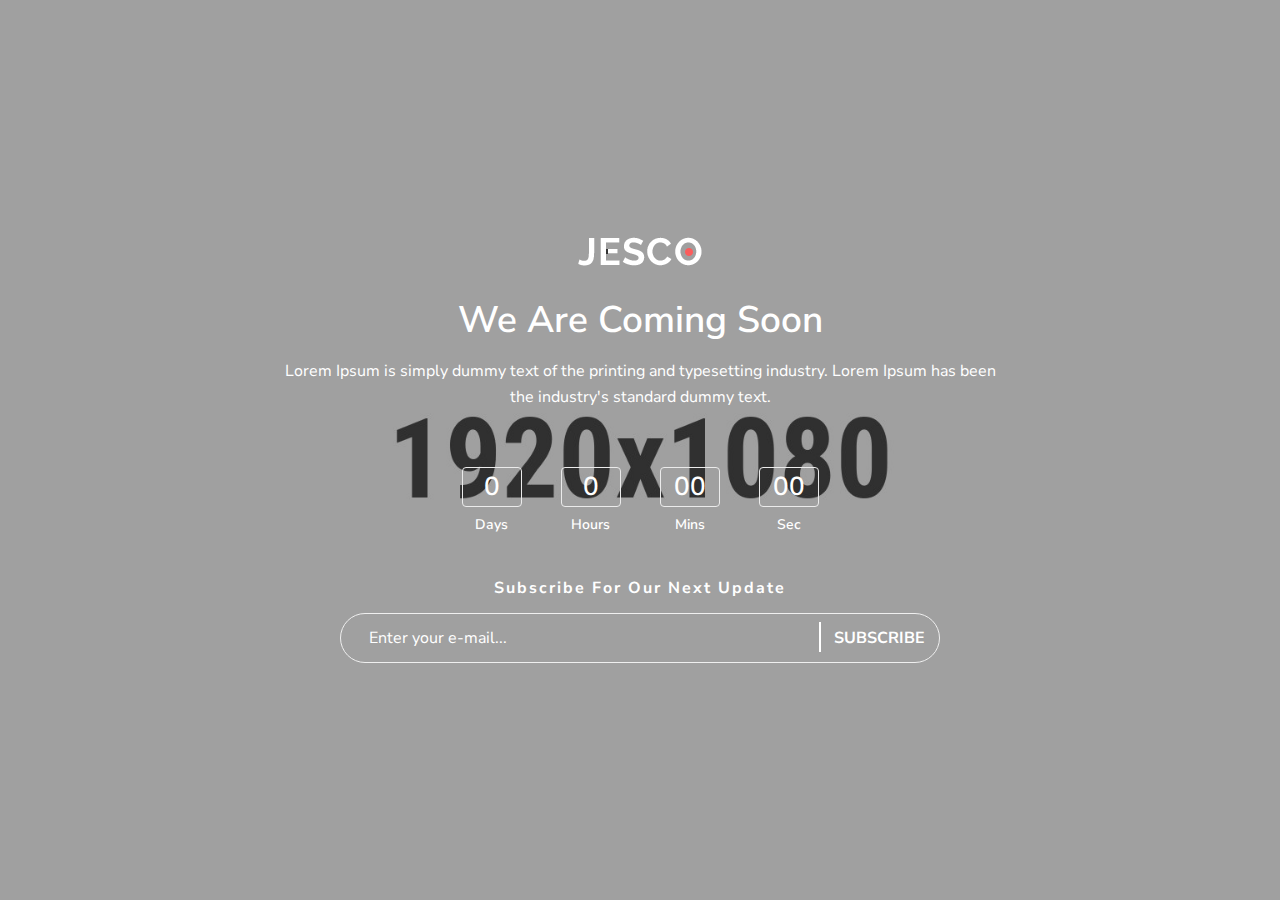
<file: coming-soon.html>
<!DOCTYPE html>
<html lang="zxx">

<head>
    <meta charset="UTF-8">
    <meta http-equiv="x-ua-compatible" content="ie=edge" />
    <meta name="robots" content="index, follow" />
    <title>Jesco - Fashoin eCommerce HTML Template</title>
    <meta name="description" content="Jesco - Fashoin eCommerce HTML Template" />
    <meta name="viewport" content="width=device-width, initial-scale=1, shrink-to-fit=no" />

    <!-- Add site Favicon -->
    <link rel="shortcut icon" href="assets/images/favicon/favicon.ico" type="image/png">

    <!-- vendor css (Icon Font) -->
    <link rel="stylesheet" href="assets/css/vendor/bootstrap.bundle.min.css" />
    <link rel="stylesheet" href="assets/css/vendor/pe-icon-7-stroke.css" />
    <link rel="stylesheet" href="assets/css/vendor/font.awesome.css" />

    <!-- plugins css (All Plugins Files) -->
    <link rel="stylesheet" href="assets/css/plugins/animate.css" />
    <link rel="stylesheet" href="assets/css/plugins/swiper-bundle.min.css" />
    <link rel="stylesheet" href="assets/css/plugins/jquery-ui.min.css" />
    <link rel="stylesheet" href="assets/css/plugins/nice-select.css" />
    <link rel="stylesheet" href="assets/css/plugins/venobox.css" />
    <link rel="stylesheet" href="assets/css/style.css" />

</head>

<body>

    <!--coming soon area start-->
    <div class="coming_soon_area js-ripples">
        <div class="container">
            <div class="row">
                <div class="col-12">
                    <div class="coming_soon_container">
                        <div class="coming_soon_logo text-center">
                            <a href="#"><img src="assets/images/logo/logo-white.png" alt=""></a>
                        </div>

                        <div class="coming_soon_title">
                            <h2 class="title">We are coming soon</h2>
                            <p>Lorem Ipsum is simply dummy text of the printing and typesetting industry. Lorem Ipsum has been the industry's standard dummy text.</p>
                        </div>
                        <div class="coming_soon_timing">
                            <div data-countdown="2023/12/15"></div>
                        </div>
                        <div class="coming_soon_newsletter">
                            <h3>Subscribe for our next update</h3>
                            <div id="mc_embed_signup" class="subscribe_form">
                                <form id="mc-embedded-subscribe-form" class="validate" novalidate="" target="_blank" name="mc-embedded-subscribe-form" method="post" action="http://devitems.us11.list-manage.com/subscribe/post?u=6bbb9b6f5827bd842d9640c82&amp;id=05d85f18ef">
                                    <div id="mc_embed_signup_scroll" class="mc-form">
                                        <input id="mc-email" type="email" autocomplete="off" placeholder="Enter your e-mail..." />
                                        <button id="mc-embedded-subscribe">Subscribe</button>
                                    </div>
                                </form>
                                <!-- mailchimp-alerts Start -->
                                <div class="mailchimp-alerts text-centre">
                                    <div class="mailchimp-submitting"></div>
                                    <!-- mailchimp-submitting end -->
                                    <div class="mailchimp-success"></div>
                                    <!-- mailchimp-success end -->
                                    <div class="mailchimp-error"></div>
                                    <!-- mailchimp-error end -->
                                </div>
                                <!-- mailchimp-alerts end -->
                            </div>
                        </div>
                    </div>
                </div>
            </div>
        </div>
    </div>
    <!--coming soon area end-->

    <!-- Vendor JS -->
    <script src="assets/js/vendor/modernizr-3.11.2.min.js"></script>
    <script src="assets/js/vendor/jquery-3.6.0.min.js"></script>
    <script src="assets/js/vendor/jquery-migrate-3.3.2.min.js"></script>
    <script src="assets/js/vendor/bootstrap.bundle.min.js"></script>
    <script src="assets/js/plugins/swiper-bundle.min.js"></script>
    <script src="assets/js/plugins/jquery-ui.min.js"></script>
    <script src="assets/js/plugins/jquery.nice-select.min.js"></script>
    <script src="assets/js/plugins/countdown.js"></script>
    <script src="assets/js/plugins/scrollup.js"></script>
    <script src="assets/js/plugins/jquery.zoom.min.js"></script>
    <script src="assets/js/plugins/venobox.min.js"></script>
    <script src="assets/js/plugins/ajax-mail.js"></script>
    <script src="assets/js/main.js"></script>
</body>

</html>
</file>
<file: assets/css/vendor/pe-icon-7-stroke.css>
@font-face {
	font-family: 'Pe-icon-7-stroke';
	src:url('../../fonts/Pe-icon-7-stroke/Pe-icon-7-stroke.eot?d7yf1v');
	src:url('../../fonts/Pe-icon-7-stroke/Pe-icon-7-stroke.eot?#iefixd7yf1v') format('embedded-opentype'),
		url('../../fonts/Pe-icon-7-stroke/Pe-icon-7-stroke.woff?d7yf1v') format('woff'),
		url('../../fonts/Pe-icon-7-stroke/Pe-icon-7-stroke.ttf?d7yf1v') format('truetype'),
		url('../../fonts/Pe-icon-7-stroke/Pe-icon-7-stroke.svg?d7yf1v#Pe-icon-7-stroke') format('svg');
	font-weight: normal;
	font-style: normal;
}

[class^="pe-7s-"], [class*=" pe-7s-"] {
	display: inline-block;
	font-family: 'Pe-icon-7-stroke';
	speak: none;
	font-style: normal;
	font-weight: normal;
	font-variant: normal;
	text-transform: none;
	line-height: 1;

	/* Better Font Rendering =========== */
	-webkit-font-smoothing: antialiased;
	-moz-osx-font-smoothing: grayscale;
}

.pe-7s-album:before {
	content: "\e6aa";
}
.pe-7s-arc:before {
	content: "\e6ab";
}
.pe-7s-back-2:before {
	content: "\e6ac";
}
.pe-7s-bandaid:before {
	content: "\e6ad";
}
.pe-7s-car:before {
	content: "\e6ae";
}
.pe-7s-diamond:before {
	content: "\e6af";
}
.pe-7s-door-lock:before {
	content: "\e6b0";
}
.pe-7s-eyedropper:before {
	content: "\e6b1";
}
.pe-7s-female:before {
	content: "\e6b2";
}
.pe-7s-gym:before {
	content: "\e6b3";
}
.pe-7s-hammer:before {
	content: "\e6b4";
}
.pe-7s-headphones:before {
	content: "\e6b5";
}
.pe-7s-helm:before {
	content: "\e6b6";
}
.pe-7s-hourglass:before {
	content: "\e6b7";
}
.pe-7s-leaf:before {
	content: "\e6b8";
}
.pe-7s-magic-wand:before {
	content: "\e6b9";
}
.pe-7s-male:before {
	content: "\e6ba";
}
.pe-7s-map-2:before {
	content: "\e6bb";
}
.pe-7s-next-2:before {
	content: "\e6bc";
}
.pe-7s-paint-bucket:before {
	content: "\e6bd";
}
.pe-7s-pendrive:before {
	content: "\e6be";
}
.pe-7s-photo:before {
	content: "\e6bf";
}
.pe-7s-piggy:before {
	content: "\e6c0";
}
.pe-7s-plugin:before {
	content: "\e6c1";
}
.pe-7s-refresh-2:before {
	content: "\e6c2";
}
.pe-7s-rocket:before {
	content: "\e6c3";
}
.pe-7s-settings:before {
	content: "\e6c4";
}
.pe-7s-shield:before {
	content: "\e6c5";
}
.pe-7s-smile:before {
	content: "\e6c6";
}
.pe-7s-usb:before {
	content: "\e6c7";
}
.pe-7s-vector:before {
	content: "\e6c8";
}
.pe-7s-wine:before {
	content: "\e6c9";
}
.pe-7s-cloud-upload:before {
	content: "\e68a";
}
.pe-7s-cash:before {
	content: "\e68c";
}
.pe-7s-close:before {
	content: "\e680";
}
.pe-7s-bluetooth:before {
	content: "\e68d";
}
.pe-7s-cloud-download:before {
	content: "\e68b";
}
.pe-7s-way:before {
	content: "\e68e";
}
.pe-7s-close-circle:before {
	content: "\e681";
}
.pe-7s-id:before {
	content: "\e68f";
}
.pe-7s-angle-up:before {
	content: "\e682";
}
.pe-7s-wristwatch:before {
	content: "\e690";
}
.pe-7s-angle-up-circle:before {
	content: "\e683";
}
.pe-7s-world:before {
	content: "\e691";
}
.pe-7s-angle-right:before {
	content: "\e684";
}
.pe-7s-volume:before {
	content: "\e692";
}
.pe-7s-angle-right-circle:before {
	content: "\e685";
}
.pe-7s-users:before {
	content: "\e693";
}
.pe-7s-angle-left:before {
	content: "\e686";
}
.pe-7s-user-female:before {
	content: "\e694";
}
.pe-7s-angle-left-circle:before {
	content: "\e687";
}
.pe-7s-up-arrow:before {
	content: "\e695";
}
.pe-7s-angle-down:before {
	content: "\e688";
}
.pe-7s-switch:before {
	content: "\e696";
}
.pe-7s-angle-down-circle:before {
	content: "\e689";
}
.pe-7s-scissors:before {
	content: "\e697";
}
.pe-7s-wallet:before {
	content: "\e600";
}
.pe-7s-safe:before {
	content: "\e698";
}
.pe-7s-volume2:before {
	content: "\e601";
}
.pe-7s-volume1:before {
	content: "\e602";
}
.pe-7s-voicemail:before {
	content: "\e603";
}
.pe-7s-video:before {
	content: "\e604";
}
.pe-7s-user:before {
	content: "\e605";
}
.pe-7s-upload:before {
	content: "\e606";
}
.pe-7s-unlock:before {
	content: "\e607";
}
.pe-7s-umbrella:before {
	content: "\e608";
}
.pe-7s-trash:before {
	content: "\e609";
}
.pe-7s-tools:before {
	content: "\e60a";
}
.pe-7s-timer:before {
	content: "\e60b";
}
.pe-7s-ticket:before {
	content: "\e60c";
}
.pe-7s-target:before {
	content: "\e60d";
}
.pe-7s-sun:before {
	content: "\e60e";
}
.pe-7s-study:before {
	content: "\e60f";
}
.pe-7s-stopwatch:before {
	content: "\e610";
}
.pe-7s-star:before {
	content: "\e611";
}
.pe-7s-speaker:before {
	content: "\e612";
}
.pe-7s-signal:before {
	content: "\e613";
}
.pe-7s-shuffle:before {
	content: "\e614";
}
.pe-7s-shopbag:before {
	content: "\e615";
}
.pe-7s-share:before {
	content: "\e616";
}
.pe-7s-server:before {
	content: "\e617";
}
.pe-7s-search:before {
	content: "\e618";
}
.pe-7s-film:before {
	content: "\e6a5";
}
.pe-7s-science:before {
	content: "\e619";
}
.pe-7s-disk:before {
	content: "\e6a6";
}
.pe-7s-ribbon:before {
	content: "\e61a";
}
.pe-7s-repeat:before {
	content: "\e61b";
}
.pe-7s-refresh:before {
	content: "\e61c";
}
.pe-7s-add-user:before {
	content: "\e6a9";
}
.pe-7s-refresh-cloud:before {
	content: "\e61d";
}
.pe-7s-paperclip:before {
	content: "\e69c";
}
.pe-7s-radio:before {
	content: "\e61e";
}
.pe-7s-note2:before {
	content: "\e69d";
}
.pe-7s-print:before {
	content: "\e61f";
}
.pe-7s-network:before {
	content: "\e69e";
}
.pe-7s-prev:before {
	content: "\e620";
}
.pe-7s-mute:before {
	content: "\e69f";
}
.pe-7s-power:before {
	content: "\e621";
}
.pe-7s-medal:before {
	content: "\e6a0";
}
.pe-7s-portfolio:before {
	content: "\e622";
}
.pe-7s-like2:before {
	content: "\e6a1";
}
.pe-7s-plus:before {
	content: "\e623";
}
.pe-7s-left-arrow:before {
	content: "\e6a2";
}
.pe-7s-play:before {
	content: "\e624";
}
.pe-7s-key:before {
	content: "\e6a3";
}
.pe-7s-plane:before {
	content: "\e625";
}
.pe-7s-joy:before {
	content: "\e6a4";
}
.pe-7s-photo-gallery:before {
	content: "\e626";
}
.pe-7s-pin:before {
	content: "\e69b";
}
.pe-7s-phone:before {
	content: "\e627";
}
.pe-7s-plug:before {
	content: "\e69a";
}
.pe-7s-pen:before {
	content: "\e628";
}
.pe-7s-right-arrow:before {
	content: "\e699";
}
.pe-7s-paper-plane:before {
	content: "\e629";
}
.pe-7s-delete-user:before {
	content: "\e6a7";
}
.pe-7s-paint:before {
	content: "\e62a";
}
.pe-7s-bottom-arrow:before {
	content: "\e6a8";
}
.pe-7s-notebook:before {
	content: "\e62b";
}
.pe-7s-note:before {
	content: "\e62c";
}
.pe-7s-next:before {
	content: "\e62d";
}
.pe-7s-news-paper:before {
	content: "\e62e";
}
.pe-7s-musiclist:before {
	content: "\e62f";
}
.pe-7s-music:before {
	content: "\e630";
}
.pe-7s-mouse:before {
	content: "\e631";
}
.pe-7s-more:before {
	content: "\e632";
}
.pe-7s-moon:before {
	content: "\e633";
}
.pe-7s-monitor:before {
	content: "\e634";
}
.pe-7s-micro:before {
	content: "\e635";
}
.pe-7s-menu:before {
	content: "\e636";
}
.pe-7s-map:before {
	content: "\e637";
}
.pe-7s-map-marker:before {
	content: "\e638";
}
.pe-7s-mail:before {
	content: "\e639";
}
.pe-7s-mail-open:before {
	content: "\e63a";
}
.pe-7s-mail-open-file:before {
	content: "\e63b";
}
.pe-7s-magnet:before {
	content: "\e63c";
}
.pe-7s-loop:before {
	content: "\e63d";
}
.pe-7s-look:before {
	content: "\e63e";
}
.pe-7s-lock:before {
	content: "\e63f";
}
.pe-7s-lintern:before {
	content: "\e640";
}
.pe-7s-link:before {
	content: "\e641";
}
.pe-7s-like:before {
	content: "\e642";
}
.pe-7s-light:before {
	content: "\e643";
}
.pe-7s-less:before {
	content: "\e644";
}
.pe-7s-keypad:before {
	content: "\e645";
}
.pe-7s-junk:before {
	content: "\e646";
}
.pe-7s-info:before {
	content: "\e647";
}
.pe-7s-home:before {
	content: "\e648";
}
.pe-7s-help2:before {
	content: "\e649";
}
.pe-7s-help1:before {
	content: "\e64a";
}
.pe-7s-graph3:before {
	content: "\e64b";
}
.pe-7s-graph2:before {
	content: "\e64c";
}
.pe-7s-graph1:before {
	content: "\e64d";
}
.pe-7s-graph:before {
	content: "\e64e";
}
.pe-7s-global:before {
	content: "\e64f";
}
.pe-7s-gleam:before {
	content: "\e650";
}
.pe-7s-glasses:before {
	content: "\e651";
}
.pe-7s-gift:before {
	content: "\e652";
}
.pe-7s-folder:before {
	content: "\e653";
}
.pe-7s-flag:before {
	content: "\e654";
}
.pe-7s-filter:before {
	content: "\e655";
}
.pe-7s-file:before {
	content: "\e656";
}
.pe-7s-expand1:before {
	content: "\e657";
}
.pe-7s-exapnd2:before {
	content: "\e658";
}
.pe-7s-edit:before {
	content: "\e659";
}
.pe-7s-drop:before {
	content: "\e65a";
}
.pe-7s-drawer:before {
	content: "\e65b";
}
.pe-7s-download:before {
	content: "\e65c";
}
.pe-7s-display2:before {
	content: "\e65d";
}
.pe-7s-display1:before {
	content: "\e65e";
}
.pe-7s-diskette:before {
	content: "\e65f";
}
.pe-7s-date:before {
	content: "\e660";
}
.pe-7s-cup:before {
	content: "\e661";
}
.pe-7s-culture:before {
	content: "\e662";
}
.pe-7s-crop:before {
	content: "\e663";
}
.pe-7s-credit:before {
	content: "\e664";
}
.pe-7s-copy-file:before {
	content: "\e665";
}
.pe-7s-config:before {
	content: "\e666";
}
.pe-7s-compass:before {
	content: "\e667";
}
.pe-7s-comment:before {
	content: "\e668";
}
.pe-7s-coffee:before {
	content: "\e669";
}
.pe-7s-cloud:before {
	content: "\e66a";
}
.pe-7s-clock:before {
	content: "\e66b";
}
.pe-7s-check:before {
	content: "\e66c";
}
.pe-7s-chat:before {
	content: "\e66d";
}
.pe-7s-cart:before {
	content: "\e66e";
}
.pe-7s-camera:before {
	content: "\e66f";
}
.pe-7s-call:before {
	content: "\e670";
}
.pe-7s-calculator:before {
	content: "\e671";
}
.pe-7s-browser:before {
	content: "\e672";
}
.pe-7s-box2:before {
	content: "\e673";
}
.pe-7s-box1:before {
	content: "\e674";
}
.pe-7s-bookmarks:before {
	content: "\e675";
}
.pe-7s-bicycle:before {
	content: "\e676";
}
.pe-7s-bell:before {
	content: "\e677";
}
.pe-7s-battery:before {
	content: "\e678";
}
.pe-7s-ball:before {
	content: "\e679";
}
.pe-7s-back:before {
	content: "\e67a";
}
.pe-7s-attention:before {
	content: "\e67b";
}
.pe-7s-anchor:before {
	content: "\e67c";
}
.pe-7s-albums:before {
	content: "\e67d";
}
.pe-7s-alarm:before {
	content: "\e67e";
}
.pe-7s-airplay:before {
	content: "\e67f";
}
</file>
<file: assets/css/plugins/nice-select.css>
.nice-select {
  -webkit-tap-highlight-color: transparent;
  background-color: #fff;
  border-radius: 5px;
  border: solid 1px #e8e8e8;
  box-sizing: border-box;
  clear: both;
  cursor: pointer;
  display: block;
  float: left;
  font-family: inherit;
  font-size: 14px;
  font-weight: normal;
  height: 42px;
  line-height: 40px;
  outline: none;
  padding-left: 18px;
  padding-right: 30px;
  position: relative;
  text-align: left !important;
  -webkit-transition: all 0.2s ease-in-out;
  transition: all 0.2s ease-in-out;
  -webkit-user-select: none;
     -moz-user-select: none;
      -ms-user-select: none;
          user-select: none;
  white-space: nowrap;
  width: auto; }
  .nice-select:hover {
    border-color: #dbdbdb; }
  .nice-select:active, .nice-select.open, .nice-select:focus {
    border-color: #999; }
  .nice-select:after {
    border-bottom: 2px solid #999;
    border-right: 2px solid #999;
    content: '';
    display: block;
    height: 5px;
    margin-top: -4px;
    pointer-events: none;
    position: absolute;
    right: 12px;
    top: 50%;
    -webkit-transform-origin: 66% 66%;
        -ms-transform-origin: 66% 66%;
            transform-origin: 66% 66%;
    -webkit-transform: rotate(45deg);
        -ms-transform: rotate(45deg);
            transform: rotate(45deg);
    -webkit-transition: all 0.15s ease-in-out;
    transition: all 0.15s ease-in-out;
    width: 5px; }
  .nice-select.open:after {
    -webkit-transform: rotate(-135deg);
        -ms-transform: rotate(-135deg);
            transform: rotate(-135deg); }
  .nice-select.open .list {
    opacity: 1;
    pointer-events: auto;
    -webkit-transform: scale(1) translateY(0);
        -ms-transform: scale(1) translateY(0);
            transform: scale(1) translateY(0); }
  .nice-select.disabled {
    border-color: #ededed;
    color: #999;
    pointer-events: none; }
    .nice-select.disabled:after {
      border-color: #ffffff; }
  .nice-select.wide {
    width: 100%; }
    .nice-select.wide .list {
      left: 0 !important;
      right: 0 !important; }
  .nice-select.right {
    float: right; }
    .nice-select.right .list {
      left: auto;
      right: 0; }
  .nice-select.small {
    font-size: 12px;
    height: 36px;
    line-height: 34px; }
    .nice-select.small:after {
      height: 4px;
      width: 4px; }
    .nice-select.small .option {
      line-height: 34px;
      min-height: 34px; }
  .nice-select .list {
    background-color: #fff;
    border-radius: 5px;
    box-shadow: 0 0 0 1px rgba(68, 68, 68, 0.11);
    box-sizing: border-box;
    margin-top: 4px;
    opacity: 0;
    overflow: hidden;
    padding: 0;
    pointer-events: none;
    position: absolute;
    top: 100%;
    left: 0;
    -webkit-transform-origin: 50% 0;
        -ms-transform-origin: 50% 0;
            transform-origin: 50% 0;
    -webkit-transform: scale(0.75) translateY(-21px);
        -ms-transform: scale(0.75) translateY(-21px);
            transform: scale(0.75) translateY(-21px);
    -webkit-transition: all 0.2s cubic-bezier(0.5, 0, 0, 1.25), opacity 0.15s ease-out;
    transition: all 0.2s cubic-bezier(0.5, 0, 0, 1.25), opacity 0.15s ease-out;
    z-index: 9; }
    .nice-select .list:hover .option:not(:hover) {
      background-color: transparent !important; }
  .nice-select .option {
    cursor: pointer;
    font-weight: 400;
    line-height: 40px;
    list-style: none;
    min-height: 40px;
    outline: none;
    padding-left: 18px;
    padding-right: 29px;
    text-align: left;
    -webkit-transition: all 0.2s;
    transition: all 0.2s; }
    .nice-select .option:hover, .nice-select .option.focus, .nice-select .option.selected.focus {
      background-color: #f6f6f6; }
    .nice-select .option.selected {
      font-weight: bold; }
    .nice-select .option.disabled {
      background-color: transparent;
      color: #999;
      cursor: default; }

.no-csspointerevents .nice-select .list {
  display: none; }

.no-csspointerevents .nice-select.open .list {
  display: block; }
</file>
<file: assets/css/plugins/venobox.css>
/* ------ venobox.css version: 1.9.3 --------*/
.vbox-overlay *, .vbox-overlay *:before, .vbox-overlay *:after{
    -webkit-backface-visibility: hidden;
    -webkit-box-sizing:border-box;
    -moz-box-sizing:border-box;
    box-sizing:border-box;
}
.vbox-overlay * { 
    -webkit-backface-visibility: visible;
    backface-visibility: visible;
}
.vbox-overlay{
    display: -webkit-flex;
    display: flex;
    -webkit-flex-direction: column;
    flex-direction: column;
    -webkit-justify-content: center;
    justify-content: center;
    -webkit-align-items: center;
    align-items: center;
    position: fixed;
    left: 0;
    top: 0;
    bottom: 0;
    right: 0;
    z-index: 999999;
}

/* ----- navigation ----- */
.vbox-title{
    width: 100%;
    height: 40px;
    float: left;
    text-align: center;
    line-height: 28px;
    font-size: 12px;
    padding: 6px 50px;
    overflow: hidden;
    position: fixed;
    display: none;
    left: 0;
    z-index: 89;
}
.vbox-close{
    cursor: pointer;
    position: fixed;
    top: -1px;
    right: 0;
    width: 50px;
    height: 40px;
    padding: 6px;
    display: block;
    background-position:10px center;
    overflow: hidden;
    font-size: 24px;
    line-height: 1;
    text-align: center;
    z-index: 99;
}
.vbox-left{
    cursor: pointer;
    position: fixed;
    left: 0;
    height: 40px;
    overflow: hidden;
    line-height: 28px;
    font-size: 12px;
    z-index: 99;
    display: flex;
    align-items:center;
}
.vbox-num{
    display: inline-block;
    margin: 6px 0 6px 15px;
}
/* ----- Social share ----- */
.vbox-share{
    line-height: 28px;
    font-size: 12px;
    overflow: hidden;
    position: fixed;
    left: 0;
    z-index: 98;
    display: flex;
    align-items:center;
    justify-content: center;
    width: 100%;
    text-align: center;
}
.vbox-share svg{
    max-height: 28px;
    width: 28px;
    z-index: 10;
    margin-left: 12px;
    margin-top: 6px;
    margin-bottom: 6px;
    vertical-align: middle;
}


/* ----- navigation ARROWS ----- */
.vbox-next, .vbox-prev{
    position: fixed;
    top: 50%;
    margin-top: -15px;
    overflow: hidden;
    cursor: pointer;
    display: block;
    width: 45px;
    height: 45px;
    z-index: 99;
}
.vbox-next span, .vbox-prev span{
    position: relative;
    width: 20px;
    height: 20px;
    border: 2px solid transparent;
    border-top-color: #B6B6B6;
    border-right-color: #B6B6B6;
    text-indent: -100px;
    position: absolute;
    top: 8px;
    display: block;
}
.vbox-prev{
    left: 15px;
}
.vbox-next{
    right: 15px;
}
.vbox-prev span{
    left: 10px;
    -ms-transform: rotate(-135deg);
    -webkit-transform: rotate(-135deg);
    transform: rotate(-135deg);
}
.vbox-next span{
    -ms-transform: rotate(45deg);
    -webkit-transform: rotate(45deg);
    transform: rotate(45deg);
    right: 10px;
}
/* ------- inline window ------ */
.vbox-inline{
    width: 420px;
    height: 315px;
    height: 70vh;
    padding: 10px;
    background: #fff;
    margin: 0 auto;
    overflow: auto;
    text-align: left;
}
/* ------- Video & iFrames window ------ */
.venoframe{
    max-width: 100%;
    width: 100%;
    border: none;
    width: 100%;
    height: 260px;
    height: 70vh;
}
.venoframe.vbvid{
    height: 260px;
}
@media (min-width: 768px) {
    .venoframe, .vbox-inline{
        width: 90%;
        height: 360px;
        height: 70vh;
    }
    .venoframe.vbvid{
        width: 640px;
        height: 360px;
    }
}
@media (min-width: 992px) {
    .venoframe, .vbox-inline{
        max-width: 1200px;
        width: 80%;
        height: 540px;
        height: 70vh;
    }
    .venoframe.vbvid{
        width: 960px;
        height: 540px;
    }
}
/* 
Please do NOT edit this part! 
or at least read this note: http://i.imgur.com/7C0ws9e.gif
*/
.vbox-open{
    overflow: hidden;
}
.vbox-container{
    position: absolute;
    left: 0;
    right: 0;
    top: 0;
    bottom: 0;
    overflow-x: hidden;
    overflow-y: scroll;
    overflow-scrolling: touch;
    -webkit-overflow-scrolling: touch;
    z-index: 20;
    max-height: 100%;

}

.vbox-content{
    text-align: center;
    float: left;
    width: 100%;
    position: relative;
    overflow: hidden;
    padding: 20px 4%;
}
.vbox-container img{
    max-width: 100%;
    height: auto;
}
.vbox-figlio{
    box-shadow: 0 0 12px rgba(0,0,0,0.19), 0 6px 6px rgba(0,0,0,0.23);
    max-width: 100%;
    text-align: initial;
}
img.vbox-figlio{
    -webkit-user-select: none;
-khtml-user-select: none;
-moz-user-select: none;
-o-user-select: none;
user-select: none;
}
.vbox-content.swipe-left{
    margin-left: -200px !important;
}
.vbox-content.swipe-right{
    margin-left: 200px !important;
}
.vbox-animated{
    webkit-transition: margin 300ms ease-out;
    transition: margin 300ms ease-out;
}

/* ---------- preloader ----------
 * SPINKIT 
 * http://tobiasahlin.com/spinkit/
-------------------------------- */
.sk-double-bounce,.sk-rotating-plane{width:40px;height:40px;margin:40px auto}.sk-rotating-plane{background-color:#333;-webkit-animation:sk-rotatePlane 1.2s infinite ease-in-out;animation:sk-rotatePlane 1.2s infinite ease-in-out}@-webkit-keyframes sk-rotatePlane{0%{-webkit-transform:perspective(120px) rotateX(0) rotateY(0);transform:perspective(120px) rotateX(0) rotateY(0)}50%{-webkit-transform:perspective(120px) rotateX(-180.1deg) rotateY(0);transform:perspective(120px) rotateX(-180.1deg) rotateY(0)}100%{-webkit-transform:perspective(120px) rotateX(-180deg) rotateY(-179.9deg);transform:perspective(120px) rotateX(-180deg) rotateY(-179.9deg)}}@keyframes sk-rotatePlane{0%{-webkit-transform:perspective(120px) rotateX(0) rotateY(0);transform:perspective(120px) rotateX(0) rotateY(0)}50%{-webkit-transform:perspective(120px) rotateX(-180.1deg) rotateY(0);transform:perspective(120px) rotateX(-180.1deg) rotateY(0)}100%{-webkit-transform:perspective(120px) rotateX(-180deg) rotateY(-179.9deg);transform:perspective(120px) rotateX(-180deg) rotateY(-179.9deg)}}.sk-double-bounce{position:relative}.sk-double-bounce .sk-child{width:100%;height:100%;border-radius:50%;background-color:#333;opacity:.6;position:absolute;top:0;left:0;-webkit-animation:sk-doubleBounce 2s infinite ease-in-out;animation:sk-doubleBounce 2s infinite ease-in-out}.sk-chasing-dots .sk-child,.sk-spinner-pulse,.sk-three-bounce .sk-child{background-color:#333;border-radius:100%}.sk-double-bounce .sk-double-bounce2{-webkit-animation-delay:-1s;animation-delay:-1s}@-webkit-keyframes sk-doubleBounce{0%,100%{-webkit-transform:scale(0);transform:scale(0)}50%{-webkit-transform:scale(1);transform:scale(1)}}@keyframes sk-doubleBounce{0%,100%{-webkit-transform:scale(0);transform:scale(0)}50%{-webkit-transform:scale(1);transform:scale(1)}}.sk-wave{margin:40px auto;width:50px;height:40px;text-align:center;font-size:10px}.sk-wave .sk-rect{background-color:#333;height:100%;width:6px;display:inline-block;-webkit-animation:sk-waveStretchDelay 1.2s infinite ease-in-out;animation:sk-waveStretchDelay 1.2s infinite ease-in-out}.sk-wave .sk-rect1{-webkit-animation-delay:-1.2s;animation-delay:-1.2s}.sk-wave .sk-rect2{-webkit-animation-delay:-1.1s;animation-delay:-1.1s}.sk-wave .sk-rect3{-webkit-animation-delay:-1s;animation-delay:-1s}.sk-wave .sk-rect4{-webkit-animation-delay:-.9s;animation-delay:-.9s}.sk-wave .sk-rect5{-webkit-animation-delay:-.8s;animation-delay:-.8s}@-webkit-keyframes sk-waveStretchDelay{0%,100%,40%{-webkit-transform:scaleY(.4);transform:scaleY(.4)}20%{-webkit-transform:scaleY(1);transform:scaleY(1)}}@keyframes sk-waveStretchDelay{0%,100%,40%{-webkit-transform:scaleY(.4);transform:scaleY(.4)}20%{-webkit-transform:scaleY(1);transform:scaleY(1)}}.sk-wandering-cubes{margin:40px auto;width:40px;height:40px;position:relative}.sk-wandering-cubes .sk-cube{background-color:#333;width:10px;height:10px;position:absolute;top:0;left:0;-webkit-animation:sk-wanderingCube 1.8s ease-in-out -1.8s infinite both;animation:sk-wanderingCube 1.8s ease-in-out -1.8s infinite both}.sk-chasing-dots,.sk-spinner-pulse{width:40px;height:40px;margin:40px auto}.sk-wandering-cubes .sk-cube2{-webkit-animation-delay:-.9s;animation-delay:-.9s}@-webkit-keyframes sk-wanderingCube{0%{-webkit-transform:rotate(0);transform:rotate(0)}25%{-webkit-transform:translateX(30px) rotate(-90deg) scale(.5);transform:translateX(30px) rotate(-90deg) scale(.5)}50%{-webkit-transform:translateX(30px) translateY(30px) rotate(-179deg);transform:translateX(30px) translateY(30px) rotate(-179deg)}50.1%{-webkit-transform:translateX(30px) translateY(30px) rotate(-180deg);transform:translateX(30px) translateY(30px) rotate(-180deg)}75%{-webkit-transform:translateX(0) translateY(30px) rotate(-270deg) scale(.5);transform:translateX(0) translateY(30px) rotate(-270deg) scale(.5)}100%{-webkit-transform:rotate(-360deg);transform:rotate(-360deg)}}@keyframes sk-wanderingCube{0%{-webkit-transform:rotate(0);transform:rotate(0)}25%{-webkit-transform:translateX(30px) rotate(-90deg) scale(.5);transform:translateX(30px) rotate(-90deg) scale(.5)}50%{-webkit-transform:translateX(30px) translateY(30px) rotate(-179deg);transform:translateX(30px) translateY(30px) rotate(-179deg)}50.1%{-webkit-transform:translateX(30px) translateY(30px) rotate(-180deg);transform:translateX(30px) translateY(30px) rotate(-180deg)}75%{-webkit-transform:translateX(0) translateY(30px) rotate(-270deg) scale(.5);transform:translateX(0) translateY(30px) rotate(-270deg) scale(.5)}100%{-webkit-transform:rotate(-360deg);transform:rotate(-360deg)}}.sk-spinner-pulse{-webkit-animation:sk-pulseScaleOut 1s infinite ease-in-out;animation:sk-pulseScaleOut 1s infinite ease-in-out}@-webkit-keyframes sk-pulseScaleOut{0%{-webkit-transform:scale(0);transform:scale(0)}100%{-webkit-transform:scale(1);transform:scale(1);opacity:0}}@keyframes sk-pulseScaleOut{0%{-webkit-transform:scale(0);transform:scale(0)}100%{-webkit-transform:scale(1);transform:scale(1);opacity:0}}.sk-chasing-dots{position:relative;text-align:center;-webkit-animation:sk-chasingDotsRotate 2s infinite linear;animation:sk-chasingDotsRotate 2s infinite linear}.sk-chasing-dots .sk-child{width:60%;height:60%;display:inline-block;position:absolute;top:0;-webkit-animation:sk-chasingDotsBounce 2s infinite ease-in-out;animation:sk-chasingDotsBounce 2s infinite ease-in-out}.sk-chasing-dots .sk-dot2{top:auto;bottom:0;-webkit-animation-delay:-1s;animation-delay:-1s}@-webkit-keyframes sk-chasingDotsRotate{100%{-webkit-transform:rotate(360deg);transform:rotate(360deg)}}@keyframes sk-chasingDotsRotate{100%{-webkit-transform:rotate(360deg);transform:rotate(360deg)}}@-webkit-keyframes sk-chasingDotsBounce{0%,100%{-webkit-transform:scale(0);transform:scale(0)}50%{-webkit-transform:scale(1);transform:scale(1)}}@keyframes sk-chasingDotsBounce{0%,100%{-webkit-transform:scale(0);transform:scale(0)}50%{-webkit-transform:scale(1);transform:scale(1)}}.sk-three-bounce{margin:40px auto;width:80px;text-align:center}.sk-three-bounce .sk-child{width:20px;height:20px;display:inline-block;-webkit-animation:sk-three-bounce 1.4s ease-in-out 0s infinite both;animation:sk-three-bounce 1.4s ease-in-out 0s infinite both}.sk-circle .sk-child:before,.sk-fading-circle .sk-circle:before{display:block;border-radius:100%;content:'';background-color:#333}.sk-three-bounce .sk-bounce1{-webkit-animation-delay:-.32s;animation-delay:-.32s}.sk-three-bounce .sk-bounce2{-webkit-animation-delay:-.16s;animation-delay:-.16s}@-webkit-keyframes sk-three-bounce{0%,100%,80%{-webkit-transform:scale(0);transform:scale(0)}40%{-webkit-transform:scale(1);transform:scale(1)}}@keyframes sk-three-bounce{0%,100%,80%{-webkit-transform:scale(0);transform:scale(0)}40%{-webkit-transform:scale(1);transform:scale(1)}}.sk-circle{margin:40px auto;width:40px;height:40px;position:relative}.sk-circle .sk-child{width:100%;height:100%;position:absolute;left:0;top:0}.sk-circle .sk-child:before{margin:0 auto;width:15%;height:15%;-webkit-animation:sk-circleBounceDelay 1.2s infinite ease-in-out both;animation:sk-circleBounceDelay 1.2s infinite ease-in-out both}.sk-circle .sk-circle2{-webkit-transform:rotate(30deg);-ms-transform:rotate(30deg);transform:rotate(30deg)}.sk-circle .sk-circle3{-webkit-transform:rotate(60deg);-ms-transform:rotate(60deg);transform:rotate(60deg)}.sk-circle .sk-circle4{-webkit-transform:rotate(90deg);-ms-transform:rotate(90deg);transform:rotate(90deg)}.sk-circle .sk-circle5{-webkit-transform:rotate(120deg);-ms-transform:rotate(120deg);transform:rotate(120deg)}.sk-circle .sk-circle6{-webkit-transform:rotate(150deg);-ms-transform:rotate(150deg);transform:rotate(150deg)}.sk-circle .sk-circle7{-webkit-transform:rotate(180deg);-ms-transform:rotate(180deg);transform:rotate(180deg)}.sk-circle .sk-circle8{-webkit-transform:rotate(210deg);-ms-transform:rotate(210deg);transform:rotate(210deg)}.sk-circle .sk-circle9{-webkit-transform:rotate(240deg);-ms-transform:rotate(240deg);transform:rotate(240deg)}.sk-circle .sk-circle10{-webkit-transform:rotate(270deg);-ms-transform:rotate(270deg);transform:rotate(270deg)}.sk-circle .sk-circle11{-webkit-transform:rotate(300deg);-ms-transform:rotate(300deg);transform:rotate(300deg)}.sk-circle .sk-circle12{-webkit-transform:rotate(330deg);-ms-transform:rotate(330deg);transform:rotate(330deg)}.sk-circle .sk-circle2:before{-webkit-animation-delay:-1.1s;animation-delay:-1.1s}.sk-circle .sk-circle3:before{-webkit-animation-delay:-1s;animation-delay:-1s}.sk-circle .sk-circle4:before{-webkit-animation-delay:-.9s;animation-delay:-.9s}.sk-circle .sk-circle5:before{-webkit-animation-delay:-.8s;animation-delay:-.8s}.sk-circle .sk-circle6:before{-webkit-animation-delay:-.7s;animation-delay:-.7s}.sk-circle .sk-circle7:before{-webkit-animation-delay:-.6s;animation-delay:-.6s}.sk-circle .sk-circle8:before{-webkit-animation-delay:-.5s;animation-delay:-.5s}.sk-circle .sk-circle9:before{-webkit-animation-delay:-.4s;animation-delay:-.4s}.sk-circle .sk-circle10:before{-webkit-animation-delay:-.3s;animation-delay:-.3s}.sk-circle .sk-circle11:before{-webkit-animation-delay:-.2s;animation-delay:-.2s}.sk-circle .sk-circle12:before{-webkit-animation-delay:-.1s;animation-delay:-.1s}@-webkit-keyframes sk-circleBounceDelay{0%,100%,80%{-webkit-transform:scale(0);transform:scale(0)}40%{-webkit-transform:scale(1);transform:scale(1)}}@keyframes sk-circleBounceDelay{0%,100%,80%{-webkit-transform:scale(0);transform:scale(0)}40%{-webkit-transform:scale(1);transform:scale(1)}}.sk-cube-grid{width:40px;height:40px;margin:40px auto}.sk-cube-grid .sk-cube{width:33.33%;height:33.33%;background-color:#333;float:left;-webkit-animation:sk-cubeGridScaleDelay 1.3s infinite ease-in-out;animation:sk-cubeGridScaleDelay 1.3s infinite ease-in-out}.sk-cube-grid .sk-cube1{-webkit-animation-delay:.2s;animation-delay:.2s}.sk-cube-grid .sk-cube2{-webkit-animation-delay:.3s;animation-delay:.3s}.sk-cube-grid .sk-cube3{-webkit-animation-delay:.4s;animation-delay:.4s}.sk-cube-grid .sk-cube4{-webkit-animation-delay:.1s;animation-delay:.1s}.sk-cube-grid .sk-cube5{-webkit-animation-delay:.2s;animation-delay:.2s}.sk-cube-grid .sk-cube6{-webkit-animation-delay:.3s;animation-delay:.3s}.sk-cube-grid .sk-cube7{-webkit-animation-delay:0ms;animation-delay:0ms}.sk-cube-grid .sk-cube8{-webkit-animation-delay:.1s;animation-delay:.1s}.sk-cube-grid .sk-cube9{-webkit-animation-delay:.2s;animation-delay:.2s}@-webkit-keyframes sk-cubeGridScaleDelay{0%,100%,70%{-webkit-transform:scale3D(1,1,1);transform:scale3D(1,1,1)}35%{-webkit-transform:scale3D(0,0,1);transform:scale3D(0,0,1)}}@keyframes sk-cubeGridScaleDelay{0%,100%,70%{-webkit-transform:scale3D(1,1,1);transform:scale3D(1,1,1)}35%{-webkit-transform:scale3D(0,0,1);transform:scale3D(0,0,1)}}.sk-fading-circle{margin:40px auto;width:40px;height:40px;position:relative}.sk-fading-circle .sk-circle{width:100%;height:100%;position:absolute;left:0;top:0}.sk-fading-circle .sk-circle:before{margin:0 auto;width:15%;height:15%;-webkit-animation:sk-circleFadeDelay 1.2s infinite ease-in-out both;animation:sk-circleFadeDelay 1.2s infinite ease-in-out both}.sk-fading-circle .sk-circle2{-webkit-transform:rotate(30deg);-ms-transform:rotate(30deg);transform:rotate(30deg)}.sk-fading-circle .sk-circle3{-webkit-transform:rotate(60deg);-ms-transform:rotate(60deg);transform:rotate(60deg)}.sk-fading-circle .sk-circle4{-webkit-transform:rotate(90deg);-ms-transform:rotate(90deg);transform:rotate(90deg)}.sk-fading-circle .sk-circle5{-webkit-transform:rotate(120deg);-ms-transform:rotate(120deg);transform:rotate(120deg)}.sk-fading-circle .sk-circle6{-webkit-transform:rotate(150deg);-ms-transform:rotate(150deg);transform:rotate(150deg)}.sk-fading-circle .sk-circle7{-webkit-transform:rotate(180deg);-ms-transform:rotate(180deg);transform:rotate(180deg)}.sk-fading-circle .sk-circle8{-webkit-transform:rotate(210deg);-ms-transform:rotate(210deg);transform:rotate(210deg)}.sk-fading-circle .sk-circle9{-webkit-transform:rotate(240deg);-ms-transform:rotate(240deg);transform:rotate(240deg)}.sk-fading-circle .sk-circle10{-webkit-transform:rotate(270deg);-ms-transform:rotate(270deg);transform:rotate(270deg)}.sk-fading-circle .sk-circle11{-webkit-transform:rotate(300deg);-ms-transform:rotate(300deg);transform:rotate(300deg)}.sk-fading-circle .sk-circle12{-webkit-transform:rotate(330deg);-ms-transform:rotate(330deg);transform:rotate(330deg)}.sk-fading-circle .sk-circle2:before{-webkit-animation-delay:-1.1s;animation-delay:-1.1s}.sk-fading-circle .sk-circle3:before{-webkit-animation-delay:-1s;animation-delay:-1s}.sk-fading-circle .sk-circle4:before{-webkit-animation-delay:-.9s;animation-delay:-.9s}.sk-fading-circle .sk-circle5:before{-webkit-animation-delay:-.8s;animation-delay:-.8s}.sk-fading-circle .sk-circle6:before{-webkit-animation-delay:-.7s;animation-delay:-.7s}.sk-fading-circle .sk-circle7:before{-webkit-animation-delay:-.6s;animation-delay:-.6s}.sk-fading-circle .sk-circle8:before{-webkit-animation-delay:-.5s;animation-delay:-.5s}.sk-fading-circle .sk-circle9:before{-webkit-animation-delay:-.4s;animation-delay:-.4s}.sk-fading-circle .sk-circle10:before{-webkit-animation-delay:-.3s;animation-delay:-.3s}.sk-fading-circle .sk-circle11:before{-webkit-animation-delay:-.2s;animation-delay:-.2s}.sk-fading-circle .sk-circle12:before{-webkit-animation-delay:-.1s;animation-delay:-.1s}@-webkit-keyframes sk-circleFadeDelay{0%,100%,39%{opacity:0}40%{opacity:1}}@keyframes sk-circleFadeDelay{0%,100%,39%{opacity:0}40%{opacity:1}}.sk-folding-cube{margin:40px auto;width:40px;height:40px;position:relative;-webkit-transform:rotateZ(45deg);transform:rotateZ(45deg)}.sk-folding-cube .sk-cube{float:left;width:50%;height:50%;position:relative;-webkit-transform:scale(1.1);-ms-transform:scale(1.1);transform:scale(1.1)}.sk-folding-cube .sk-cube:before{content:'';position:absolute;top:0;left:0;width:100%;height:100%;background-color:#333;-webkit-animation:sk-foldCubeAngle 2.4s infinite linear both;animation:sk-foldCubeAngle 2.4s infinite linear both;-webkit-transform-origin:100% 100%;-ms-transform-origin:100% 100%;transform-origin:100% 100%}.sk-folding-cube .sk-cube2{-webkit-transform:scale(1.1) rotateZ(90deg);transform:scale(1.1) rotateZ(90deg)}.sk-folding-cube .sk-cube3{-webkit-transform:scale(1.1) rotateZ(180deg);transform:scale(1.1) rotateZ(180deg)}.sk-folding-cube .sk-cube4{-webkit-transform:scale(1.1) rotateZ(270deg);transform:scale(1.1) rotateZ(270deg)}.sk-folding-cube .sk-cube2:before{-webkit-animation-delay:.3s;animation-delay:.3s}.sk-folding-cube .sk-cube3:before{-webkit-animation-delay:.6s;animation-delay:.6s}.sk-folding-cube .sk-cube4:before{-webkit-animation-delay:.9s;animation-delay:.9s}@-webkit-keyframes sk-foldCubeAngle{0%,10%{-webkit-transform:perspective(140px) rotateX(-180deg);transform:perspective(140px) rotateX(-180deg);opacity:0}25%,75%{-webkit-transform:perspective(140px) rotateX(0);transform:perspective(140px) rotateX(0);opacity:1}100%,90%{-webkit-transform:perspective(140px) rotateY(180deg);transform:perspective(140px) rotateY(180deg);opacity:0}}@keyframes sk-foldCubeAngle{0%,10%{-webkit-transform:perspective(140px) rotateX(-180deg);transform:perspective(140px) rotateX(-180deg);opacity:0}25%,75%{-webkit-transform:perspective(140px) rotateX(0);transform:perspective(140px) rotateX(0);opacity:1}100%,90%{-webkit-transform:perspective(140px) rotateY(180deg);transform:perspective(140px) rotateY(180deg);opacity:0}}
</file>
<file: assets/css/style.css>
@charset "UTF-8";
/*-----------------------------------------------------------------------------------

    Template Name: Template Name
    Version: 1.0

-----------------------------------------------------------------------------------

    CSS INDEX
    ===================

    01. Template default CSS

-----------------------------------------------------------------------------------*/
/*************************
 Bootstrap Custom Container
************************/
@import url("https://fonts.googleapis.com/css2?family=Nunito+Sans:ital,wght@0,300;0,400;0,600;0,700;0,800;1,300;1,400;1,600;1,700;1,800&display=swap");
.container,
.container-fluid,
.container-lg,
.container-md,
.container-sm,
.container-xl,
.container-xxl {
  width: 100%;
  padding-right: 15px;
  padding-left: 15px;
  margin-right: auto;
  margin-left: auto;
}

@media (min-width: 576px) {
  .container,
.container-sm {
    max-width: 540px;
  }
}
@media (min-width: 768px) {
  .container,
.container-md,
.container-sm {
    max-width: 720px;
  }
}
@media (min-width: 992px) {
  .container,
.container-lg,
.container-md,
.container-sm {
    max-width: 960px;
  }
}
@media (min-width: 1200px) {
  .container,
.container-lg,
.container-md,
.container-sm,
.container-xl {
    max-width: 1200px;
  }
}
@media (min-width: 1400px) {
  .container,
.container-lg,
.container-md,
.container-sm,
.container-xl,
.container-xxl {
    max-width: 1200px;
  }
}
.row {
  --bs-gutter-x: 30px;
}

/*----------------------------------------*/
/*  01. Template default CSS
/*----------------------------------------*/
/*-- Google Font --*/
/*-- Common Style --*/
*,
*::after,
*::before {
  -webkit-box-sizing: border-box;
          box-sizing: border-box;
}

html,
body {
  height: 100%;
}

body {
  font-family: "Nunito Sans", sans-serif;
  font-size: 16px;
  font-weight: 400;
  font-style: normal;
  line-height: 1.625;
  position: relative;
  visibility: visible;
  color: #474747;
}
body[dir=rtl] {
  text-align: right;
}

h1,
h2,
h3,
h4,
h5,
h6 {
  font-family: "Nunito Sans", sans-serif;
  color: #000;
}

a,
button {
  -webkit-transition: all 0.3s ease 0s;
  transition: all 0.3s ease 0s;
  text-decoration: none;
  background-color: transparent;
  border: 0;
}

textarea {
  width: 100%;
  padding-left: 20px;
  padding-top: 20px;
  outline: 0;
}

label {
  margin-bottom: 15px;
}

.form-control {
  display: block;
  width: 100%;
  min-height: 45px;
  padding: 6px 80px 6px 20px;
  font-size: 14px;
  font-weight: 400;
  line-height: 1.625;
  color: #474747;
  border-radius: 5px;
  background-color: #fff;
}

.form-control:focus {
  color: #495057;
  background-color: #fff;
  border-color: #ced4da;
  outline: 0;
  -webkit-box-shadow: none;
  box-shadow: none;
}

p:last-child {
  margin-bottom: 0;
}

ol,
ul,
dl {
  margin-top: 0;
  margin-bottom: 0;
  padding: 0;
  margin: 0;
  list-style: none;
}

li {
  list-style: none;
}

input:focus,
button:focus {
  outline: 0px dotted;
  outline: 0px auto -webkit-focus-ring-color;
  -webkit-box-shadow: none;
          box-shadow: none;
}

input {
  display: inline-block;
  line-height: 50px;
  height: 50px;
  font-size: 15px;
  width: 100%;
  background: transparent;
  border-radius: 0;
  -webkit-border-radius: 0;
  text-align: left;
  box-shadow: none;
  -webkit-box-shadow: none;
  padding-left: 20px;
  padding-right: 10px;
  outline: 0;
}

.img-responsive {
  max-width: 100%;
  display: block;
  width: 100%;
}

.pt-100px {
  padding-top: 100px;
}
@media only screen and (min-width: 992px) and (max-width: 1199px) {
  .pt-100px {
    padding-top: 80px;
  }
}
@media only screen and (min-width: 768px) and (max-width: 991px) {
  .pt-100px {
    padding-top: 60px;
  }
}
@media only screen and (max-width: 767px) {
  .pt-100px {
    padding-top: 60px;
  }
}

.pb-100px {
  padding-bottom: 100px;
}
@media only screen and (min-width: 992px) and (max-width: 1199px) {
  .pb-100px {
    padding-bottom: 80px;
  }
}
@media only screen and (min-width: 768px) and (max-width: 991px) {
  .pb-100px {
    padding-bottom: 60px;
  }
}
@media only screen and (max-width: 767px) {
  .pb-100px {
    padding-bottom: 60px;
  }
}

.pt-70px {
  padding-top: 70px;
}

.pb-40px {
  padding-bottom: 40px;
}

.line-height-1 {
  line-height: 1;
}

.mb-30px0px {
  margin-bottom: 60px;
}

.mt-30px0px {
  margin-top: 60px;
}

.mt-30px {
  margin-top: 30px;
}

.mb-30px {
  margin-bottom: 30px;
}

.ml-20px {
  margin-left: 20px;
}

.ml-15px {
  margin-left: 15px;
}

.mr-15px {
  margin-right: 15px;
}

.ml-5px {
  margin-left: 5px;
}

.ml-10px {
  margin-left: 10px;
}

.pl-35px {
  padding-left: 35px;
}

.pr-35px {
  padding-right: 35px;
}

.mb-n-50 {
  margin-bottom: -50px;
}

.mb-50px {
  margin-bottom: 50px;
}

.mb-40px {
  margin-bottom: 40px;
}

.ml-auto {
  margin-left: auto;
}

.mr-auto {
  margin-right: auto;
}

.bg-black {
  background-color: #2f333a;
}

.bg-gray {
  background-color: #f4f4f4;
}

#scrollUp {
  width: 50px;
  height: 50px;
  background-color: #fb5d5d;
  color: #fff;
  right: 20px;
  bottom: 60px;
  text-align: center;
  overflow: hidden;
  border-radius: 50px;
  z-index: 9811 !important;
  font-size: 36px;
  display: -webkit-box;
  display: -ms-flexbox;
  display: flex;
  -webkit-box-orient: vertical;
  -webkit-box-direction: normal;
      -ms-flex-direction: column;
          flex-direction: column;
  -webkit-box-pack: center;
      -ms-flex-pack: center;
          justify-content: center;
  -webkit-box-align: center;
      -ms-flex-align: center;
          align-items: center;
}
#scrollUp:hover {
  background: #fb5d5d;
  color: #fff;
  -webkit-box-shadow: 0 5px 15px 0 rgba(153, 63, 107, 0.5);
          box-shadow: 0 5px 15px 0 rgba(153, 63, 107, 0.5);
  -webkit-transform: translateY(-1px);
          transform: translateY(-1px);
}

.slider-animated-1 > * {
  -webkit-animation-duration: 1s;
          animation-duration: 1s;
  -webkit-animation-fill-mode: both;
          animation-fill-mode: both;
  -webkit-animation-name: fadeOutUp;
          animation-name: fadeOutUp;
}

.swiper-slide-active .slider-animated-1 > * {
  -webkit-animation-name: fadeInUp;
          animation-name: fadeInUp;
}
.swiper-slide-active .slider-animated-1 > *:nth-child(1) {
  -webkit-animation-delay: 0.5s;
          animation-delay: 0.5s;
}
.swiper-slide-active .slider-animated-1 > *:nth-child(2) {
  -webkit-animation-delay: 1s;
          animation-delay: 1s;
}
.swiper-slide-active .slider-animated-1 > *:nth-child(3) {
  -webkit-animation-delay: 1.5s;
          animation-delay: 1.5s;
}
.swiper-slide-active .slider-animated-1 > *:nth-child(4) {
  -webkit-animation-delay: 2s;
          animation-delay: 2s;
}
.swiper-slide-active .slider-animated-1 > *:nth-child(5) {
  -webkit-animation-delay: 2.5s;
          animation-delay: 2.5s;
}
.swiper-slide-active .slider-animated-1 > *:nth-child(6) {
  -webkit-animation-delay: 3s;
          animation-delay: 3s;
}

.section-title .title {
  font-size: 36px;
  font-family: "Nunito Sans", sans-serif;
  font-weight: 800;
  margin-bottom: 11px;
  background: linear-gradient(-96deg, #fd3d6b 0%, #fd7863 98%, #f3dfe0 100%);
  -webkit-background-clip: text;
  -webkit-text-fill-color: transparent;
  display: inline-block;
}
@media only screen and (max-width: 767px) {
  .section-title .title {
    font-size: 30px;
  }
}

/* Fixed Header */
.sticky-nav.menu_fixed {
  position: fixed;
  top: 0;
  left: 0;
  width: 100%;
  z-index: 99;
  -webkit-animation: sticky 1s;
  animation: sticky 1s;
  -webkit-box-shadow: 2px 4px 8px rgba(51, 51, 51, 0.25);
  box-shadow: 2px 4px 8px rgba(51, 51, 51, 0.25);
  background-color: #fff;
}

@-webkit-keyframes sticky {
  0% {
    -webkit-transform: translateY(-100%);
    transform: translateY(-100%);
  }
  100% {
    -webkit-transform: translateY(0%);
    transform: translateY(0%);
  }
}
@keyframes sticky {
  0% {
    -webkit-transform: translateY(-100%);
    transform: translateY(-100%);
  }
  100% {
    -webkit-transform: translateY(0%);
    transform: translateY(0%);
  }
}
.header-to-bar {
  display: -webkit-box;
  display: -ms-flexbox;
  display: flex;
  color: #b5b5b5;
  font-size: 14px;
  -webkit-box-orient: vertical;
  -webkit-box-direction: normal;
      -ms-flex-direction: column;
          flex-direction: column;
  line-height: 50px;
  background-color: #242424;
  -webkit-box-pack: center;
      -ms-flex-pack: center;
          justify-content: center;
  -webkit-box-align: center;
      -ms-flex-align: center;
          align-items: center;
  font-weight: 300;
}

@media only screen and (min-width: 768px) and (max-width: 991px), only screen and (max-width: 767px) {
  .header-main {
    padding: 15px 0;
  }
}

/* Actions */
.header-actions {
  display: -webkit-box;
  display: -ms-flexbox;
  display: flex;
  -webkit-box-pack: end;
      -ms-flex-pack: end;
          justify-content: flex-end;
}
.header-actions > * + * {
  margin-left: 20px;
}
@media only screen and (max-width: 575px) {
  .header-actions > * + * {
    margin-left: 15px;
  }
}
@media only screen and (max-width: 479px) {
  .header-actions > * + * {
    margin-left: 10px;
  }
}
.header-actions .header-action-btn {
  position: relative;
  display: -webkit-box;
  display: -ms-flexbox;
  display: flex;
  text-decoration: none;
  color: #000000;
  font-weight: 600;
}
.header-actions .header-action-btn.login-btn {
  color: #fb5d5d;
}
@media only screen and (max-width: 479px) {
  .header-actions .header-action-btn.login-btn {
    font-size: 13px;
  }
}
.header-actions .header-action-btn:hover {
  color: #fb5d5d;
}
.header-actions .header-action-btn i {
  -webkit-transition: 0s;
  transition: 0s;
  font-size: 25px;
}
@media only screen and (max-width: 575px) {
  .header-actions .header-action-btn i {
    font-size: 25px;
  }
}
@media only screen and (max-width: 479px) {
  .header-actions .header-action-btn i {
    font-size: 22px;
  }
}
.header-actions .header-action-btn i:hover {
  color: #fb5d5d;
}
.header-actions .header-action-btn .header-action-num {
  font-size: 11px;
  font-weight: 700;
  position: absolute;
  z-index: 2;
  top: -10px;
  right: -7px;
  display: -webkit-box;
  display: -ms-flexbox;
  display: flex;
  -webkit-box-orient: vertical;
  -webkit-box-direction: normal;
      -ms-flex-direction: column;
          flex-direction: column;
  -webkit-box-pack: center;
      -ms-flex-pack: center;
          justify-content: center;
  -webkit-box-align: center;
      -ms-flex-align: center;
          align-items: center;
  color: #fff;
  border-radius: 50%;
  background-color: #fb5d5d;
  width: 21px;
  height: 21px;
}
.header-actions .header-action-btn .cart-amount {
  display: block;
  font-size: 16px;
  font-weight: 700;
  text-align: center;
  padding-left: 15px;
  color: #0f0f0f;
  -webkit-transition: all 0.3s ease 0s;
  transition: all 0.3s ease 0s;
}
.header-actions .header-action-btn:hover .cart-amount {
  color: #fb5d5d;
}

/* search category */
/* Main Menu */
.main-menu {
  display: -webkit-box;
  display: -ms-flexbox;
  display: flex;
  -webkit-box-pack: center;
      -ms-flex-pack: center;
          justify-content: center;
}
.main-menu ul {
  display: -webkit-box;
  display: -ms-flexbox;
  display: flex;
  -ms-flex-wrap: wrap;
      flex-wrap: wrap;
  margin-bottom: 0;
  padding-left: 0;
  list-style: none;
}
.main-menu ul li + li {
  margin-left: 50px;
}
.main-menu ul li a {
  font-size: 14px;
  font-weight: 600;
  text-decoration: none;
  text-transform: uppercase;
  color: #4c4c4c;
  display: block;
  position: relative;
  line-height: 100px;
}
.main-menu ul li a i {
  font-size: 24px;
  position: absolute;
  display: inline-block;
  top: 50%;
  margin-top: -14px;
}
.main-menu ul li:hover > a, .main-menu ul li.active > a {
  color: #fb5d5d !important;
}
.main-menu ul li.dropdown {
  position: relative;
}
.main-menu ul li.dropdown ul.sub-menu {
  position: absolute;
  z-index: 9;
  text-align: left;
  opacity: 0;
  visibility: hidden;
  -o-transform-origin: 0% 0%;
  -ms-transform-origin: 0% 0%;
  -moz-transform-origin: 0% 0%;
  -webkit-transform-origin: 0% 0%;
  transform-style: preserve-3d;
  -o-transform-style: preserve-3d;
  -moz-transform-style: preserve-3d;
  -webkit-transform-style: preserve-3d;
  transform: rotateX(-75deg);
  -o-transform: rotateX(-75deg);
  -moz-transform: rotateX(-75deg);
  -webkit-transform: rotateX(-75deg);
  min-width: 205px;
  left: auto !important;
  background: #fff;
  -webkit-box-shadow: 0 0 3.76px 0.24px rgba(0, 0, 0, 0.15);
          box-shadow: 0 0 3.76px 0.24px rgba(0, 0, 0, 0.15);
  display: block;
  -o-transition: -o-transform 0.3s, opacity 0.3s;
  -ms-transition: -ms-transform 0.3s, opacity 0.3s;
  -moz-transition: -moz-transform 0.3s, opacity 0.3s;
  -webkit-transition: -webkit-transform 0.3s, opacity 0.3s;
}
.main-menu ul li.dropdown ul li {
  padding: 0;
  margin: 0;
  display: block;
}
.main-menu ul li.dropdown ul li a {
  display: block;
  line-height: 19px;
  padding: 12px 0px 12px 20px;
  border-bottom: 1px solid #eee;
  font-weight: 400;
  font-size: 14px;
  height: 44px;
  color: #000000;
}
.main-menu ul li.dropdown ul li a:hover {
  padding-left: 25px;
}
.main-menu ul li.dropdown:hover .sub-menu {
  opacity: 1;
  visibility: visible;
  transform: rotateX(0deg);
  -o-transform: rotateX(0deg);
  -moz-transform: rotateX(0deg);
  -webkit-transform: rotateX(0deg);
  -o-transition: -o-transform 0.3s, opacity 0.3s;
  -ms-transition: -ms-transform 0.3s, opacity 0.3s;
  -moz-transition: -moz-transform 0.3s, opacity 0.3s;
  -webkit-transition: -webkit-transform 0.3s, opacity 0.3s;
}
.main-menu ul li.dropdown:hover .mega-menu {
  opacity: 1;
  visibility: visible;
  transform: rotateX(0deg);
  -o-transform: rotateX(0deg);
  -moz-transform: rotateX(0deg);
  -webkit-transform: rotateX(0deg);
  -o-transition: -o-transform 0.3s, opacity 0.3s;
  -ms-transition: -ms-transform 0.3s, opacity 0.3s;
  -moz-transition: -moz-transform 0.3s, opacity 0.3s;
  -webkit-transition: -webkit-transform 0.3s, opacity 0.3s;
}
.main-menu ul li .mega-menu {
  position: absolute;
  -webkit-box-shadow: 0 0 3.76px 0.24px rgba(0, 0, 0, 0.15);
          box-shadow: 0 0 3.76px 0.24px rgba(0, 0, 0, 0.15);
  background: #fff;
  padding: 20px 0px 30px 30px;
  opacity: 0;
  visibility: hidden;
  -o-transform-origin: 0% 0%;
  -ms-transform-origin: 0% 0%;
  -moz-transform-origin: 0% 0%;
  -webkit-transform-origin: 0% 0%;
  transform-style: preserve-3d;
  -o-transform-style: preserve-3d;
  -moz-transform-style: preserve-3d;
  -webkit-transform-style: preserve-3d;
  transform: rotateX(-75deg);
  -o-transform: rotateX(-75deg);
  -moz-transform: rotateX(-75deg);
  -webkit-transform: rotateX(-75deg);
  left: 0;
  width: 100%;
  z-index: 2;
  -o-transition: -o-transform 0.3s, opacity 0.3s;
  -ms-transition: -ms-transform 0.3s, opacity 0.3s;
  -moz-transition: -moz-transform 0.3s, opacity 0.3s;
  -webkit-transition: -webkit-transform 0.3s, opacity 0.3s;
  z-index: 15;
}
.main-menu ul li .mega-menu li ul {
  width: 25%;
  margin-right: 30px;
}
.main-menu ul li .mega-menu li ul li.title a {
  color: #000000;
  font-size: 16px;
  font-weight: 500;
  display: block;
  border-bottom: 1px solid #ebebeb;
  margin-bottom: 15px;
  padding-bottom: 5px;
  height: auto;
}
.main-menu ul li .mega-menu li ul li.title a:hover {
  color: #fb5d5d;
  padding-left: 0px;
}
.main-menu ul li .mega-menu li ul li a {
  color: #1d1d1d;
  text-transform: capitalize;
  line-height: 30px;
  font-weight: 400;
  font-size: 14px;
  display: block;
  padding: 0;
  border: 0;
  height: auto;
}
.main-menu ul li .mega-menu li ul li a:hover {
  color: #fb5d5d;
  padding-left: 10px;
}
.main-menu ul li .mega-menu ul.menu-banner {
  margin-top: 20px;
}
.main-menu ul li .mega-menu ul.menu-banner li {
  width: 33.33%;
  padding-right: 30px;
}
.main-menu ul li .mega-menu ul.menu-banner li a {
  padding: 0;
  margin: 0;
  position: relative;
  overflow: hidden;
  height: auto;
  border-radius: 5px;
}
.main-menu ul li .mega-menu ul.menu-banner li a img {
  -webkit-transition: all 0.3s ease 0s;
  transition: all 0.3s ease 0s;
}
.main-menu ul li .mega-menu ul.menu-banner li a:hover img {
  -webkit-transition: all 300ms linear;
  transition: all 300ms linear;
  -webkit-transform: scale(1.035) rotate(0.05deg);
  transform: scale(1.035) rotate(0.05deg);
}
.main-menu.manu-color-white ul li a {
  color: #000;
}

/* mobile search */
.action-form {
  position: relative;
}

.submit {
  position: absolute;
  top: 0;
  left: auto;
  right: 0;
  display: -webkit-box;
  display: -ms-flexbox;
  display: flex;
  -webkit-box-align: center;
      -ms-flex-align: center;
          align-items: center;
  -webkit-box-pack: center;
      -ms-flex-pack: center;
          justify-content: center;
  width: 60px;
  height: 100%;
  background: #fb5d5d;
  color: #FFF;
  font-size: 20px;
  border-radius: 0px 5px 5px 0px;
  -webkit-box-shadow: none;
          box-shadow: none;
  outline: 0;
}

body.offcanvas-open {
  overflow: hidden;
  padding-right: 17px;
}

.offcanvas {
  font-size: 14px;
  font-weight: 400;
  position: fixed;
  z-index: 1000;
  top: 0;
  right: 0;
  left: auto;
  display: block;
  width: 400px;
  height: 100%;
  padding: 20px;
  -webkit-transition: all 0.5s ease 0s;
  transition: all 0.5s ease 0s;
  -webkit-transform: translateX(100%);
  transform: translateX(100%);
  background-color: #fff;
  -webkit-box-shadow: none;
  box-shadow: none;
  overflow: auto;
  visibility: visible;
}
@media only screen and (max-width: 479px) {
  .offcanvas {
    width: 300px;
  }
}
.offcanvas .inner {
  position: relative;
  z-index: 9;
  display: -webkit-box;
  display: -ms-flexbox;
  display: flex;
  -webkit-box-orient: vertical;
  -webkit-box-direction: normal;
  -ms-flex-direction: column;
  flex-direction: column;
  height: 100%;
}
.offcanvas .inner .head {
  display: -webkit-box;
  display: -ms-flexbox;
  display: flex;
  -ms-flex-wrap: wrap;
  flex-wrap: wrap;
  -webkit-box-pack: justify;
  -ms-flex-pack: justify;
  justify-content: space-between;
  width: 100%;
  padding: 30px 20px;
}
.offcanvas .inner .head .title {
  color: #000;
  font-weight: 700;
}
.offcanvas .inner .head .offcanvas-close {
  position: relative;
  width: 20px;
  height: 20px;
  text-indent: -9999px;
  border: 0;
  background-color: transparent;
}
.offcanvas .inner .head .offcanvas-close::after {
  position: absolute;
  top: calc(50% - 1px);
  left: 0;
  width: 20px;
  height: 2px;
  content: "";
  -webkit-transition: all 0.5s ease 0s;
  transition: all 0.5s ease 0s;
  -webkit-transform: rotate(-45deg);
  transform: rotate(-45deg);
  background-color: #fb5d5d;
}
.offcanvas .inner .head .offcanvas-close::before {
  position: absolute;
  top: calc(50% - 1px);
  left: 0;
  width: 20px;
  height: 2px;
  content: "";
  -webkit-transition: all 0.5s ease 0s;
  transition: all 0.5s ease 0s;
  -webkit-transform: rotate(45deg);
  transform: rotate(45deg);
  background-color: #fb5d5d;
}
.offcanvas .inner .head .offcanvas-close:hover:before {
  -webkit-transform: rotate(180deg);
  transform: rotate(180deg);
}
.offcanvas .inner .head .offcanvas-close:hover:after {
  -webkit-transform: rotate(0deg);
  transform: rotate(0deg);
}
.offcanvas .inner .offcanvas-userpanel ul li {
  display: block;
  background: transparent;
  width: 100%;
  text-align: left;
  display: block;
  color: #000;
  cursor: pointer;
  text-transform: uppercase;
}
.offcanvas .inner .offcanvas-userpanel ul li.offcanvas-userpanel__role a {
  color: #000;
  display: block;
  padding: 10px 0px;
  font-size: 14px;
  font-weight: 600;
}
.offcanvas .inner .offcanvas-userpanel ul li.offcanvas-userpanel__role a i {
  float: right;
  font-size: 22px;
  display: -webkit-box;
  display: -ms-flexbox;
  display: flex;
  -ms-flex-item-align: center;
      -ms-grid-row-align: center;
      align-self: center;
  -webkit-box-align: center;
      -ms-flex-align: center;
          align-items: center;
  -webkit-box-pack: center;
      -ms-flex-pack: center;
          justify-content: center;
}
.offcanvas .inner .offcanvas-userpanel ul li.offcanvas-userpanel__role a:hover {
  color: #fb5d5d;
}
.offcanvas .inner .offcanvas-userpanel ul li.offcanvas-userpanel__role ul.user-sub-menu {
  display: none;
}
.offcanvas .inner .offcanvas-userpanel ul li.offcanvas-userpanel__role ul.user-sub-menu li a {
  display: block;
  padding: 7px 10px 7px 10px;
  font-size: 12px;
  font-weight: 500;
  color: #000;
}
.offcanvas .inner .offcanvas-userpanel ul li.offcanvas-userpanel__role ul.user-sub-menu li a:hover {
  color: #fb5d5d;
}
.offcanvas .inner .offcanvas-userpanel ul li.offcanvas-userpanel__role ul.user-sub-menu li a.current {
  color: #fb5d5d;
}
.offcanvas .inner .offcanvas-menu ul li {
  position: relative;
  display: block;
  line-height: 28px;
}
.offcanvas .inner .offcanvas-menu ul li a {
  display: block;
  padding: 10px 0px;
  text-transform: capitalize;
  color: #474747;
  border-top: 1px solid #eee;
  font-size: 16px;
  font-weight: 600;
}
.offcanvas .inner .offcanvas-menu ul li .sub-menu {
  position: static;
  top: auto;
  display: none;
  visibility: visible;
  width: 100%;
  min-width: auto;
  padding: 0;
  -webkit-transition: none;
  transition: none;
  opacity: 1;
  -webkit-box-shadow: none;
  box-shadow: none;
}
.offcanvas .inner .offcanvas-menu ul li .sub-menu li {
  line-height: inherit;
  position: relative;
}
.offcanvas .inner .offcanvas-menu ul li .sub-menu li a {
  text-transform: capitalize;
  font-weight: 400;
  padding-left: 10px;
  padding-right: 0px;
  display: block;
  border-top: 1px solid #eee;
  font-size: 14px;
  font-weight: 500;
}
.offcanvas .inner .offcanvas-menu ul li .sub-menu li:last-child {
  border-bottom: 0px solid #eee;
}
.offcanvas .inner .offcanvas-menu ul li .menu-expand {
  position: absolute;
  z-index: 2;
  top: 0;
  right: 0px;
  width: 24px;
  height: 49px;
  cursor: pointer;
  background-color: transparent;
}
.offcanvas .inner .offcanvas-menu ul li:hover > a {
  color: #fb5d5d;
}
.offcanvas .inner .offcanvas-menu ul li:hover > span.menu-expand:before {
  background: #fb5d5d;
}
.offcanvas .inner .offcanvas-menu ul li:hover > span.menu-expand:after {
  background: #fb5d5d;
}
.offcanvas .inner .offcanvas-menu ul li:last-child {
  border-bottom: 1px solid #eee;
}
.offcanvas .inner .offcanvas-social li {
  display: inline-block;
  margin: 0 10px 0px 0;
  line-height: 40px;
  padding: 0;
}
@media only screen and (max-width: 479px) {
  .offcanvas .inner .offcanvas-social li {
    margin: 0 5px 0px 0;
  }
}
.offcanvas .inner .offcanvas-social li a {
  position: relative;
  display: inline-block;
  vertical-align: middle;
  color: #fff;
  background: #fb5d5d;
  font-size: 16px;
  padding: 0;
  line-height: 40px;
  width: 40px;
  height: 40px;
  border-radius: 100%;
  text-align: center;
  border: none;
  z-index: 1;
  -webkit-transition: all 300ms linear;
  transition: all 300ms linear;
}
.offcanvas .inner .offcanvas-social li a:hover {
  background: #000;
  color: #fff;
}
@media only screen and (max-width: 479px) {
  .offcanvas .inner .offcanvas-social li a {
    line-height: 35px;
    width: 35px;
    height: 35px;
    font-size: 15px;
  }
}
.offcanvas .inner .foot .buttons a {
  display: block;
  text-transform: capitalize;
  font-weight: 500;
  font-size: 16px;
  border: none;
  color: #fff;
  -webkit-box-shadow: none;
          box-shadow: none;
  padding: 10px 15px;
  line-height: 26px;
  border: none;
  background: #000;
  border-radius: 0px;
  width: auto;
  height: auto;
}
.offcanvas .inner .foot .buttons a:hover {
  background-color: #fb5d5d;
  color: #fff;
}
.offcanvas .inner .foot .buttons .current-btn {
  background-color: #fb5d5d;
  color: #fff;
}
.offcanvas .inner .foot .sub-total {
  display: -webkit-box;
  display: -ms-flexbox;
  display: flex;
  -ms-flex-wrap: wrap;
      flex-wrap: wrap;
  -webkit-box-pack: justify;
      -ms-flex-pack: justify;
          justify-content: space-between;
  padding-top: 15px;
  padding-bottom: 15px;
  border-top: 1px solid #eee;
  margin: 30px 0 0 0px;
}
.offcanvas .inner .foot .sub-total .table > :not(caption) > * > * {
  padding: 0;
  border: 0;
}
.offcanvas .inner .foot .sub-total .table > tbody > tr > td {
  border: none;
  padding: 0;
  color: #000;
  text-transform: capitalize;
  font-size: 20px;
  vertical-align: middle;
  font-weight: 500;
  line-height: 30px;
}
.offcanvas .inner .foot .sub-total .table > tbody > tr > td.theme-color {
  color: #fb5d5d;
}
.offcanvas .inner .foot .sub-total .amount {
  color: #eb2606;
  font-weight: 600;
}
.offcanvas .inner .foot .minicart-message {
  margin-top: 30px;
  margin-bottom: 30px;
}

.offcanvas-menu > ul > li .menu-expand {
  position: absolute;
  z-index: 2;
  top: 0;
  right: 0;
  width: 24px;
  height: 44px;
  cursor: pointer;
  background-color: transparent;
}

.offcanvas-menu > ul.sub-menu > li .menu-expand {
  right: 15px;
}

.offcanvas.offcanvas-mobile-menu {
  right: auto;
  left: 0;
  padding: 0;
  -webkit-transform: translateX(-100%);
  transform: translateX(-100%);
  width: 350px;
  padding: 50px 30px;
}
@media only screen and (max-width: 479px) {
  .offcanvas.offcanvas-mobile-menu {
    width: 300px;
  }
}
.offcanvas.offcanvas-mobile-menu .offcanvas-close {
  position: absolute;
  width: 40px;
  height: 40px;
  text-indent: -9999px;
  border: 0;
  left: 0%;
  top: 5px;
  background-color: #fb5d5d;
  -webkit-animation-delay: 0.5s;
          animation-delay: 0.5s;
  border-radius: 50%;
}
.offcanvas.offcanvas-mobile-menu .offcanvas-close::after {
  position: absolute;
  top: calc(50% - 1px);
  left: 50%;
  margin-left: -10px;
  width: 20px;
  height: 2px;
  content: "";
  -webkit-transition: all 0.5s ease 0s;
  transition: all 0.5s ease 0s;
  -webkit-transform: rotate(-45deg);
  transform: rotate(-45deg);
  background-color: #fff;
}
.offcanvas.offcanvas-mobile-menu .offcanvas-close::before {
  position: absolute;
  top: calc(50% - 1px);
  left: 50%;
  margin-left: -10px;
  width: 20px;
  height: 2px;
  content: "";
  -webkit-transition: all 0.5s ease 0s;
  transition: all 0.5s ease 0s;
  -webkit-transform: rotate(45deg);
  transform: rotate(45deg);
  background-color: #fff;
}
.offcanvas.offcanvas-mobile-menu .offcanvas-close:hover:before {
  -webkit-transform: rotate(180deg);
  transform: rotate(180deg);
}
.offcanvas.offcanvas-mobile-menu .offcanvas-close:hover:after {
  -webkit-transform: rotate(0deg);
  transform: rotate(0deg);
}

.offcanvas.offcanvas-cart .inner .head,
.offcanvas.offcanvas-wishlist .inner .head {
  margin-bottom: 30px;
  padding: 0;
}
.offcanvas.offcanvas-cart .inner .head .title,
.offcanvas.offcanvas-wishlist .inner .head .title {
  font-size: 20px;
}

.offcanvas-menu > ul > li .menu-expand::before,
.offcanvas-menu > ul > li .menu-expand::after {
  position: absolute;
  top: calc(50% - 1px);
  left: calc(50% - 7px);
  width: 14px;
  height: 2px;
  content: "";
  -webkit-transition: all 0.5s ease 0s;
  transition: all 0.5s ease 0s;
  -webkit-transform: scale(0.75);
  transform: scale(0.75);
  background-color: #000;
}

.offcanvas-menu > ul > li .menu-expand::after {
  -webkit-transform: rotate(90deg) scale(0.75);
  transform: rotate(90deg) scale(0.75);
}

.offcanvas-menu > ul > li.active > .menu-expand::after {
  -webkit-transform: rotate(0) scale(0.75);
  transform: rotate(0) scale(0.75);
}

.offcanvas-menu > ul > li .sub-menu li.active > .menu-expand::after {
  -webkit-transform: rotate(0) scale(0.75);
  transform: rotate(0) scale(0.75);
}

.offcanvas.offcanvas-mobile-menu.offcanvas-open {
  -webkit-transform: translateX(0);
  transform: translateX(0);
}
.offcanvas.offcanvas-mobile-menu.offcanvas-open .offcanvas-close {
  left: 80%;
}

.offcanvas-overlay {
  position: fixed;
  z-index: 999;
  top: 0;
  right: 0;
  bottom: 0;
  left: 0;
  display: none;
  background-color: rgba(0, 0, 0, 0.5);
}

.offcanvas.offcanvas-open {
  -webkit-transform: translateX(0);
  transform: translateX(0);
}

.minicart-product-list {
  margin: 0;
  padding-left: 0;
  list-style: none;
}
.minicart-product-list li {
  display: -webkit-box;
  display: -ms-flexbox;
  display: flex;
  -ms-flex-wrap: wrap;
  flex-wrap: wrap;
  margin-bottom: 30px;
  padding-bottom: 30px;
  border-bottom: 1px solid #ebebeb;
}
.minicart-product-list li .image {
  -webkit-box-flex: 1;
  -ms-flex: 1 0 75px;
  flex: 1 0 75px;
}
.minicart-product-list li .image img {
  max-width: 100%;
  border: 1px solid #ebebeb;
}
@media only screen and (max-width: 575px) {
  .minicart-product-list li .image {
    -ms-flex: 1 0 50px;
    -webkit-box-flex: 1;
            flex: 1 0 50px;
  }
}
.minicart-product-list li .content {
  position: relative;
  -webkit-box-flex: 1;
  -ms-flex: 1 0 calc(100% - 150px);
  flex: 1 0 calc(100% - 150px);
  padding-left: 15px;
}
.minicart-product-list li .content .title {
  color: #000;
  font-weight: 400;
}
.minicart-product-list li .content .title:hover {
  color: #fb5d5d;
}
.minicart-product-list li .content .quantity-price {
  font-size: 14px;
  display: block;
  margin-top: 10px;
}
.minicart-product-list li .content .quantity-price .amount {
  color: #fb5d5d;
  font-weight: 500;
  font-size: 18px;
}
.minicart-product-list li .content .remove {
  line-height: 1.5;
  position: absolute;
  top: 0;
  right: 0;
  padding: 0 3px;
  color: #000;
  font-size: 16px;
}
.minicart-product-list li .content .remove:hover {
  color: #eb2606;
}
@media only screen and (max-width: 575px) {
  .minicart-product-list li .content {
    -ms-flex: 1 0 calc(100% - 75px);
    -webkit-box-flex: 1;
            flex: 1 0 calc(100% - 75px);
  }
}
.minicart-product-list li:last-child {
  margin-bottom: 0;
  padding-bottom: 0;
  border-bottom: 0;
}

.bg-color1 {
  background-color: #fcf6f6;
}

.bg-color2 {
  background-color: #cebdb5;
}

.hero-slide-item-2 {
  border-left: 30px solid #fff;
  border-right: 30px solid #fff;
}
@media only screen and (max-width: 479px) {
  .hero-slide-item-2 {
    border: 0;
  }
}

.slider-height {
  height: 800px;
}
@media only screen and (min-width: 1200px) and (max-width: 1599px) {
  .slider-height {
    height: 700px;
  }
}
@media only screen and (min-width: 992px) and (max-width: 1199px) {
  .slider-height {
    height: 550px;
  }
}
@media only screen and (min-width: 768px) and (max-width: 991px) {
  .slider-height {
    height: 500px;
  }
}
@media only screen and (max-width: 767px) {
  .slider-height {
    height: 450px;
  }
}
@media only screen and (max-width: 575px) {
  .slider-height {
    height: 750px;
  }
}

.slider-height-2 {
  height: 800px;
}
@media only screen and (min-width: 1200px) and (max-width: 1599px) {
  .slider-height-2 {
    height: 650px;
  }
}
@media only screen and (min-width: 992px) and (max-width: 1199px) {
  .slider-height-2 {
    height: 550px;
  }
}
@media only screen and (min-width: 768px) and (max-width: 991px) {
  .slider-height-2 {
    height: 500px;
  }
}
@media only screen and (max-width: 767px) {
  .slider-height-2 {
    height: 450px;
  }
}
.hero-slide-image {
  display: -webkit-box;
  display: -ms-flexbox;
  display: flex;
  -webkit-box-orient: vertical;
  -webkit-box-direction: normal;
      -ms-flex-direction: column;
          flex-direction: column;
  -webkit-box-align: end;
      -ms-flex-align: end;
          align-items: flex-end;
}
.hero-slide-image img {
  max-width: 100%;
  -webkit-animation-duration: 1s;
          animation-duration: 1s;
  -webkit-animation-fill-mode: both;
          animation-fill-mode: both;
  -webkit-animation-name: fadeOutUp;
          animation-name: fadeOutUp;
}
@media only screen and (min-width: 992px) and (max-width: 1199px), only screen and (min-width: 768px) and (max-width: 991px) {
  .hero-slide-image img {
    width: 80%;
  }
}
@media only screen and (max-width: 575px) {
  .hero-slide-image img {
    width: 60%;
    margin: auto;
  }
}
@media only screen and (max-width: 479px) {
  .hero-slide-image img {
    width: 70%;
    margin: auto;
  }
}
@media only screen and (max-width: 575px) {
  .hero-slide-image {
    margin-top: 50px;
    text-align: center;
  }
}

@media only screen and (max-width: 575px) {
  .sm-center-view {
    display: -webkit-box;
    display: -ms-flexbox;
    display: flex;
    -webkit-box-orient: vertical;
    -webkit-box-direction: normal;
        -ms-flex-direction: column;
            flex-direction: column;
    -webkit-box-pack: center;
        -ms-flex-pack: center;
            justify-content: center;
    -webkit-box-align: center;
        -ms-flex-align: center;
            align-items: center;
  }
}

.swiper-slide-active .hero-slide-image img {
  -webkit-animation-name: fadeInUp;
          animation-name: fadeInUp;
  -webkit-animation-delay: 1s;
          animation-delay: 1s;
}

.hero-slide-content {
  position: relative;
  z-index: 9;
  text-transform: uppercase;
}
.hero-slide-content .category {
  font-size: 18px;
  font-weight: 600;
  display: block;
  position: relative;
  padding-left: 50px;
  color: #3c3c3c;
  margin-bottom: 15px;
}
.hero-slide-content .category::before {
  position: absolute;
  top: 50%;
  left: 0;
  margin-top: -1.5px;
  background-color: #fb5d5d;
  width: 30px;
  height: 3px;
  content: "";
}
@media only screen and (min-width: 768px) and (max-width: 991px) {
  .hero-slide-content .category {
    font-size: 18px;
  }
}
@media only screen and (max-width: 767px) {
  .hero-slide-content .category {
    font-size: 18px;
  }
}
.hero-slide-content .title-1 {
  font-size: 72px;
  font-weight: 300;
  margin-bottom: 10px;
  color: #3c3c3c;
}
@media only screen and (min-width: 992px) and (max-width: 1199px) {
  .hero-slide-content .title-1 {
    font-size: 60px;
  }
}
@media only screen and (min-width: 768px) and (max-width: 991px) {
  .hero-slide-content .title-1 {
    font-size: 42px;
  }
}
@media only screen and (max-width: 767px) {
  .hero-slide-content .title-1 {
    font-size: 30px;
  }
}
.hero-slide-content .title-2 {
  font-size: 72px;
  font-weight: 700;
  margin-bottom: 47px;
  color: #3c3c3c;
}
.hero-slide-content .title-2 span {
  font-weight: 800;
}
@media only screen and (min-width: 992px) and (max-width: 1199px) {
  .hero-slide-content .title-2 {
    font-size: 60px;
  }
}
@media only screen and (min-width: 768px) and (max-width: 991px) {
  .hero-slide-content .title-2 {
    font-size: 42px;
    margin-bottom: 30px;
  }
}
@media only screen and (max-width: 767px) {
  .hero-slide-content .title-2 {
    font-size: 30px;
    margin-bottom: 30px;
  }
}
@media only screen and (min-width: 768px) and (max-width: 991px), only screen and (max-width: 767px) {
  .hero-slide-content .btn {
    width: 150px;
    height: 50px;
    font-size: 14px;
  }
}
.hero-slide-content .btn i {
  font-size: 16px;
}
@media only screen and (min-width: 768px) and (max-width: 991px), only screen and (max-width: 767px) {
  .hero-slide-content .btn i {
    font-size: 14px;
  }
}
.hero-slide-content.hero-slide-content-2 .title-1 {
  text-transform: capitalize;
  font-weight: 800;
  margin-bottom: 37px;
}
@media only screen and (min-width: 992px) and (max-width: 1199px) {
  .hero-slide-content.hero-slide-content-2 .title-1 {
    font-size: 54px;
  }
}
@media only screen and (min-width: 768px) and (max-width: 991px) {
  .hero-slide-content.hero-slide-content-2 .title-1 {
    font-size: 40px;
  }
}
@media only screen and (max-width: 767px) {
  .hero-slide-content.hero-slide-content-2 .title-1 {
    font-size: 28px;
  }
}

@media only screen and (max-width: 575px) {
  .show-case {
    position: relative;
  }
}

.swiper-slide-active .display-wrapper {
  -webkit-animation-name: fadeIn;
          animation-name: fadeIn;
  -webkit-animation-delay: 1.5s;
          animation-delay: 1.5s;
}

.display-wrapper {
  display: -webkit-box;
  display: -ms-flexbox;
  display: flex;
  -webkit-box-orient: horizontal;
  -webkit-box-direction: normal;
      -ms-flex-direction: row;
          flex-direction: row;
  width: 252px;
  height: 136px;
  -webkit-box-shadow: 0px 0px 29px 0px rgba(0, 0, 0, 0.22);
          box-shadow: 0px 0px 29px 0px rgba(0, 0, 0, 0.22);
  border-radius: 5px;
  -webkit-box-align: center;
      -ms-flex-align: center;
          align-items: center;
  padding: 25px;
  position: absolute;
  bottom: 106px;
  right: 0;
  align-items: center;
  -webkit-box-pack: justify;
      -ms-flex-pack: justify;
          justify-content: space-between;
  background-color: #fff;
  z-index: 1;
  -webkit-animation-duration: 1s;
          animation-duration: 1s;
  -webkit-animation-fill-mode: both;
          animation-fill-mode: both;
  -webkit-animation-name: fadeOutUp;
          animation-name: fadeOutUp;
}
@media only screen and (min-width: 768px) and (max-width: 991px), only screen and (max-width: 767px) {
  .display-wrapper {
    bottom: 30px;
  }
}
@media only screen and (max-width: 479px) {
  .display-wrapper {
    bottom: 0px;
  }
}
.display-wrapper .content-side .title {
  font-size: 21px;
  font-weight: 600;
  color: #393939;
}
.display-wrapper .content-side .price {
  font-size: 18px;
  color: #2f2f2f;
  font-weight: 700;
  display: block;
}
.display-wrapper .content-side .shop-link {
  font-size: 15px;
  color: #fb5d5d;
  display: inline-block;
  text-decoration: underline;
  margin-top: auto;
}
.m-lrb-30px {
  margin: 0;
  border: 30px solid #fff;
  border-top: 0;
}
@media only screen and (max-width: 479px) {
  .m-lrb-30px {
    border: 0;
  }
}

.footer-area {
  color: #fff;
  background: #333333;
}
.footer-area .footer-top {
  padding: 80px 0 75px 0;
}
@media only screen and (min-width: 992px) and (max-width: 1199px) {
  .footer-area .footer-top {
    padding: 80px 0 60px 0;
  }
}
@media only screen and (min-width: 768px) and (max-width: 991px) {
  .footer-area .footer-top {
    padding: 60px 0 40px 0;
  }
}
@media only screen and (max-width: 767px) {
  .footer-area .footer-top {
    padding: 50px 0 50px 0;
  }
}
.footer-area .footer-top .single-wedge .footer-logo {
  margin: 0 0 27px;
}
.footer-area .footer-top .single-wedge .footer-herading {
  font-size: 20px;
  text-transform: capitalize;
  font-weight: 600;
  margin-bottom: 27px;
  position: relative;
  color: #fff;
}
.footer-area .footer-top .single-wedge .about-text {
  font-size: 16px;
  max-width: 290px;
  line-height: 27px;
  color: #afafaf;
  font-weight: 300;
}
@media only screen and (max-width: 767px) {
  .footer-area .footer-top .single-wedge .about-text {
    max-width: 454px;
  }
}
.footer-area .footer-top .single-wedge .footer-links li {
  display: block;
  margin: 0;
  line-height: 1;
  border: 0;
  padding-left: 12px;
  font-weight: 400;
  margin-bottom: 8px;
  position: relative;
}
.footer-area .footer-top .single-wedge .footer-links li::after {
  position: absolute;
  top: 50%;
  left: 0;
  width: 6px;
  height: 1px;
  background-color: #afafaf;
  content: "";
  margin-top: -0.5px;
}
.footer-area .footer-top .single-wedge .footer-links .single-link {
  font-size: 16px;
  line-height: 27px;
  padding: 0;
  display: inline-block;
  text-transform: capitalize;
  color: #afafaf;
  margin-bottom: 0;
  display: inline-block;
  position: relative;
  -webkit-transition: all 300ms linear;
  transition: all 300ms linear;
}
.footer-area .footer-top .single-wedge .footer-links .single-link:hover {
  padding-left: 8px;
  color: #fb5d5d;
}
.footer-area .footer-top .single-wedge .footer-links p {
  margin: 0 0 5px;
  font-weight: 300;
  color: #afafaf;
}
.footer-area .footer-top .single-wedge .footer-links p a {
  color: #afafaf;
}
.footer-area .footer-top .single-wedge .footer-links p a:hover {
  color: #fb5d5d;
}
.footer-area .footer-top .single-wedge .footer-links .payment-img {
  margin: 30px 0 0;
}
.footer-area .footer-top .pl-lg-50px {
  padding-left: 50px;
}
@media only screen and (min-width: 992px) and (max-width: 1199px) {
  .footer-area .footer-top .pl-lg-50px {
    padding-left: 30px;
  }
}
@media only screen and (min-width: 768px) and (max-width: 991px) {
  .footer-area .footer-top .pl-lg-50px {
    padding-left: 0px;
  }
}
@media only screen and (max-width: 767px) {
  .footer-area .footer-top .pl-lg-50px {
    padding-left: 15px;
  }
}

.link-follow li {
  list-style: none;
  display: inline-block;
}
.link-follow a {
  color: #fffefe;
  margin-left: 7px;
  font-size: 16px;
  line-height: 32px;
  width: 32px;
  height: 32px;
  text-align: center;
  background-color: transparent;
  display: block;
  border-radius: 50%;
}
.link-follow a:hover {
  color: #fffefe;
  background-color: #fb5d5d;
}

.footer-bottom {
  background: #393939 none repeat scroll 0 0;
  padding: 25px 0 20px 0;
}
.footer-bottom .copy-text {
  color: #d8d8d8;
  font-size: 14px;
  font-family: "Nunito Sans", sans-serif;
  line-height: 26px;
  font-weight: 300;
}
.footer-bottom .copy-text .company-name {
  color: #d8d8d8;
  font-weight: 300;
}
.footer-bottom .copy-text .company-name:hover {
  color: #fb5d5d;
}
.footer-bottom .copy-text i {
  color: #fb5d5d;
  margin: 0 3px;
  font-size: 16px;
}

@media only screen and (min-width: 768px) and (max-width: 991px) {
  .mb-md-30px {
    margin-bottom: 30px;
  }

  .mt-md-30px {
    margin-top: 30px;
  }

  .mt-md-50px {
    margin-top: 50px;
  }

  .mb-md-60px {
    margin-bottom: 60px;
  }
}
@media only screen and (max-width: 767px) {
  .mb-lm-30px {
    margin-bottom: 30px;
  }

  .mt-lm-50px {
    margin-top: 50px;
  }

  .mt-lm-30px {
    margin-top: 30px;
  }

  .mt-lm-20px {
    margin-top: 20px;
  }

  .mb-lm-20px {
    margin-bottom: 20px;
  }

  .mb-lm-60px {
    margin-bottom: 60px;
  }

  .mb-lm-30px {
    margin-bottom: 30px;
  }

  .mb-lm-10px {
    margin-bottom: 10px;
  }

  .mb-lm-15px {
    margin-bottom: 15px;
  }

  .mt-lm-15px {
    margin-top: 15px;
  }
}
@media only screen and (max-width: 575px) {
  .mb-xs-30px {
    margin-bottom: 30px;
  }

  .mb-xs-15px {
    margin-bottom: 15px;
  }
}
@media only screen and (max-width: 479px) {
  .mb-es-30px {
    margin-bottom: 30px;
  }
}
.modal-dialog {
  margin: 0% auto;
  max-width: 960px;
  width: 960px;
  padding: 35px;
  -webkit-transition: all 0.3s ease 0s;
  transition: all 0.3s ease 0s;
}
@media only screen and (min-width: 768px) and (max-width: 991px) {
  .modal-dialog {
    max-width: 720px;
    width: 720px;
  }
}
@media only screen and (max-width: 767px) {
  .modal-dialog {
    width: 98%;
    max-width: 100%;
    padding: 35px 0;
    margin: auto 2%;
  }
}
.modal-dialog .gallery-thumbs {
  width: 95%;
  margin: auto;
}
.modal-dialog .gallery-thumbs .swiper-slide {
  -webkit-transition: all 0.3s ease 0s;
  transition: all 0.3s ease 0s;
}
.modal-dialog .gallery-thumbs .swiper-slide:hover {
  opacity: 0.5;
}
.modal-dialog .gallery-thumbs .swiper-slide.swiper-slide-thumb-active {
  opacity: 0.5;
}
.modal-dialog .social-info ul {
  display: -webkit-box;
  display: -ms-flexbox;
  display: flex;
}

.modal.fade {
  display: block !important;
  opacity: 0;
  visibility: hidden;
  -webkit-transition: all 0.3s ease 0s;
  transition: all 0.3s ease 0s;
}

.modal.fade.show {
  display: block !important;
  opacity: 1;
  visibility: visible;
  -webkit-transition: all 0.3s ease 0s;
  transition: all 0.3s ease 0s;
}

.shop-category-area .shop-top-bar {
  margin-bottom: 60px;
  -ms-flex-item-align: center;
      -ms-grid-row-align: center;
      align-self: center;
  -webkit-box-align: center;
      -ms-flex-align: center;
          align-items: center;
  -webkit-box-pack: justify;
      -ms-flex-pack: justify;
          justify-content: space-between;
  font-size: 16px;
  padding: 6px 10px 7px 30px;
  border: 1px solid #cfcfcf;
  border-radius: 10px;
}
@media only screen and (max-width: 767px) {
  .shop-category-area .shop-top-bar {
    margin-top: 0px;
  }
}
@media only screen and (max-width: 767px) {
  .shop-category-area .shop-top-bar {
    padding: 15px 10px 5px 30px;
  }
}
.shop-category-area .shop-top-bar p {
  margin: 0;
}
.shop-category-area .shop-top-bar p span {
  color: #fb5d5d;
}
@media only screen and (max-width: 767px) {
  .shop-category-area .shop-top-bar.d-flex {
    display: block !important;
  }
}

.shop-tab {
  line-height: 1;
}
.shop-tab a + a {
  margin-left: 20px;
}
.shop-tab a {
  font-size: 18px;
  color: #9e9e9e;
}
.shop-tab a.active {
  color: #fb5d5d;
}
@media only screen and (max-width: 767px) {
  .shop-tab {
    margin-top: 15px;
    margin-bottom: 5px;
  }
}

.shop-select .nice-select {
  -webkit-tap-highlight-color: transparent;
  background-color: transparent;
  border-radius: 0px;
  border: solid 1px transparent;
  -webkit-box-sizing: border-box;
          box-sizing: border-box;
  clear: both;
  cursor: pointer;
  display: block;
  float: left;
  font-family: "Nunito Sans", sans-serif;
  font-size: 16px;
  font-weight: normal;
  height: 45px;
  line-height: 45px;
  outline: none;
  padding-left: 10px;
  padding-right: 30px;
  position: relative;
  text-align: left !important;
  -webkit-transition: all 0.2s ease-in-out;
  transition: all 0.2s ease-in-out;
  -webkit-user-select: none;
  -moz-user-select: none;
  -ms-user-select: none;
  user-select: none;
  white-space: nowrap;
  max-width: 200px;
  width: 200px;
  color: #6c6c6c;
}
@media only screen and (max-width: 575px) {
  .shop-select .nice-select {
    max-width: 200px;
  }
}
.shop-select .nice-select .current {
  color: #090909;
}
.shop-select .nice-select:after {
  border: 0;
  content: "";
  display: inline-block;
  font-family: "FontAwesome";
  height: auto;
  margin-top: 0;
  pointer-events: none;
  position: absolute;
  right: 20px;
  top: auto;
  -webkit-transform-origin: 0% 0%;
          transform-origin: 0% 0%;
  -webkit-transform: rotate(0deg);
          transform: rotate(0deg);
  -webkit-transition: all 0.15s ease-in-out;
  transition: all 0.15s ease-in-out;
  width: auto;
  color: #fb5d5d;
  font-size: 16px;
}
.shop-select .nice-select .list {
  background-color: #fff;
  border-radius: 0px;
  -webkit-box-shadow: 0 0 0 1px rgba(68, 68, 68, 0.11);
          box-shadow: 0 0 0 1px rgba(68, 68, 68, 0.11);
  -webkit-box-sizing: border-box;
          box-sizing: border-box;
  margin-top: 8px;
  opacity: 0;
  overflow: hidden;
  padding: 0;
  pointer-events: none;
  position: absolute;
  top: 100%;
  left: 0;
  -webkit-transform-origin: 50% 0;
          transform-origin: 50% 0;
  -webkit-transform: scale(0.75) translate(-21px);
          transform: scale(0.75) translate(-21px);
  -webkit-transition: all 0.2s cubic-bezier(0.5, 0, 0, 1.25), opacity 0.15s ease-out;
  transition: all 0.2s cubic-bezier(0.5, 0, 0, 1.25), opacity 0.15s ease-out;
  z-index: 15;
  width: 100%;
  color: #090909;
  font-size: 16px;
}
.shop-select .nice-select.open .list {
  opacity: 1;
  pointer-events: auto;
  -webkit-transform: scale(1) translate(0px);
          transform: scale(1) translate(0px);
}

.shop-sidebar-wrap .sidebar-widget-search {
  margin: 0 0 40px;
  position: relative;
}
.shop-sidebar-wrap .sidebar-widget-search #widgets-searchbox .input-field {
  border: 1px solid #cfcfcf;
  background-color: #f9f9f9;
  border-radius: 10px;
  width: 100%;
  height: 60px;
  padding-left: 15px;
  padding-right: 75px;
  font-size: 16px;
  font-style: italic;
  color: #969696;
  background-color: transparent;
}
.shop-sidebar-wrap .sidebar-widget-search #widgets-searchbox .input-field::-webkit-input-placeholder {
  color: #969696;
}
.shop-sidebar-wrap .sidebar-widget-search #widgets-searchbox .input-field::-moz-placeholder {
  color: #969696;
}
.shop-sidebar-wrap .sidebar-widget-search #widgets-searchbox .input-field:-ms-input-placeholder {
  color: #969696;
}
.shop-sidebar-wrap .sidebar-widget-search #widgets-searchbox .input-field::-ms-input-placeholder {
  color: #969696;
}
.shop-sidebar-wrap .sidebar-widget-search #widgets-searchbox .input-field::placeholder {
  color: #969696;
}
.shop-sidebar-wrap .sidebar-widget-search #widgets-searchbox .widgets-searchbox-btn {
  background-color: transparent;
  border: 0;
  border-left: 1px solid #cfcfcf;
  position: absolute;
  top: 50%;
  right: 0px;
  -webkit-transform: translateY(-50%);
          transform: translateY(-50%);
  font-size: 18px;
  padding-left: 15px;
  padding-right: 15px;
  color: #cfcfcf;
  line-height: 1;
  -webkit-transition: all 0.3s ease 0s;
  transition: all 0.3s ease 0s;
}
.shop-sidebar-wrap .sidebar-widget-search #widgets-searchbox .widgets-searchbox-btn:hover {
  color: #fb5d5d;
}
.shop-sidebar-wrap .sidebar-widget-category li a {
  color: #737070;
  font-size: 16px;
  display: inline-block;
  margin-top: 12px;
}
.shop-sidebar-wrap .sidebar-widget-category li a:hover {
  color: #fb5d5d;
}
.shop-sidebar-wrap .sidebar-widget {
  background-color: #fafafa;
  border-radius: 10px;
  padding: 40px 30px 40px 30px;
  line-height: 1;
  margin: 0 0 40px;
}
@media only screen and (min-width: 992px) and (max-width: 1199px) {
  .shop-sidebar-wrap .sidebar-widget {
    padding: 30px 20px 30px 20px;
  }
}
.shop-sidebar-wrap .sidebar-widget h4 {
  font-size: 18px;
  display: block;
  text-transform: capitalize;
  position: relative;
  font-weight: 600;
  color: #525252;
  margin: 0 0 20px;
  padding-left: 20px;
}
.shop-sidebar-wrap .sidebar-widget h4:before {
  content: "";
  position: absolute;
  left: 0;
  top: 50%;
  width: 11px;
  height: 11px;
  background: transparent;
  border-radius: 50%;
  border: 2px solid #fb5d5d;
  margin-top: -5.5px;
}
.shop-sidebar-wrap .sidebar-widget .price-slider-amount input {
  color: #474747;
  font-size: 14px;
  border: 0;
}
.shop-sidebar-wrap .sidebar-widget .ui-widget-content {
  border: 1px solid #fb5d5d;
}
.shop-sidebar-wrap .sidebar-widget .ui-slider-horizontal {
  height: 3px;
  margin: 20px 0 0;
}
.shop-sidebar-wrap .sidebar-widget .ui-widget-header {
  background: #fb5d5d;
}
.shop-sidebar-wrap .sidebar-widget .ui-slider-handle {
  top: 50%;
  width: 16px;
  height: 16px;
  background: #fff;
  border-radius: 100%;
  outline: none;
  margin-top: -8px;
  border: 5px solid #fb5d5d;
  cursor: pointer;
  -webkit-transition: 0.3s;
  transition: 0.3s;
}
.shop-sidebar-wrap .sidebar-widget .ui-slider-handle.ui-state-hover {
  background: #fb5d5d;
}
.shop-sidebar-wrap .sidebar-widget-tag li {
  line-height: 1;
  display: inline-block;
  margin: 8px 1px;
}
.shop-sidebar-wrap .sidebar-widget-tag li a {
  display: block;
  float: left;
  padding: 10px 20px;
  font-size: 16px;
  color: #7e7e7e;
  font-weight: 400;
  border: 1px solid #d9d9d9;
  border-radius: 5px;
  background: transparent;
  text-transform: capitalize;
}
@media only screen and (min-width: 992px) and (max-width: 1199px) {
  .shop-sidebar-wrap .sidebar-widget-tag li a {
    padding: 8px 14px;
    font-size: 14px;
  }
}
.shop-sidebar-wrap .sidebar-widget-tag li a:hover {
  background-color: #fb5d5d;
  border-color: #fb5d5d;
  color: #fff;
}
.shop-sidebar-wrap .sidebar-widget-list.color ul {
  display: -webkit-box;
  display: -ms-flexbox;
  display: flex;
}
.shop-sidebar-wrap .sidebar-widget-list.color ul li + li {
  margin-left: 10px;
}
.shop-sidebar-wrap .sidebar-widget-list.color ul li a {
  width: 42px;
  height: 42px;
  background-color: transparent;
  border: 1px solid #d9d9d9;
  display: block;
  border-radius: 50%;
  position: relative;
  overflow: hidden;
  z-index: 1;
}
@media only screen and (min-width: 992px) and (max-width: 1199px) {
  .shop-sidebar-wrap .sidebar-widget-list.color ul li a {
    width: 32px;
    height: 32px;
  }
}
.shop-sidebar-wrap .sidebar-widget-list.color ul li a:hover {
  border-color: #fb5d5d;
}
.shop-sidebar-wrap .sidebar-widget-list.color ul li a.active {
  border-color: #fb5d5d;
}
.shop-sidebar-wrap .sidebar-widget-list.color ul li a::before {
  position: absolute;
  top: 50%;
  left: 50%;
  width: 36px;
  height: 36px;
  content: "";
  border-radius: 50%;
  margin-top: -18px;
  margin-left: -18px;
  z-index: -1;
}
@media only screen and (min-width: 992px) and (max-width: 1199px) {
  .shop-sidebar-wrap .sidebar-widget-list.color ul li a::before {
    width: 26px;
    height: 26px;
    margin-top: -13px;
    margin-left: -13px;
  }
}
.shop-sidebar-wrap .sidebar-widget-list.color ul li a.yellow::before {
  background-color: #d28200;
}
.shop-sidebar-wrap .sidebar-widget-list.color ul li a.black::before {
  background-color: #505050;
}
.shop-sidebar-wrap .sidebar-widget-list.color ul li a.red::before {
  background-color: #ff1616;
}
.shop-sidebar-wrap .sidebar-widget-list.color ul li a.pink::before {
  background-color: #ecbbbf;
}
.shop-sidebar-wrap .sidebar-widget-list.size ul {
  display: -webkit-box;
  display: -ms-flexbox;
  display: flex;
}
.shop-sidebar-wrap .sidebar-widget-list.size ul li + li {
  margin-left: 10px;
}
.shop-sidebar-wrap .sidebar-widget-list.size ul li a {
  width: 42px;
  height: 42px;
  background-color: transparent;
  border: 1px solid #d9d9d9;
  display: block;
  border-radius: 50%;
  position: relative;
  overflow: hidden;
  z-index: 1;
  display: -webkit-box;
  display: -ms-flexbox;
  display: flex;
  -webkit-box-orient: vertical;
  -webkit-box-direction: normal;
      -ms-flex-direction: column;
          flex-direction: column;
  -webkit-box-pack: center;
      -ms-flex-pack: center;
          justify-content: center;
  -webkit-box-align: center;
      -ms-flex-align: center;
          align-items: center;
  font-weight: 700;
  font-size: 16px;
  color: #525252;
}
@media only screen and (min-width: 992px) and (max-width: 1199px) {
  .shop-sidebar-wrap .sidebar-widget-list.size ul li a {
    width: 32px;
    height: 32px;
    font-size: 14px;
  }
}
.shop-sidebar-wrap .sidebar-widget-list.size ul li a:hover {
  border-color: #fb5d5d;
}
.shop-sidebar-wrap .sidebar-widget-list.size ul li a.active-2 {
  border-color: #fb5d5d;
}
.shop-sidebar-wrap .sidebar-widget-list.size ul li a::before {
  position: absolute;
  top: 50%;
  left: 50%;
  width: 36px;
  height: 36px;
  content: "";
  border-radius: 50%;
  margin-top: -18px;
  margin-left: -18px;
  z-index: -1;
}
@media only screen and (min-width: 992px) and (max-width: 1199px) {
  .shop-sidebar-wrap .sidebar-widget-list.size ul li a::before {
    width: 26px;
    height: 26px;
    margin-top: -13px;
    margin-left: -13px;
  }
}
.shop-sidebar-wrap .sidebar-widget-list.size ul li a.gray::before {
  background-color: #d6d6d6;
}

.sidebar-widget-image .single-banner {
  position: relative;
  display: block;
  overflow: hidden;
  border-radius: 10px;
}
.sidebar-widget-image .single-banner img {
  width: 100%;
  -webkit-transition: all 0.3s ease 0s;
  transition: all 0.3s ease 0s;
}
.sidebar-widget-image .single-banner:hover img {
  -webkit-transform: scale(1.1) rotate(3deg);
          transform: scale(1.1) rotate(3deg);
}
.sidebar-widget-image .single-banner .item-disc {
  -webkit-box-pack: center;
      -ms-flex-pack: center;
          justify-content: center;
  -webkit-box-align: center;
      -ms-flex-align: center;
          align-items: center;
  position: absolute;
  top: 0;
  left: 0;
  display: -webkit-box;
  display: -ms-flexbox;
  display: flex;
  -webkit-box-orient: vertical;
  -webkit-box-direction: normal;
      -ms-flex-direction: column;
          flex-direction: column;
  width: 100%;
  height: 100%;
  padding: 60px 45px;
  line-height: 1;
}
.sidebar-widget-image .single-banner .title {
  font-size: 30px;
  color: #fb5d5d;
  font-weight: 800;
  margin: 0 0 19px;
}
.sidebar-widget-image .single-banner .shop-link {
  font-size: 18px;
  color: #161616;
  font-weight: 600;
  position: relative;
  display: inline-block;
}
.sidebar-widget-image .single-banner .shop-link::after {
  position: absolute;
  top: auto;
  bottom: 0;
  width: 100%;
  height: 2px;
  background-color: #858585;
  content: "";
  left: 0;
  -webkit-transition: all 0.3s ease 0s;
  transition: all 0.3s ease 0s;
}
.sidebar-widget-image .single-banner .shop-link:hover {
  color: #fb5d5d;
}
.sidebar-widget-image .single-banner .shop-link:hover::after {
  background-color: #fb5d5d;
}

/* Shop list style */
.shop-list-wrapper .content-desc-wrap .content {
  position: relative;
  z-index: 10;
  display: -webkit-box;
  display: -ms-flexbox;
  display: flex;
  -webkit-box-orient: vertical;
  -webkit-box-direction: normal;
      -ms-flex-direction: column;
          flex-direction: column;
  padding: 0px 0px 0px 0px;
  -webkit-transition: all 0.3s ease 0s;
  transition: all 0.3s ease 0s;
  -webkit-box-align: start;
      -ms-flex-align: start;
          align-items: flex-start;
  background-color: #fff;
}
@media only screen and (max-width: 767px) {
  .shop-list-wrapper .content-desc-wrap .content {
    margin-top: 30px;
  }
}
.shop-list-wrapper .content-desc-wrap .content .ratings {
  display: -webkit-box;
  display: -ms-flexbox;
  display: flex;
  -webkit-box-align: start;
      -ms-flex-align: start;
          align-items: flex-start;
  margin-bottom: 4px;
}
.shop-list-wrapper .content-desc-wrap .content .ratings .rating-wrap {
  font-size: 14px;
  line-height: 1;
  position: relative;
  color: #e4e4e4;
  white-space: nowrap;
}
.shop-list-wrapper .content-desc-wrap .content .ratings .rating-wrap::before {
  font-family: "FontAwesome";
  content: "    ";
}
.shop-list-wrapper .content-desc-wrap .content .ratings .rating-wrap .star {
  position: absolute;
  top: 0;
  left: 0;
  overflow: hidden;
  color: #ffde00;
}
.shop-list-wrapper .content-desc-wrap .content .ratings .rating-wrap .star::before {
  font-family: "FontAwesome";
  content: "    ";
}
.shop-list-wrapper .content-desc-wrap .content .ratings .rating-num {
  font-size: 14px;
  line-height: 1;
  margin-left: 6px;
  color: #9f9e9e;
}
.shop-list-wrapper .content-desc-wrap .content .title {
  font-size: 18px;
  margin: 10px 0 10px;
}
.shop-list-wrapper .content-desc-wrap .content .title a {
  text-decoration: none;
  color: #1d1d1d;
}
.shop-list-wrapper .content-desc-wrap .content .title a:hover {
  color: #fb5d5d;
}
.shop-list-wrapper .content-desc-wrap .content p {
  font-size: 14px;
  color: #6c6c6c;
  line-height: 24px;
}
.shop-list-wrapper .content-desc-wrap .box-inner {
  margin-top: 20px;
}
.shop-list-wrapper .content-desc-wrap .box-inner .price {
  font-size: 16px;
  font-family: "Nunito Sans", sans-serif;
  line-height: 1;
  display: block;
  margin: 0 0 20px;
}
.shop-list-wrapper .content-desc-wrap .box-inner .price .new {
  color: #1d1d1d;
  font-weight: 600;
}
.shop-list-wrapper .content-desc-wrap .box-inner .price .old {
  font-size: 14px;
  margin-left: 10px;
  text-decoration: line-through;
  color: #9f9e9e;
}
.shop-list-wrapper .content-desc-wrap .box-inner .add-to-cart {
  width: 170px;
  height: 50px;
  display: -webkit-box;
  display: -ms-flexbox;
  display: flex;
  -webkit-box-orient: vertical;
  -webkit-box-direction: normal;
      -ms-flex-direction: column;
          flex-direction: column;
  -webkit-box-pack: center;
      -ms-flex-pack: center;
          justify-content: center;
  -webkit-box-align: center;
      -ms-flex-align: center;
          align-items: center;
  background: linear-gradient(-155deg, #fd3d6b 0%, #fd7863 98%, #f3dfe0 100%);
  border: 0;
  border-radius: 30px;
  font-size: 14px;
  z-index: 11;
  font-weight: 600;
  -webkit-transition: all 0.3s ease 0s;
  transition: all 0.3s ease 0s;
  color: #fff;
  font-family: "Nunito Sans", sans-serif;
  text-transform: uppercase;
  margin-top: 30px;
  position: relative;
  overflow: hidden;
}
.shop-list-wrapper .content-desc-wrap .box-inner .add-to-cart::before {
  position: absolute;
  content: "";
  top: 0;
  right: 0;
  bottom: 0;
  left: 0;
  background: linear-gradient(155deg, #fd3d6b 0%, #fd7863 98%, #f3dfe0 100%);
  z-index: -1;
  -webkit-transition: opacity 0.3s linear;
  transition: opacity 0.3s linear;
  opacity: 0;
}
.shop-list-wrapper .content-desc-wrap .box-inner .add-to-cart:hover {
  color: #fff;
  -webkit-box-shadow: 0 5px 15px 0 rgba(153, 63, 107, 0.5);
          box-shadow: 0 5px 15px 0 rgba(153, 63, 107, 0.5);
  -webkit-transform: translateY(-1px);
          transform: translateY(-1px);
}
.shop-list-wrapper .content-desc-wrap .box-inner .add-to-cart:hover::before {
  opacity: 1;
}
.shop-list-wrapper .content-desc-wrap .box-inner .actions {
  z-index: 9;
  display: -webkit-box;
  display: -ms-flexbox;
  display: flex;
  -webkit-box-orient: horizontal;
  -webkit-box-direction: normal;
      -ms-flex-direction: row;
          flex-direction: row;
  -webkit-transition: all 0.3s ease 0s;
  transition: all 0.3s ease 0s;
}
.shop-list-wrapper .content-desc-wrap .box-inner .actions .action + .action {
  margin-left: 10px;
}
.shop-list-wrapper .content-desc-wrap .box-inner .actions .action {
  display: -webkit-box;
  display: -ms-flexbox;
  display: flex;
  -webkit-box-align: center;
      -ms-flex-align: center;
          align-items: center;
  -webkit-box-pack: center;
      -ms-flex-pack: center;
          justify-content: center;
  -webkit-box-orient: vertical;
  -webkit-box-direction: normal;
      -ms-flex-direction: column;
          flex-direction: column;
  width: 40px;
  height: 40px;
  -webkit-transition: all 0.3s ease 0s;
  transition: all 0.3s ease 0s;
  text-decoration: none;
  color: #000000;
  border-radius: 50%;
  background-color: #d6d6d6;
  font-size: 24px;
  position: relative;
  z-index: 1;
  overflow: hidden;
}
.shop-list-wrapper .content-desc-wrap .box-inner .actions .action::before {
  position: absolute;
  content: "";
  top: 0;
  right: 0;
  bottom: 0;
  left: 0;
  background: linear-gradient(155deg, #fd3d6b 0%, #fd7863 98%, #f3dfe0 100%);
  z-index: -1;
  -webkit-transition: opacity 0.3s linear;
  transition: opacity 0.3s linear;
  opacity: 0;
}
.shop-list-wrapper .content-desc-wrap .box-inner .actions .action:hover {
  color: #fff;
  -webkit-box-shadow: 0 5px 15px 0 rgba(153, 63, 107, 0.5);
          box-shadow: 0 5px 15px 0 rgba(153, 63, 107, 0.5);
  -webkit-transform: translateY(-1px);
          transform: translateY(-1px);
}
.shop-list-wrapper .content-desc-wrap .box-inner .actions .action:hover::before {
  opacity: 1;
}
.shop-list-wrapper + .shop-list-wrapper {
  margin-top: 50px;
}

.zoom-thumbs {
  width: 95%;
  margin: auto;
}
.zoom-thumbs .swiper-slide img {
  -webkit-transition: all 0.3s ease 0s;
  transition: all 0.3s ease 0s;
}
.zoom-thumbs .swiper-slide:hover img {
  opacity: 0.5;
}
.zoom-thumbs .swiper-slide.swiper-slide-thumb-active img {
  opacity: 0.5;
}

.product-details-content h2 {
  color: #000000;
  font-size: 30px;
  text-transform: capitalize;
  line-height: 1;
  font-weight: 600;
  margin: 0 0 18px 0;
}
@media only screen and (max-width: 767px) {
  .product-details-content h2 {
    font-size: 28px;
  }
}
.product-details-content .pricing-meta {
  font-size: 24px;
  color: #ee3231;
  line-height: 30px;
  margin-bottom: 20px;
}
.product-details-content .pro-details-rating-wrap {
  display: -webkit-box;
  display: -ms-flexbox;
  display: flex;
  line-height: 1;
}
.product-details-content .pro-details-rating-wrap .rating-product {
  margin-right: 5px;
}
.product-details-content .pro-details-rating-wrap .rating-product i {
  color: #fdd835;
  font-size: 16px;
}
.product-details-content .pro-details-rating-wrap .rating-product i + i {
  margin-left: 5px;
}
.product-details-content .pro-details-rating-wrap .read-review a {
  text-decoration: none;
  color: #9f9e9e;
  position: relative;
  margin-left: 8px;
  padding: 0;
  font-size: 16px;
  display: inline-block;
}
.product-details-content .pro-details-rating-wrap .read-review a:hover {
  color: #fb5d5d;
}
.product-details-content .pro-details-list {
  padding: 0 0 30px 0;
  margin: 0 0 15px 0;
  border-bottom: 1px solid #ebebeb;
  display: inline-block;
  width: 100%;
  color: #474747;
}
.product-details-content .pro-details-list p {
  font-weight: 400;
  color: #474747;
  line-height: 24px;
  margin: 0;
}
.product-details-content .pro-details-list li {
  display: block;
  width: 100%;
  line-height: 24px;
}
.product-details-content .pro-details-color-info {
  margin: 35px 0 15px;
}
.product-details-content .pro-details-color-info span {
  color: #525252;
  display: inline-block;
  font-size: 18px;
  font-weight: 600;
  min-width: 70px;
}
.product-details-content .pro-details-color-info .pro-details-color ul {
  display: -webkit-box;
  display: -ms-flexbox;
  display: flex;
}
.product-details-content .pro-details-color-info .pro-details-color ul li + li {
  margin-left: 10px;
}
.product-details-content .pro-details-color-info .pro-details-color ul li a {
  width: 42px;
  height: 42px;
  background-color: transparent;
  border: 1px solid #d9d9d9;
  display: block;
  border-radius: 50%;
  position: relative;
  overflow: hidden;
  z-index: 1;
}
.product-details-content .pro-details-color-info .pro-details-color ul li a:hover {
  border-color: #fb5d5d;
}
.product-details-content .pro-details-color-info .pro-details-color ul li a.active-color {
  border-color: #fb5d5d;
}
.product-details-content .pro-details-color-info .pro-details-color ul li a::before {
  position: absolute;
  top: 50%;
  left: 50%;
  width: 36px;
  height: 36px;
  content: "";
  border-radius: 50%;
  margin-top: -18px;
  margin-left: -18px;
  z-index: -1;
}
.product-details-content .pro-details-color-info .pro-details-color ul li a.yellow::before {
  background-color: #d28200;
}
.product-details-content .pro-details-color-info .pro-details-color ul li a.black::before {
  background-color: #505050;
}
.product-details-content .pro-details-color-info .pro-details-color ul li a.red::before {
  background-color: #ff1616;
}
.product-details-content .pro-details-color-info .pro-details-color ul li a.pink::before {
  background-color: #ecbbbf;
}
.product-details-content .pro-details-size-info {
  margin: 30px 0 30px;
}
.product-details-content .pro-details-size-info span {
  color: #525252;
  display: inline-block;
  font-size: 18px;
  font-weight: 600;
  min-width: 70px;
}
.product-details-content .pro-details-size-info .pro-details-size ul {
  display: -webkit-box;
  display: -ms-flexbox;
  display: flex;
}
.product-details-content .pro-details-size-info .pro-details-size ul li + li {
  margin-left: 10px;
}
.product-details-content .pro-details-size-info .pro-details-size ul li a {
  width: 42px;
  height: 42px;
  background-color: transparent;
  border: 1px solid #d9d9d9;
  display: block;
  border-radius: 50%;
  position: relative;
  overflow: hidden;
  z-index: 1;
  display: -webkit-box;
  display: -ms-flexbox;
  display: flex;
  -webkit-box-orient: vertical;
  -webkit-box-direction: normal;
      -ms-flex-direction: column;
          flex-direction: column;
  -webkit-box-pack: center;
      -ms-flex-pack: center;
          justify-content: center;
  -webkit-box-align: center;
      -ms-flex-align: center;
          align-items: center;
  font-weight: 700;
  font-size: 16px;
  color: #525252;
}
.product-details-content .pro-details-size-info .pro-details-size ul li a:hover {
  border-color: #fb5d5d;
}
.product-details-content .pro-details-size-info .pro-details-size ul li a.active-size {
  border-color: #fb5d5d;
}
.product-details-content .pro-details-size-info .pro-details-size ul li a::before {
  position: absolute;
  top: 50%;
  left: 50%;
  width: 36px;
  height: 36px;
  content: "";
  border-radius: 50%;
  margin-top: -18px;
  margin-left: -18px;
  z-index: -1;
}
.product-details-content .pro-details-size-info .pro-details-size ul li a.gray::before {
  background-color: #d6d6d6;
}
.product-details-content p {
  color: #6c788c;
  font-weight: 300;
  line-height: 30px;
}
.product-details-content .pro-details-quality {
  display: -webkit-inline-box;
  display: -ms-inline-flexbox;
  display: inline-flex;
  margin: 30px 0;
  width: 100%;
}
.product-details-content .pro-details-quality .cart-plus-minus {
  border: 1px solid #ebebeb;
  display: inline-block;
  height: 50px;
  overflow: hidden;
  padding: 0;
  position: relative;
  width: 80px;
  background: #505050;
  border-radius: 5px;
}
.product-details-content .pro-details-quality .cart-plus-minus .qtybutton {
  color: #fff;
  cursor: pointer;
  float: inherit;
  font-size: 18px;
  font-weight: 500;
  line-height: 20px;
  margin: 0;
  position: absolute;
  text-align: center;
  -webkit-transition: all 0.3s ease 0s;
  transition: all 0.3s ease 0s;
  width: 30px;
}
.product-details-content .pro-details-quality .cart-plus-minus input.cart-plus-minus-box {
  background: transparent none repeat scroll 0 0;
  border: medium none;
  color: #fff;
  float: left;
  font-size: 14px;
  height: 50px;
  margin: 0;
  padding: 0;
  text-align: center;
  width: 80px;
  outline: none;
}
.product-details-content .pro-details-quality .cart-plus-minus .inc.qtybutton {
  height: 50px;
  padding-top: 14px;
  right: 0;
  top: 0;
}
.product-details-content .pro-details-quality .cart-plus-minus .dec.qtybutton {
  height: 50px;
  left: 0;
  padding-top: 14px;
  top: 0;
}
.product-details-content .pro-details-quality .pro-details-cart .add-cart {
  position: relative;
  padding: 0 35px;
  height: 50px;
  font-size: 14px;
  font-weight: 600;
  border: none;
  border-radius: 5px;
  -webkit-box-shadow: none;
          box-shadow: none;
  text-transform: uppercase;
  display: inline-block;
  margin-left: 10px;
  background: #fb5d5d;
  color: #fff;
  display: -webkit-box;
  display: -ms-flexbox;
  display: flex;
  -webkit-box-orient: vertical;
  -webkit-box-direction: normal;
      -ms-flex-direction: column;
          flex-direction: column;
  -webkit-box-pack: center;
      -ms-flex-pack: center;
          justify-content: center;
  -webkit-box-align: center;
      -ms-flex-align: center;
          align-items: center;
  letter-spacing: 2px;
}
.product-details-content .pro-details-quality .pro-details-cart .add-cart:hover {
  background-color: #000000;
}
@media only screen and (max-width: 767px) {
  .product-details-content .pro-details-quality .pro-details-cart .add-cart {
    padding: 0 12px;
    letter-spacing: 0px;
  }
}
.product-details-content .pro-details-compare-wishlist a {
  padding: 0;
  border: none;
  color: #fff;
  font-size: 18px;
  margin-left: 10px;
  display: -webkit-box;
  display: -ms-flexbox;
  display: flex;
  -webkit-box-orient: vertical;
  -webkit-box-direction: normal;
      -ms-flex-direction: column;
          flex-direction: column;
  -webkit-box-pack: center;
      -ms-flex-pack: center;
          justify-content: center;
  -webkit-box-align: center;
      -ms-flex-align: center;
          align-items: center;
  border-radius: 5px;
  background-color: #3d3d3d;
  width: 50px;
  height: 50px;
}
.product-details-content .pro-details-compare-wishlist a:hover {
  background-color: #000000;
}
.product-details-content .pro-details-same-style span {
  font-weight: 600;
  color: #5f5f5f;
  display: inline-block;
  margin-right: 5px;
}
.product-details-content .pro-details-same-style a {
  font-weight: 400;
  color: #9f9e9e;
}
.product-details-content .pro-details-same-style a:hover {
  color: #fb5d5d;
}
.product-details-content .pro-details-same-style.pro-details-categories-info {
  margin: 10px 0;
}
.product-details-content .pro-details-same-style.pro-details-social-info a {
  margin-left: 20px;
}

.description-review-topbar.nav {
  border-bottom: none;
  position: relative;
  margin-bottom: 0;
  margin: auto;
  text-align: center;
  display: -webkit-box;
  display: -ms-flexbox;
  display: flex;
  -webkit-box-pack: center;
      -ms-flex-pack: center;
          justify-content: center;
  -webkit-box-align: center;
      -ms-flex-align: center;
          align-items: center;
  height: 60px;
  border-radius: 5px;
  border: 0;
  background-color: #f4f4f4;
}
.description-review-topbar.nav a {
  background: transparent;
  border: 0;
  text-transform: capitalize;
  line-height: 24px;
  color: #3d3d3d;
  padding: 18px 20px;
  margin: 0 10px;
  font-size: 18px;
  font-weight: 600;
  position: relative;
  -webkit-transition: all 300ms linear;
  transition: all 300ms linear;
  display: inline-block;
  font-family: "Nunito Sans", sans-serif;
  display: -webkit-box;
  display: -ms-flexbox;
  display: flex;
  -webkit-box-pack: center;
      -ms-flex-pack: center;
          justify-content: center;
  -webkit-box-align: center;
      -ms-flex-align: center;
          align-items: center;
}
.description-review-topbar.nav a:hover {
  color: #fff;
  background-color: #fb5d5d;
}
.description-review-topbar.nav a.active {
  color: #fff;
  background-color: #fb5d5d;
}
@media only screen and (max-width: 767px) {
  .description-review-topbar.nav a {
    margin: 0 15px;
  }
}
@media only screen and (max-width: 575px) {
  .description-review-topbar.nav a {
    margin: 0 15px;
    font-size: 18px;
  }
}
@media only screen and (max-width: 479px) {
  .description-review-topbar.nav a {
    margin: 0 5px;
    font-size: 14px;
    padding: 18px 10px;
  }
}

.description-review-bottom {
  overflow: hidden;
  font-size: 16px;
  background: #fff;
  padding: 60px 0px 0px 0px;
}
.description-review-bottom .product-description-wrapper {
  text-align: center;
}
.description-review-bottom .product-description-wrapper p {
  margin: 0px;
  font-size: 16px;
  line-height: 30px;
  color: #6c788c;
  font-weight: 300;
}
.description-review-bottom .product-anotherinfo-wrapper li {
  color: #3d3d3d;
  font-size: 16px;
  list-style: outside none none;
  margin: 0 0 13px;
  display: block;
}
.description-review-bottom .product-anotherinfo-wrapper li span {
  color: #525252;
  display: inline-block;
  font-weight: 500;
  margin: 0 26px 0 0;
  min-width: 85px;
}
.description-review-bottom .single-review {
  display: -webkit-box;
  display: -ms-flexbox;
  display: flex;
  margin: 0 0 50px;
}
.description-review-bottom .single-review .review-img {
  -webkit-box-flex: 0;
  -ms-flex: 0 0 90px;
  flex: 0 0 90px;
  margin: 0 15px 0 0;
}
@media only screen and (max-width: 767px) {
  .description-review-bottom .single-review .review-img {
    margin: 0px 0px 20px 0px;
  }
}
.description-review-bottom .single-review .review-top-wrap {
  display: -webkit-box;
  display: -ms-flexbox;
  display: flex;
  -webkit-box-pack: justify;
  -ms-flex-pack: justify;
  justify-content: space-between;
  margin: 0 0 10px;
  -webkit-box-align: center;
  -ms-flex-align: center;
  align-items: center;
}
.description-review-bottom .single-review .review-top-wrap .review-left {
  display: -webkit-box;
  display: -ms-flexbox;
  display: flex;
  -webkit-box-pack: center;
      -ms-flex-pack: center;
          justify-content: center;
  -webkit-box-align: center;
      -ms-flex-align: center;
          align-items: center;
}
.description-review-bottom .single-review .review-top-wrap .review-left .review-name {
  margin-right: 15px;
}
.description-review-bottom .single-review .review-top-wrap .review-left .review-name h4 {
  font-size: 20px;
  margin: 0;
  line-height: 1;
  font-weight: 600;
  color: #525252;
}
.description-review-bottom .single-review .review-top-wrap .review-left .rating-product {
  line-height: 1;
}
.description-review-bottom .single-review .review-top-wrap .review-left .rating-product i {
  overflow: hidden;
  font-size: 14px;
  color: #fdd835;
}
.description-review-bottom .single-review .review-top-wrap .review-left a {
  color: #525252;
}
.description-review-bottom .single-review .review-top-wrap .review-left a:hover {
  color: #fb5d5d;
}
.description-review-bottom .single-review .review-bottom p {
  margin: 0;
  width: 93%;
  color: #6c788c;
}
.description-review-bottom .single-review.child-review {
  margin-left: 70px;
  margin-bottom: 0;
}
@media only screen and (max-width: 767px) {
  .description-review-bottom .single-review.child-review {
    margin-left: 0;
  }
}
@media only screen and (max-width: 767px) {
  .description-review-bottom .single-review {
    display: block;
  }
}
.description-review-bottom .ratting-form-wrapper {
  padding-left: 50px;
  line-height: 1;
}
.description-review-bottom .ratting-form-wrapper h3 {
  margin: 0;
  font-size: 18px;
  font-weight: 600;
  color: #525252;
}
.description-review-bottom .ratting-form-wrapper .star-box {
  display: -webkit-box;
  display: -ms-flexbox;
  display: flex;
  margin: 10px 0 20px;
}
.description-review-bottom .ratting-form-wrapper .star-box span {
  margin: 0 15px 0 0;
  font-size: 18px;
  color: #525252;
  font-weight: 600;
}
.description-review-bottom .ratting-form-wrapper .star-box i {
  overflow: hidden;
  font-size: 14px;
  color: #fdd835;
}
.description-review-bottom .ratting-form-wrapper .rating-form-style {
  margin-bottom: 10px;
}
.description-review-bottom .ratting-form-wrapper .rating-form-style input {
  height: 45px;
  -webkit-box-shadow: none;
  box-shadow: none;
  padding-left: 10px;
  font-size: 14px;
  width: 100%;
  margin-bottom: 15px;
  outline: none;
  padding: 2px 10px 2px 20px;
  background: transparent;
  border: 1px solid #ebebeb;
  color: #474747;
  padding: 2px 10px 2px 20px;
}
.description-review-bottom .ratting-form-wrapper .rating-form-style input:focus {
  border-color: #fb5d5d;
}
.description-review-bottom .ratting-form-wrapper .rating-form-style textarea {
  background: transparent;
  border: 1px solid #ebebeb;
  color: #474747;
  height: 180px;
  padding: 20px 10px 2px 20px;
  margin-bottom: 20px;
  width: 100%;
  outline: none;
}
.description-review-bottom .ratting-form-wrapper .rating-form-style textarea:focus {
  border-color: #fb5d5d;
}
.description-review-bottom .ratting-form-wrapper .rating-form-style button {
  width: 170px;
  height: 50px;
}
@media only screen and (min-width: 768px) and (max-width: 991px) {
  .description-review-bottom .ratting-form-wrapper {
    margin-top: 50px;
    padding: 0;
  }
}
@media only screen and (max-width: 767px) {
  .description-review-bottom .ratting-form-wrapper {
    margin-top: 50px;
    padding: 0;
  }
}

.pro-details-size-color {
  margin: 20px 0 0px;
}
.pro-details-size-color .pro-details-color-wrap {
  font-size: 15px;
  font-weight: 600;
  color: #000;
}
.pro-details-size-color .pro-details-color-wrap span {
  display: block;
  margin: 0 0 10px;
}
.pro-details-size-color .pro-details-color-wrap .pro-details-color-content li {
  width: 1.25rem;
  height: 1.25rem;
  display: inline-block;
  margin-right: 15px;
  -webkit-box-shadow: 2px 2px 4px 0 rgba(0, 0, 0, 0.2);
          box-shadow: 2px 2px 4px 0 rgba(0, 0, 0, 0.2);
  border: 1px solid rgba(0, 0, 0, 0.05);
  cursor: pointer;
  background-size: contain;
  background: #fff;
}
.pro-details-size-color .pro-details-color-wrap .pro-details-color-content li.active {
  background-color: #434a54;
}
.pro-details-size-color .pro-details-color-wrap .pro-details-color-content li:hover {
  border: 2px solid #434A54;
}
.pro-details-size-color .product-size {
  margin-left: 20px;
}
.pro-details-size-color .product-size span {
  display: block;
  color: #000;
  font-size: 15px;
  font-weight: 600;
  margin-bottom: 7px;
}

.product-details-table.pro-details-quality {
  display: block;
  margin: 20px 0;
}
.product-details-table .table tbody tr td {
  padding: 10px 15px;
  width: 33.33%;
  text-align: center;
  border: 1px solid #ebebeb;
  vertical-align: middle;
  font-size: 16px;
}
.product-details-table .table tbody tr td a {
  color: #6c788c;
}
.product-details-table .table tbody tr td a:hover {
  color: #fb5d5d;
}

.product-details-img.product-details-tab.product-details-tab-2 {
  -webkit-box-orient: horizontal;
  -webkit-box-direction: normal;
      -ms-flex-direction: row;
          flex-direction: row;
  overflow: hidden;
}
.product-details-img.product-details-tab.product-details-tab-2.product-details-tab-3 {
  -webkit-box-orient: horizontal;
  -webkit-box-direction: reverse;
      -ms-flex-direction: row-reverse;
          flex-direction: row-reverse;
}
.product-details-img.product-details-tab.product-details-tab-2 .zoom-thumbs-2 {
  -webkit-box-flex: 0;
      -ms-flex: 0 0 15%;
          flex: 0 0 15%;
  width: 15%;
}
.product-details-img.product-details-tab.product-details-tab-2 .zoom-top-2 {
  -webkit-box-flex: 0;
      -ms-flex: 0 0 85%;
          flex: 0 0 85%;
  width: 85%;
}

.zoom-thumbs-2 {
  display: inline-block;
  float: left;
  text-align: center;
}
.zoom-thumbs-2 .swiper-slide {
  text-align: center;
  -webkit-transition: all 300ms linear;
  transition: all 300ms linear;
  outline: 0px none;
}
.zoom-thumbs-2 .swiper-slide + .swiper-slide {
  margin-top: 5px;
}
.zoom-thumbs-2 .swiper-slide img {
  margin: auto;
  -webkit-transition: all 300ms linear;
  transition: all 300ms linear;
}
.zoom-thumbs-2 .swiper-slide.swiper-slide-thumb-active img {
  opacity: 0.5;
}
.zoom-thumbs-2 .swiper-slide:hover img {
  opacity: 0.5;
}

.single-product-gallery .single-product-slider-item {
  width: 50%;
}
.single-product-gallery img {
  border: 1px solid #fff;
  -webkit-transition: all 0.3s linear;
  transition: all 0.3s linear;
  margin: auto;
  width: 100%;
}
.single-product-gallery img:hover {
  border-color: #fb5d5d;
}

.single-product-sticky .single-product-slider-item {
  width: 100%;
  text-align: center;
}
.single-product-sticky img {
  border: 1px solid #fff;
  -webkit-transition: all 0.3s linear;
  transition: all 0.3s linear;
  width: 100%;
}
.single-product-sticky img:hover {
  border-color: #fb5d5d;
}

.product-details-content.sticky {
  position: sticky;
  top: 110px;
  left: 0;
  width: 100%;
}

.cart-main-area .cart-page-title {
  color: #000000;
  text-align: left;
  font-size: 24px;
  line-height: 16px;
  font-style: normal;
  text-transform: none;
  margin: 0 0 30px;
  font-weight: 600;
}
.cart-main-area .table-content table {
  border: 1px solid #ebebeb;
  width: 100%;
}
.cart-main-area .table-content table thead > tr {
  background-color: #ebebeb;
  border: 1px solid #ebebeb;
}
.cart-main-area .table-content table thead > tr > th {
  border-top: medium none;
  color: #000000;
  font-size: 16px;
  font-weight: 700;
  padding: 21px 45px 22px;
  text-align: center;
  text-transform: uppercase;
  vertical-align: middle;
  white-space: nowrap;
}
.cart-main-area .table-content table tbody > tr {
  border-bottom: 1px solid #ebebeb;
}
.cart-main-area .table-content table tbody > tr td {
  color: #474747;
  font-size: 16px;
  padding: 30px 0;
  text-align: center;
}
.cart-main-area .table-content table tbody > tr td.product-thumbnail {
  width: 150px;
}
.cart-main-area .table-content table tbody > tr td.product-name {
  width: 435px;
}
.cart-main-area .table-content table tbody > tr td.product-name a {
  color: #474747;
  font-size: 16px;
  font-weight: 600;
}
.cart-main-area .table-content table tbody > tr td.product-price-cart {
  width: 435px;
}
.cart-main-area .table-content table tbody > tr td.product-quantity {
  width: 435px;
}
.cart-main-area .table-content table tbody > tr td.product-quantity .cart-plus-minus {
  display: inline-block;
  height: 40px;
  padding: 0;
  position: relative;
  width: 110px;
}
.cart-main-area .table-content table tbody > tr td.product-quantity .cart-plus-minus .dec.qtybutton {
  border-right: 1px solid #e5e5e5;
  height: 40px;
  left: 0;
  padding-top: 8px;
  top: 0;
}
.cart-main-area .table-content table tbody > tr td.product-quantity .cart-plus-minus .inc.qtybutton {
  border-left: 1px solid #e5e5e5;
  height: 40px;
  padding-top: 9px;
  right: 0;
  top: 0;
}
.cart-main-area .table-content table tbody > tr td.product-quantity .cart-plus-minus .qtybutton {
  color: #474747;
  cursor: pointer;
  float: inherit;
  font-size: 16px;
  margin: 0;
  position: absolute;
  -webkit-transition: all 0.3s ease 0s;
  transition: all 0.3s ease 0s;
  width: 20px;
  text-align: center;
}
.cart-main-area .table-content table tbody > tr td.product-quantity .cart-plus-minus input.cart-plus-minus-box {
  color: #474747;
  float: left;
  font-size: 16px;
  height: 40px;
  margin: 0;
  width: 110px;
  background: transparent none repeat scroll 0 0;
  border: 1px solid #e1e1e1;
  padding: 0;
  text-align: center;
}
.cart-main-area .table-content table tbody > tr td.product-remove {
  width: 100px;
}
.cart-main-area .table-content table tbody > tr td.product-remove a {
  color: #474747;
  font-size: 16px;
  margin: 0 10px;
}
.cart-main-area .table-content table tbody > tr td.product-remove a:hover {
  color: #fb5d5d;
}
.cart-main-area .table-content table tbody > tr td.product-wishlist-cart > a {
  background-color: #fb5d5d;
  border-radius: 0px;
  color: #fff;
  font-size: 14px;
  font-weight: 700;
  line-height: 1;
  padding: 10px 12px;
  text-transform: uppercase;
}
.cart-main-area .table-content table tbody > tr td.product-wishlist-cart > a:hover {
  background-color: #000000;
}
.cart-main-area .cart-shiping-update-wrapper {
  display: -webkit-box;
  display: -ms-flexbox;
  display: flex;
  -webkit-box-pack: justify;
  -ms-flex-pack: justify;
  justify-content: space-between;
  padding: 30px 0 60px;
}
.cart-main-area .cart-shiping-update-wrapper .cart-clear > button {
  border: medium none;
  cursor: pointer;
  margin-right: 27px;
  -webkit-transition: all 0.3s ease 0s;
  transition: all 0.3s ease 0s;
}
@media only screen and (max-width: 767px) {
  .cart-main-area .cart-shiping-update-wrapper {
    display: block;
    padding: 30px 0 15px;
  }
}

.cart-shiping-update-wrapper .cart-shiping-update > a,
.cart-shiping-update-wrapper .cart-clear > button,
.cart-shiping-update-wrapper .cart-clear > a {
  background-color: #f2f2f2;
  border-radius: 0px;
  color: #000000;
  display: inline-block;
  font-size: 14px;
  font-weight: 600;
  line-height: 1;
  padding: 18px 63px 17px;
  text-transform: uppercase;
}
@media only screen and (min-width: 768px) and (max-width: 991px) {
  .cart-shiping-update-wrapper .cart-shiping-update > a,
.cart-shiping-update-wrapper .cart-clear > button,
.cart-shiping-update-wrapper .cart-clear > a {
    padding: 18px 25px;
  }
}
@media only screen and (max-width: 767px) {
  .cart-shiping-update-wrapper .cart-shiping-update > a,
.cart-shiping-update-wrapper .cart-clear > button,
.cart-shiping-update-wrapper .cart-clear > a {
    padding: 18px 25px;
    margin: 0 0 15px;
  }
}

.cart-shiping-update-wrapper .cart-shiping-update > a:hover,
.cart-shiping-update-wrapper .cart-clear > button:hover {
  background-color: #fb5d5d;
  color: #fff;
}

.cart-shiping-update-wrapper .cart-clear > a {
  background-color: #fb5d5d;
  color: #fff;
}

.cart-shiping-update-wrapper .cart-clear > a:hover {
  background-color: #000000;
  color: #fff;
}

.cart-tax,
.discount-code-wrapper,
.grand-totall {
  background-color: #ebebeb;
  border: 1px solid #ebebeb;
  border-radius: 0px;
  padding: 45px 30px 50px;
}

.cart-tax .title-wrap,
.discount-code-wrapper .title-wrap,
.grand-totall .title-wrap {
  position: relative;
}

.cart-tax .title-wrap::before,
.discount-code-wrapper .title-wrap::before,
.grand-totall .title-wrap::before {
  background-color: #e3e1e1;
  content: "";
  height: 1px;
  left: 0;
  position: absolute;
  top: 13px;
  -webkit-transition: all 0.4s ease 0s;
  transition: all 0.4s ease 0s;
  width: 100%;
  z-index: 1;
}

.cart-tax .title-wrap h4.cart-bottom-title,
.discount-code-wrapper .title-wrap h4.cart-bottom-title,
.grand-totall .title-wrap h4.cart-bottom-title {
  display: inline-block;
  font-size: 18px;
  font-weight: 700;
  margin: 0;
  padding-right: 18px;
  background-color: #ebebeb;
  position: relative;
  z-index: 1;
  color: #000000;
}

.cart-tax .tax-wrapper,
.discount-code-wrapper .tax-wrapper,
.grand-totall .tax-wrapper {
  margin-top: 22px;
}

.tax-select-wrapper {
  margin: 15px 0 0;
}
.tax-select-wrapper select {
  width: 100%;
  height: 42px;
  line-height: 42px;
  border: 1px solid #ebebeb;
  background: #fff;
  padding-left: 20px;
  border-radius: 0px;
}
.tax-select-wrapper input {
  width: 100%;
  height: 42px;
  line-height: 42px;
  border: 1px solid #ebebeb;
  background: #fff;
  padding-left: 20px;
  border-radius: 0px;
}
.tax-select-wrapper .tax-select {
  margin-bottom: 20px;
}
.tax-select-wrapper .tax-select label {
  color: #000000;
  font-size: 16px;
  margin: 0 0 10px;
}
.tax-select-wrapper button.cart-btn-2 {
  background: #fb5d5d;
  border-radius: 0px;
  color: #fff;
  display: inline-block;
  font-size: 14px;
  font-weight: 600;
  line-height: 1;
  padding: 18px 58px;
  text-transform: uppercase;
}
.tax-select-wrapper button.cart-btn-2:hover {
  color: #fff;
  background: #000000;
}

.discount-code-wrapper .title-wrap {
  margin-bottom: 22px;
}
.discount-code-wrapper .discount-code p {
  margin: 0 0 15px;
}
.discount-code-wrapper .discount-code input {
  background: #fff;
  border: 1px solid #ebebeb;
  height: 45px;
  margin-bottom: 30px;
  padding-left: 10px;
  outline: none;
  width: 100%;
  border-radius: 0px;
}
.discount-code-wrapper .discount-code button.cart-btn-2 {
  background: #fb5d5d;
  border-radius: 0px;
  color: #fff;
  display: inline-block;
  font-size: 14px;
  font-weight: 600;
  line-height: 1;
  padding: 18px 58px;
  text-transform: uppercase;
}
.discount-code-wrapper .discount-code button.cart-btn-2:hover {
  color: #fff;
  background: #000000;
}

.grand-totall h5 {
  font-size: 16px;
  margin: 36px 0 27px;
  font-weight: 400;
}
.grand-totall h5 span {
  float: right;
  font-size: 18px;
  font-weight: 700;
}
.grand-totall .total-shipping {
  border-bottom: 1px solid #ebebeb;
  border-top: 1px solid #ebebeb;
  margin: 0 0 27px;
  padding: 28px 0;
}
.grand-totall .total-shipping h5 {
  font-size: 16px;
  margin: 0;
}
.grand-totall .total-shipping ul {
  padding: 19px 0 0 0;
}
.grand-totall .total-shipping ul li {
  color: #474747;
  list-style: outside none none;
  margin: 0 0 6px;
  display: block;
}
.grand-totall .total-shipping ul li input {
  background: #e9e9e9 none repeat scroll 0 0;
  border: 1px solid #d7d7d7;
  border-radius: 5px !important;
  color: #474747;
  cursor: pointer;
  height: 13px;
  margin-right: 10px;
  padding: 0;
  position: relative;
  top: 2px;
  width: 13px;
}
.grand-totall .total-shipping ul li span {
  float: right;
}
.grand-totall .grand-totall-title {
  color: #fb5d5d;
  font-size: 20px;
  font-weight: 700;
  margin: 0 0 25px;
}
.grand-totall .grand-totall-title span {
  float: right;
}
.grand-totall a {
  background-color: #fb5d5d;
  border-radius: 0px;
  color: #fff;
  display: block;
  font-size: 14px;
  font-weight: 700;
  line-height: 1;
  padding: 18px 10px 17px;
  text-align: center;
  text-transform: uppercase;
  text-transform: uppercase;
  -webkit-transition: all 0.3s ease 0s;
  transition: all 0.3s ease 0s;
}
.grand-totall a:hover {
  background-color: #000000;
}

.billing-info-wrap h3 {
  font-weight: 600;
  color: #000000;
  margin: 0 0 30px;
  font-size: 24px;
  line-height: 16px;
}
.billing-info-wrap .billing-info input {
  background: transparent none repeat scroll 0 0;
  border: 1px solid #ebebeb;
  color: #474747;
  font-size: 16px;
  padding-left: 20px;
  padding-right: 10px;
  width: 100%;
  outline: none;
  height: 45px;
}
.billing-info-wrap .billing-info input.billing-address {
  margin-bottom: 10px;
}
.billing-info-wrap .billing-info .checkout-account label {
  color: #474747;
  font-weight: 400;
  margin: 0 0 0 12px;
}
.billing-info-wrap .billing-info .checkout-account input {
  border: 1px solid #ebebeb;
  display: inline-block;
  float: left;
  height: 12px;
  width: 12px;
  margin-top: 7px;
  cursor: pointer;
}
.billing-info-wrap .billing-select select {
  background: transparent none repeat scroll 0 0;
  border: 1px solid #ebebeb;
  color: #474747;
  font-size: 16px;
  padding-left: 20px;
  padding-right: 10px;
  width: 100%;
  outline: none;
  height: 45px;
}
.billing-info-wrap .checkout-account-toggle input {
  background: transparent none repeat scroll 0 0;
  border: 1px solid #ebebeb;
  color: #474747;
  font-size: 16px;
  padding-left: 20px;
  padding-right: 10px;
  margin: 0 0 20px;
  width: 100%;
  height: 45px;
  outline: none;
}
.billing-info-wrap .checkout-account-toggle button.checkout-btn {
  background-color: #fb5d5d;
  border: medium none;
  color: #fff;
  cursor: pointer;
  font-weight: 700;
  padding: 10px 30px;
  text-transform: uppercase;
  border-radius: 0px;
  z-index: 9;
}
.billing-info-wrap .checkout-account-toggle button.checkout-btn:hover {
  background-color: #000000;
}
.billing-info-wrap .additional-info-wrap {
  margin: 30px 0;
}
.billing-info-wrap .additional-info-wrap h4 {
  font-size: 18px;
  font-weight: 600;
  color: #000000;
  margin: 0 0 10px;
}
.billing-info-wrap .additional-info-wrap textarea {
  background: transparent none repeat scroll 0 0;
  border: 1px solid #ebebeb;
  color: #474747;
  font-size: 16px;
  height: 138px;
  padding: 17px 20px;
  width: 100%;
  outline: none;
}
.billing-info-wrap label {
  margin-bottom: 10px;
}

.your-order-area h3 {
  font-weight: 600;
  color: #000000;
  margin: 0 0 30px;
  font-size: 24px;
  line-height: 16px;
}
.your-order-area .your-order-wrap {
  padding: 38px 45px 44px;
  background: #ebebeb;
}
.your-order-area .your-order-wrap .your-order-product-info .your-order-top ul {
  display: -webkit-box;
  display: -ms-flexbox;
  display: flex;
  -webkit-box-pack: justify;
  -ms-flex-pack: justify;
  justify-content: space-between;
  font-family: "Nunito Sans", sans-serif;
}
.your-order-area .your-order-wrap .your-order-product-info .your-order-top ul li {
  font-size: 16px;
  font-weight: 600;
  list-style: outside none none;
  color: #000000;
}
.your-order-area .your-order-wrap .your-order-product-info .your-order-middle {
  border-bottom: 1px solid #dee0e4;
  border-top: 1px solid #dee0e4;
  margin: 29px 0;
  padding: 19px 0 18px;
}
.your-order-area .your-order-wrap .your-order-product-info .your-order-middle li {
  display: -webkit-box;
  display: -ms-flexbox;
  display: flex;
  -webkit-box-pack: justify;
  -ms-flex-pack: justify;
  justify-content: space-between;
  margin: 0 0 10px;
}
.your-order-area .your-order-wrap .your-order-product-info .your-order-bottom ul {
  -webkit-box-align: center;
  -ms-flex-align: center;
  align-items: center;
  display: -webkit-box;
  display: -ms-flexbox;
  display: flex;
  -webkit-box-pack: justify;
  -ms-flex-pack: justify;
  justify-content: space-between;
  font-family: "Nunito Sans", sans-serif;
}
.your-order-area .your-order-wrap .your-order-product-info .your-order-bottom ul li.your-order-shipping {
  font-size: 16px;
  color: #000000;
  font-weight: 600;
}
.your-order-area .your-order-wrap .your-order-product-info .your-order-total {
  border-bottom: 1px solid #dee0e4;
  border-top: 1px solid #dee0e4;
  margin: 18px 0 33px;
  padding: 17px 0 19px;
}
.your-order-area .your-order-wrap .your-order-product-info .your-order-total ul {
  -webkit-box-align: center;
  -ms-flex-align: center;
  align-items: center;
  display: -webkit-box;
  display: -ms-flexbox;
  display: flex;
  -webkit-box-pack: justify;
  -ms-flex-pack: justify;
  justify-content: space-between;
}
.your-order-area .your-order-wrap .your-order-product-info .your-order-total ul li {
  font-weight: 600;
  color: #fb5d5d;
  font-size: 16px;
  list-style: outside none none;
  font-family: "Nunito Sans", sans-serif;
}
.your-order-area .your-order-wrap .your-order-product-info .your-order-total ul li.order-total {
  font-weight: 600;
  color: #000000;
  font-size: 18px;
}
@media only screen and (max-width: 767px) {
  .your-order-area .your-order-wrap {
    padding: 38px 30px 44px;
  }
}
.your-order-area .payment-accordion {
  margin: 0 0 16px;
}
.your-order-area .payment-accordion:last-child {
  margin: 0 0 0;
}
.your-order-area .payment-accordion h4 a {
  color: #000000;
  font-size: 16px;
  margin: 0;
  font-weight: 600;
}
.your-order-area .payment-accordion .panel-body {
  padding: 5px 0 0 0;
}
.your-order-area .payment-accordion .panel-body p {
  padding: 0 0 0 10px;
  font-size: 14px;
  color: #474747;
  line-height: 24px;
}
.your-order-area .Place-order {
  margin-top: 25px;
}
.your-order-area .Place-order a {
  background-color: #fb5d5d;
  color: #fff;
  display: block;
  font-weight: 700;
  letter-spacing: 1px;
  line-height: 1;
  padding: 18px 20px;
  text-align: center;
  text-transform: uppercase;
  border-radius: 0px;
  z-index: 9;
}
.your-order-area .Place-order a:hover {
  background-color: #000000;
}

.open-toggle, .open-toggle2 {
  display: none;
}

.compare-table .table tbody {
  border-right: 1px solid #ebebeb;
}
.compare-table .table tbody tr:first-child {
  border-top: 1px solid #ebebeb;
}
.compare-table .table tbody tr td {
  text-align: center;
  border: none;
  padding: 25px 30px;
  vertical-align: middle;
  border-bottom: 1px solid #ebebeb;
  border-left: 1px solid #ebebeb;
}
.compare-table .table tbody tr td.first-column {
  min-width: 180px;
  font-size: 18px;
  font-weight: 600;
  color: #000000;
  margin: 0;
  line-height: 1;
}
.compare-table .table tbody tr td.product-image-title {
  min-width: 310px;
  vertical-align: bottom;
  padding-top: 70px;
}
.compare-table .table tbody tr td.product-image-title .image {
  clear: both;
  width: 100%;
  margin-bottom: 40px;
  display: block;
}
.compare-table .table tbody tr td.product-image-title .category {
  float: left;
  clear: both;
  font-size: 13px;
  line-height: 15px;
  color: #000000;
  text-transform: capitalize;
  letter-spacing: 0.5px;
}
.compare-table .table tbody tr td.product-image-title .title {
  float: left;
  clear: both;
  font-size: 16px;
  font-weight: 600;
  color: #000000;
  line-height: 20px;
  margin-bottom: 10px;
}
.compare-table .table tbody tr td.pro-desc p {
  text-align: left;
  margin: 0;
  line-height: 24px;
  font-size: 14px;
}
.compare-table .table tbody tr td.pro-price, .compare-table .table tbody tr td.pro-color, .compare-table .table tbody tr td.pro-stock {
  font-size: 16px;
  font-weight: 600;
  color: #000000;
}
.compare-table .table tbody tr td.pro-addtocart .add-to-cart {
  position: relative;
  background-color: #fb5d5d;
  color: #fff;
  border-radius: 0px;
  display: inline-block;
  width: 170px;
  padding: 14px 25px 14px 25px;
  -webkit-transition: all 0.3s ease-in-out;
  transition: all 0.3s ease-in-out;
  outline: none;
  font-weight: 600;
}
.compare-table .table tbody tr td.pro-addtocart .add-to-cart:hover {
  background-color: #000000;
}
.compare-table .table tbody tr td.pro-remove button {
  border: none;
  background-color: transparent;
  padding: 0;
  cursor: pointer;
  -webkit-transition: all 0.3s ease-in-out;
  transition: all 0.3s ease-in-out;
  outline: none;
  color: #000000;
}
.compare-table .table tbody tr td.pro-remove button i {
  font-size: 22px;
}
.compare-table .table tbody tr td.pro-remove button:hover {
  color: #fb5d5d;
}
.compare-table .table tbody tr td.pro-ratting i {
  font-size: 20px;
  color: #fdd835;
}

.single-my-account {
  margin-bottom: 20px;
  border: 1px solid #ebebeb;
}
.single-my-account .myaccount-info-wrapper {
  padding: 30px 20px;
  background-color: #fff;
}
.single-my-account .myaccount-info-wrapper .account-info-wrapper {
  border-bottom: 1px solid #eaeaea;
  margin-bottom: 28px;
  padding-bottom: 30px;
}
.single-my-account .myaccount-info-wrapper .account-info-wrapper h4 {
  font-size: 14px;
  margin: 0;
  text-transform: uppercase;
  color: #000000;
  font-weight: 600;
}
.single-my-account .myaccount-info-wrapper .account-info-wrapper h5 {
  font-size: 14px;
  letter-spacing: 0.2px;
  margin-top: 7px;
  font-weight: 600;
  color: #000000;
}
.single-my-account .myaccount-info-wrapper .account-info-wrapper .account-info-wrapper {
  border-bottom: 1px solid #eaeaea;
  margin-bottom: 28px;
  padding-bottom: 30px;
}
.single-my-account .myaccount-info-wrapper .billing-info {
  margin-bottom: 20px;
}
.single-my-account .myaccount-info-wrapper .billing-info label {
  color: #474747;
  font-size: 14px;
  text-transform: capitalize;
  margin-bottom: 10px;
}
.single-my-account .myaccount-info-wrapper .billing-info input {
  background: transparent none repeat scroll 0 0;
  border: 1px solid #ebebeb;
  color: #474747;
  height: 40px;
  padding: 0 15px;
  width: 100%;
  outline: none;
}
.single-my-account .myaccount-info-wrapper .billing-back-btn {
  display: -webkit-box;
  display: -ms-flexbox;
  display: flex;
  -webkit-box-pack: justify;
  -ms-flex-pack: justify;
  justify-content: space-between;
  margin-top: 26px;
  -webkit-box-align: center;
  -ms-flex-align: center;
  align-items: center;
}
.single-my-account .myaccount-info-wrapper .billing-back-btn .billing-back a {
  color: #000000;
  display: inline-block;
  font-size: 14px;
  font-weight: 600;
  text-transform: uppercase;
}
.single-my-account .myaccount-info-wrapper .billing-back-btn .billing-back a i {
  font-size: 15px;
  color: #fb5d5d;
}
.single-my-account .myaccount-info-wrapper .billing-back-btn .billing-back a:hover {
  color: #fb5d5d;
}
.single-my-account .myaccount-info-wrapper .billing-back-btn .billing-btn button {
  background-color: #f2f2f2;
  border: medium none;
  color: #000000;
  display: inline-block;
  font-size: 14px;
  font-weight: 600;
  line-height: 1;
  padding: 16px 35px 17px;
  text-transform: uppercase;
  cursor: pointer;
  -webkit-transition: all 0.3s ease 0s;
  transition: all 0.3s ease 0s;
  outline: none;
  border-radius: 0px;
}
.single-my-account .myaccount-info-wrapper .billing-back-btn .billing-btn button:hover {
  background-color: #fb5d5d;
  color: #fff;
}
.single-my-account .myaccount-info-wrapper .entries-wrapper {
  border: 1px solid #eaeaea;
  position: relative;
}
@media only screen and (max-width: 767px) {
  .single-my-account .myaccount-info-wrapper .entries-wrapper {
    padding: 30px 10px;
  }
}
.single-my-account .myaccount-info-wrapper .entries-wrapper:before {
  position: absolute;
  content: "";
  height: 100%;
  width: 1px;
  left: 50%;
  top: 0;
  background-color: #eaeaea;
}
@media only screen and (max-width: 767px) {
  .single-my-account .myaccount-info-wrapper .entries-wrapper:before {
    display: none;
  }
}
.single-my-account .myaccount-info-wrapper .entries-wrapper .entries-info {
  padding: 30px 20px;
}
@media only screen and (max-width: 767px) {
  .single-my-account .myaccount-info-wrapper .entries-wrapper .entries-info {
    padding: 0 10px 30px;
  }
}
.single-my-account .myaccount-info-wrapper .entries-wrapper .entries-info p {
  color: #474747;
  font-size: 14px;
  margin: 0;
  text-transform: capitalize;
  line-height: 24px;
}
.single-my-account .myaccount-info-wrapper .entries-wrapper .entries-edit-delete a {
  background-color: #F32013;
  color: #fff;
  display: inline-block;
  line-height: 1;
  margin: 0 2px;
  padding: 12px 15px;
  text-transform: uppercase;
  font-weight: 600;
}
.single-my-account .myaccount-info-wrapper .entries-wrapper .entries-edit-delete a:hover {
  background-color: #fb5d5d;
}
.single-my-account .myaccount-info-wrapper .entries-wrapper .entries-edit-delete a.edit {
  background-color: #000000;
  font-weight: 600;
}
.single-my-account .myaccount-info-wrapper .entries-wrapper .entries-edit-delete a.edit:hover {
  background-color: #fb5d5d;
}

/*****************************
Pages - My Account
*****************************/
@media only screen and (max-width: 767px) {
  .dashboard_tab_button {
    margin-bottom: 50px;
  }
}
.dashboard_tab_button li {
  margin-bottom: 10px;
}
.dashboard_tab_button li:last-child {
  margin-bottom: 0;
}
.dashboard_tab_button li .nav-link {
  font-weight: 600;
  color: #fff;
  background-color: #000000;
  font-size: 16px;
  text-transform: uppercase;
  display: block;
}
.dashboard_tab_button li .nav-link.active {
  background-color: #fb5d5d;
}

.dashboard_content h4 {
  font-size: 24px;
  text-transform: capitalize;
  font-weight: 600;
  margin-bottom: 15px;
}
.dashboard_content h5 {
  font-size: 20px;
  text-transform: capitalize;
  font-weight: 600;
  margin-bottom: 10px;
  margin-top: 10px;
}
.dashboard_content p {
  font-size: 16px;
  line-height: 26px;
}
.dashboard_content p a {
  color: #fb5d5d;
  font-weight: 600;
}

.input-radio span {
  font-weight: 600;
  padding-right: 10px;
}

.input-radio span input[type=radio],
.account_login_form form span input[type=checkbox] {
  width: 15px;
  height: 15px;
  margin-right: 2px;
  position: relative;
  top: 2px;
}

.checkbox-default-more-text em {
  margin-top: 14px;
  display: block;
  line-height: 24px;
}

.table_page table {
  width: 100%;
  caption-side: bottom;
  border-collapse: collapse;
}
.table_page table thead {
  background: #f2f2f2;
}
.table_page table thead tr th {
  color: #24262b;
  border-bottom: 3px solid #fb5d5d;
  border-right: 1px solid #ededed;
  font-size: 16px;
  font-weight: 600;
  text-transform: capitalize;
  padding: 10px;
  text-align: center;
}
.table_page tbody tr td {
  border-right: 1px solid #ededed;
  font-weight: 600;
  text-transform: capitalize;
  font-size: 14px;
  text-align: center;
  min-width: 150px;
}
.table_page tbody tr td a:hover {
  color: #fb5d5d;
}

.table_page table tbody tr td {
  border-bottom: 1px solid #ededed;
  border-right: 1px solid #ededed;
  text-align: center;
  padding: 10px;
}

.table_desc table tbody tr td:last-child, .table_page table thead tr:last-child th {
  border-right: 0;
}

.default-form-box {
  margin-bottom: 20px;
}
.default-form-box label {
  font-weight: 400;
  font-size: 16px;
  margin-bottom: 10px;
  display: block;
}
.default-form-box input {
  display: block;
  width: 100%;
  height: 45px;
  padding: 0px 10px 0px 20px;
  font-size: 16px;
  font-weight: 400;
  color: #474747;
  border-radius: 3px;
  background-color: #fff;
  border: 1px solid #e2e2e2;
  line-height: 45px;
}
.default-form-box input:focus {
  border-color: #fb5d5d;
}

.checkbox-default {
  line-height: 1;
  display: inline-block;
}
.checkbox-default input {
  -webkit-appearance: none;
  -moz-appearance: none;
  appearance: none;
  position: relative;
  line-height: 0;
  height: auto;
}
.checkbox-default input::after {
  position: absolute;
  content: "";
  width: 20px;
  height: 20px;
  border: 1px solid #dee2e6;
  line-height: 20px;
  text-align: center;
  left: 0;
}
.checkbox-default span {
  display: inline-block;
  -webkit-transform: translateX(35px);
          transform: translateX(35px);
  text-transform: capitalize;
  color: #777 !important;
  font-size: 16px;
  cursor: pointer;
}

.checkbox-default input:checked::after {
  position: absolute;
  content: "";
  background: #fb5d5d;
  border-color: #fb5d5d;
  font-family: "FontAwesome";
  color: #fff;
}

.save_button button {
  background-color: #3b3b3b;
  border-color: #3b3b3b;
  color: #fff;
  font-weight: 400;
  font-size: 14px;
  width: 130px;
  height: 45px;
  line-height: 45px;
}
.save_button button:hover {
  border-color: #fb5d5d;
  background-color: #fb5d5d;
  color: #fff;
}

.login-register-wrapper .login-register-tab-list {
  display: -webkit-box;
  display: -ms-flexbox;
  display: flex;
  -webkit-box-pack: center;
  -ms-flex-pack: center;
  justify-content: center;
  margin-bottom: 40px;
}
.login-register-wrapper .login-register-tab-list a {
  position: relative;
}
.login-register-wrapper .login-register-tab-list a:before {
  background-color: #000;
  bottom: 5px;
  content: "";
  height: 18px;
  margin: 0 auto;
  position: absolute;
  right: -2px;
  -webkit-transition: all 0.4s ease 0s;
  transition: all 0.4s ease 0s;
  width: 1px;
}
.login-register-wrapper .login-register-tab-list a:hover h4 {
  color: #fb5d5d !important;
}
.login-register-wrapper .login-register-tab-list a h4 {
  font-size: 25px;
  font-weight: 600;
  margin: 0 20px;
  text-transform: capitalize;
  -webkit-transition: all 0.3s ease 0s;
  transition: all 0.3s ease 0s;
  color: #000000;
}
.login-register-wrapper .login-register-tab-list a:last-child:before {
  display: none;
}
.login-register-wrapper .login-form-container {
  background: transparent none repeat scroll 0 0;
  -webkit-box-shadow: 0 0 6px rgba(0, 0, 0, 0.1);
  box-shadow: 0 0 6px rgba(0, 0, 0, 0.1);
  padding: 80px;
  text-align: left;
}
.login-register-wrapper .login-form-container .login-register-form input {
  background-color: transparent;
  border: 1px solid #ebebeb;
  color: #474747;
  font-size: 14px;
  margin-bottom: 30px;
  padding: 0 15px;
  width: 100%;
  outline: none;
}
.login-register-wrapper .login-form-container .login-register-form input:focus {
  border-color: #fb5d5d;
}
.login-register-wrapper .login-form-container .login-register-form .button-box .login-toggle-btn {
  padding: 10px 0 19px;
}
.login-register-wrapper .login-form-container .login-register-form .button-box .login-toggle-btn input[type=checkbox] {
  height: 15px;
  margin: 0;
  position: relative;
  top: 1px;
  width: 17px;
}
.login-register-wrapper .login-form-container .login-register-form .button-box .login-toggle-btn a {
  color: #000000;
  float: right;
  font-size: 15px;
  -webkit-transition: all 0.3s ease 0s;
  transition: all 0.3s ease 0s;
}
.login-register-wrapper .login-form-container .login-register-form .button-box .login-toggle-btn a.flote-none {
  float: none !important;
}
.login-register-wrapper .login-form-container .login-register-form .button-box .login-toggle-btn a:hover {
  color: #fb5d5d;
}
.login-register-wrapper .login-form-container .login-register-form .button-box button {
  background-color: #f2f2f2;
  border: medium none;
  color: #000000;
  cursor: pointer;
  font-size: 14px;
  font-weight: 600;
  line-height: 1;
  padding: 11px 30px;
  text-transform: uppercase;
  -webkit-transition: all 0.3s ease 0s;
  transition: all 0.3s ease 0s;
  outline: none;
  border-radius: 0px;
  font-family: "Nunito Sans", sans-serif;
}
.login-register-wrapper .login-form-container .login-register-form .button-box button:hover {
  background-color: #fb5d5d;
  color: #fff;
}
@media only screen and (min-width: 992px) and (max-width: 1199px) {
  .login-register-wrapper .login-form-container {
    padding: 80px 50px;
  }
}
@media only screen and (max-width: 767px) {
  .login-register-wrapper .login-form-container {
    padding: 40px 15px;
  }
}

.login-register-wrapper .login-register-tab-list a.active h4 {
  color: #fb5d5d;
}

.cart-heading h2 {
  color: #000000;
  text-align: left;
  font-size: 24px;
  line-height: 16px;
  font-style: normal;
  text-transform: none;
  margin: 0 0 30px;
  font-weight: 600;
}

.empty-text-contant i {
  font-size: 60px;
  color: #000000;
}
.empty-text-contant h3 {
  font-size: 20px;
  color: #000000;
  margin: 20px 0 20px;
  font-weight: 600;
}
@media only screen and (max-width: 575px) {
  .empty-text-contant h3 {
    font-size: 18px;
  }
}
.empty-text-contant a.empty-cart-btn {
  padding: 15px 25px;
  display: inline-block;
  background: #fb5d5d;
  color: #fff;
  font-size: 14px;
  font-weight: 700;
  border-radius: 30px;
  -webkit-transition: 0.3s;
  transition: 0.3s;
  text-transform: uppercase;
}
.empty-text-contant a.empty-cart-btn:hover {
  background-color: #000000;
}
.empty-text-contant a.empty-cart-btn:hover i {
  -webkit-transform: translate(-5px, 0px);
          transform: translate(-5px, 0px);
}
.empty-text-contant a.empty-cart-btn i {
  font-size: 14px !important;
  color: #fff;
  -webkit-transition: 0.3s;
  transition: 0.3s;
  display: inline-block;
}

.privacy_policy_main_area .privacy_content {
  margin-bottom: 22px;
}
.privacy_policy_main_area .privacy_content h2 {
  font-size: 22px;
  line-height: 26px;
  font-weight: 600;
  margin-bottom: 7px;
}
@media only screen and (max-width: 767px) {
  .privacy_policy_main_area .privacy_content h2 {
    font-size: 20px;
  }
}
.privacy_policy_main_area .privacy_content h3 {
  font-size: 22px;
  line-height: 26px;
  font-weight: 600;
  margin-bottom: 7px;
}
.privacy_policy_main_area .privacy_content p {
  font-size: 16px;
  line-height: 26px;
  margin-bottom: 19px;
}
.privacy_policy_main_area .privacy_content p a {
  color: #fb5d5d;
}
@media only screen and (max-width: 479px) {
  .privacy_policy_main_area .privacy_content p a {
    font-size: 12px;
  }
}
.privacy_policy_main_area .privacy_content p a:hover {
  color: #fb5d5d;
}
.privacy_policy_main_area .privacy_content.section_2 h2 {
  margin-bottom: 24px;
}
.privacy_policy_main_area .privacy_content.section_3:last-child {
  margin: 0;
}
.privacy_policy_main_area .privacy_content.section_3:last-child p {
  margin: 0;
}

/* 27. coming soon css here */
.coming_soon_area {
  height: 100vh;
  background-repeat: no-repeat;
  background-attachment: scroll;
  background-position: center center;
  background-size: cover;
  background-image: url(../images/coming-soon-bg/coming-soon.jpg);
  position: relative;
  display: -webkit-box;
  display: -ms-flexbox;
  display: flex;
  -webkit-box-align: center;
      -ms-flex-align: center;
          align-items: center;
}
.coming_soon_area::before {
  position: absolute;
  content: "";
  width: 100%;
  height: 100%;
  left: 0;
  top: 0;
  background: #000;
  opacity: 0.15;
}

.coming_soon_title {
  text-align: center;
  margin-bottom: 40px;
}
@media only screen and (max-width: 767px) {
  .coming_soon_title {
    margin-bottom: 36px;
  }
}
.coming_soon_title h2 {
  font-size: 37px;
  text-transform: capitalize;
  color: #fff;
  font-weight: 600;
  margin-bottom: 15px;
}
@media only screen and (max-width: 767px) {
  .coming_soon_title h2 {
    font-size: 22px;
    margin-bottom: 11px;
  }
}
.coming_soon_title p {
  color: #fff;
  font-size: 16px;
  max-width: 730px;
  margin: 0 auto;
  line-height: 26px;
}
@media only screen and (max-width: 575px) {
  .coming_soon_title p {
    font-size: 14px;
  }
}

.coming_soon_timing {
  text-align: center;
  margin: 57px 0 42px;
}
@media only screen and (min-width: 768px) and (max-width: 991px) {
  .coming_soon_timing {
    margin: 50px 0 30px;
  }
}
@media only screen and (max-width: 767px) {
  .coming_soon_timing {
    margin: 34px 0 22px;
  }
}
.coming_soon_timing span.cdown {
  display: inline-block;
  margin-right: 35px;
  background: inherit;
  font-size: 26px;
  font-weight: 600;
  line-height: 1;
  color: #fff;
  margin-bottom: 8px;
  width: 60px;
  height: 40px;
  line-height: 38px;
  border: 1px solid #ebebeb;
  border-radius: 4px;
  padding-top: 0;
  font-family: "Nunito Sans", sans-serif;
}
@media only screen and (max-width: 575px) {
  .coming_soon_timing span.cdown {
    margin-right: 20px;
    width: 55px;
    font-size: 20px;
  }
}
.coming_soon_timing span.cdown:last-child {
  margin-right: 0;
}
.coming_soon_timing span p {
  font-size: 14px;
  text-transform: capitalize;
  color: #fff;
}

.coming_soon_newsletter {
  text-align: center;
}
.coming_soon_newsletter .subscribe_form {
  margin-top: 0;
}
.coming_soon_newsletter .subscribe_form form {
  margin: 0 auto;
  width: 600px;
  background: inherit;
  border: 1px solid #efefef;
  border-radius: 50px;
  position: relative;
  text-align: left;
}
@media only screen and (max-width: 767px) {
  .coming_soon_newsletter .subscribe_form form {
    width: 100%;
  }
}
.coming_soon_newsletter .subscribe_form form input::-webkit-input-placeholder {
  /* Chrome/Opera/Safari */
  color: #fff;
}
.coming_soon_newsletter .subscribe_form form input::-moz-placeholder {
  /* Firefox 19+ */
  color: #fff;
}
.coming_soon_newsletter .subscribe_form form input:-ms-input-placeholder {
  /* IE 10+ */
  color: #fff;
}
.coming_soon_newsletter .subscribe_form form input:-moz-placeholder {
  /* Firefox 18- */
  color: #fff;
}
.coming_soon_newsletter .subscribe_form form input {
  color: #fff;
  font-size: 16px;
  padding: 0 140px 0 28px;
  background: inherit;
  height: 48px;
  border: 0;
  width: 100%;
}
@media only screen and (max-width: 767px) {
  .coming_soon_newsletter .subscribe_form form input {
    padding: 0 106px 0 18px;
    height: 45px;
  }
}
.coming_soon_newsletter .subscribe_form form button {
  font-size: 16px;
  text-transform: uppercase;
  font-weight: 700;
  background: inherit;
  color: #fff;
  position: absolute;
  right: 0;
  top: 50%;
  margin-top: -24px;
  width: 120px;
  height: 48px;
}
.coming_soon_newsletter .subscribe_form form button:hover {
  color: #fb5d5d;
}
.coming_soon_newsletter .subscribe_form form button::before {
  content: "";
  background: #fff;
  width: 2px;
  position: absolute;
  bottom: 8px;
  top: 8px;
  left: 0;
  height: 30px;
}
@media only screen and (max-width: 767px) {
  .coming_soon_newsletter .subscribe_form form button {
    font-size: 13px;
  }
}
.coming_soon_newsletter h3 {
  font-size: 16px;
  color: #fff;
  font-weight: 700;
  margin-bottom: 15px;
  letter-spacing: 2px;
  text-transform: capitalize;
}
@media only screen and (max-width: 767px) {
  .coming_soon_newsletter h3 {
    letter-spacing: 1px;
  }
}
.coming_soon_newsletter .mailchimp-error {
  text-align: center;
  color: #fff;
}
.coming_soon_newsletter .mailchimp-success {
  text-align: center;
  color: #fff;
}

.coming_soon_logo {
  margin-bottom: 32px;
}
@media only screen and (max-width: 575px) {
  .coming_soon_logo {
    margin-bottom: 25px;
  }
}

.coming_soon_container {
  position: relative;
}

.faq-area .inner-descripe {
  margin-bottom: 30px;
}
.faq-area .inner-descripe h4 {
  color: #000;
  font-size: 24px;
  font-weight: 600;
  margin: 0 0 15px;
  line-height: 28px;
}
@media only screen and (max-width: 767px) {
  .faq-area .inner-descripe h4 {
    font-size: 20px;
  }
}
.faq-area .inner-descripe p {
  color: #474747;
  line-height: 26px;
}
.faq-area .single-my-account h3.panel-title {
  border-bottom: 0;
  text-transform: capitalize;
}
.faq-area .single-my-account h3.panel-title a {
  font-size: 16px;
  color: #212121;
  display: block;
  padding: 16px 45px;
  position: relative;
  color: #000;
}
@media only screen and (max-width: 767px) {
  .faq-area .single-my-account h3.panel-title a {
    padding: 12px 38px;
    font-size: 14px;
  }
}
@media only screen and (max-width: 575px) {
  .faq-area .single-my-account h3.panel-title a {
    font-size: 13px;
  }
}
.faq-area .single-my-account h3.panel-title a:before {
  content: "";
  display: inline-block;
  font-family: "FontAwesome";
  font-size: 14px;
  position: absolute;
  right: 20px;
  top: 50%;
  margin-top: -14px;
}
.faq-area .single-my-account h3.panel-title span {
  color: #212121;
  font-size: 14px;
  left: 20px;
  position: absolute;
  top: 10px;
  font-size: 16px;
  top: 14px;
}
@media only screen and (max-width: 767px) {
  .faq-area .single-my-account h3.panel-title span {
    top: 10px;
    font-size: 14px;
  }
}
.faq-area .single-my-account h3.panel-title a[aria-expanded=true] {
  color: #fb5d5d;
}
.faq-area .single-my-account .panel-body {
  padding: 20px;
  line-height: 26px;
}

.single-my-account h3.panel-title {
  background-color: #ebebeb;
  border-bottom: 1px solid #ebebeb;
  color: #212121;
  font-size: 14px;
  font-weight: 600;
  margin: 0;
  position: relative;
  text-transform: uppercase;
  line-height: 2;
}

.blank-page-area .blank-content-header {
  margin: 0 0 3rem;
}
.blank-page-area .blank-content-header h1 {
  color: #000000;
  font-size: 24px;
  line-height: 1;
  font-style: normal;
  text-transform: none;
  margin: 0;
  font-weight: 600;
  line-height: 22px;
}
@media only screen and (max-width: 767px) {
  .blank-page-area .blank-content-header h1 {
    font-size: 18px;
  }
}
@media only screen and (max-width: 575px) {
  .blank-page-area .blank-content-header h1 {
    font-size: 14px;
  }
}
.blank-page-area .page-not-found {
  -webkit-box-shadow: 2px 2px 8px 0 rgba(0, 0, 0, 0.2);
          box-shadow: 2px 2px 8px 0 rgba(0, 0, 0, 0.2);
  background: #fff;
  padding: 1rem;
  font-size: 0.875rem;
  color: #474747;
  max-width: 570px;
  margin: 0 auto;
}
.blank-page-area .page-not-found h4 {
  font-size: 1rem;
  font-weight: 700;
  margin: 0.5rem 0 1rem;
}
.blank-page-area .page-not-found p {
  color: #474747;
}
.blank-page-area .page-not-found a {
  color: #000000;
  font-weight: 700;
  margin: 10px 0;
  display: inline-block;
  text-transform: capitalize;
}
.blank-page-area .page-not-found a:hover {
  color: #fb5d5d;
}

.intro-right {
  position: absolute;
  top: auto;
  bottom: 0;
  right: 15px;
}
@media only screen and (min-width: 992px) and (max-width: 1199px) {
  .intro-right {
    width: 45%;
  }
}
@media only screen and (min-width: 768px) and (max-width: 991px), only screen and (max-width: 767px) {
  .intro-right {
    display: none;
  }
}
.intro-right-image {
  max-width: 100%;
  display: block;
}

.intro-left {
  position: absolute;
  top: auto;
  bottom: 0;
  left: 15px;
}
@media only screen and (min-width: 768px) and (max-width: 991px), only screen and (max-width: 767px) {
  .intro-left {
    display: none;
  }
}
.intro-left-image {
  max-width: 100%;
  display: block;
}

.about-intro-area {
  display: -webkit-box;
  display: -ms-flexbox;
  display: flex;
  -webkit-box-orient: vertical;
  -webkit-box-direction: normal;
      -ms-flex-direction: column;
          flex-direction: column;
  -webkit-box-pack: center;
      -ms-flex-pack: center;
          justify-content: center;
  -webkit-box-align: start;
      -ms-flex-align: start;
          align-items: flex-start;
  height: 528px;
  background-color: #fcf6f6;
}
@media only screen and (min-width: 768px) and (max-width: 991px), only screen and (max-width: 767px) {
  .about-intro-area {
    height: 400px;
  }
}
@media only screen and (max-width: 575px) {
  .about-intro-area {
    height: 450px;
  }
}
@media only screen and (max-width: 479px) {
  .about-intro-area {
    height: 500px;
  }
}

.about-intro-content .title {
  margin: 0 0 21px;
  color: #3c3c3c;
  font-size: 48px;
  font-weight: 300;
  text-transform: uppercase;
  line-height: 1;
}
@media only screen and (max-width: 767px) {
  .about-intro-content .title {
    font-size: 32px;
  }
}
.about-intro-content p {
  line-height: 28px;
  color: #3c3c3c;
  margin: 0;
  padding-right: 10px;
}
@media only screen and (min-width: 768px) and (max-width: 991px), only screen and (max-width: 767px) {
  .about-intro-content p {
    padding: 0;
  }
}

.service-left-image {
  max-width: 100%;
  display: block;
}
@media only screen and (max-width: 767px) {
  .service-left {
    margin-bottom: 50px;
  }
}

.service-area {
  background-color: #f0fcfc;
  padding: 60px 0;
}
.service-area .service-right-content {
  line-height: 1;
  margin-right: 5px;
}
@media only screen and (min-width: 768px) and (max-width: 991px), only screen and (max-width: 767px) {
  .service-area .service-right-content {
    padding: 0;
  }
}
.service-area .service-right-content .sami-title {
  font-size: 16px;
  font-weight: 600;
  text-transform: uppercase;
  margin: 0 0 16px;
  color: #000000;
  display: inline-block;
}
.service-area .service-right-content .title {
  font-size: 36px;
  color: #000000;
  text-transform: uppercase;
  font-weight: 400;
  margin: 0 0 15px;
  letter-spacing: 2.5px;
  line-height: 50px;
}
@media only screen and (min-width: 768px) and (max-width: 991px), only screen and (max-width: 767px) {
  .service-area .service-right-content .title {
    font-size: 24px;
    line-height: 36px;
  }
}
.service-area .service-right-content p {
  line-height: 28px;
  color: #5a5a5a;
  margin: 0 0 41px;
}
.service-area .service-right-content .service-btn {
  font-size: 14px;
  width: 170px;
  height: 53px;
}

.team-wrapper .team-image img {
  max-width: 100%;
  -webkit-transition: all 0.3s ease 0s;
  transition: all 0.3s ease 0s;
  width: 100%;
}
.team-wrapper .team-content {
  text-align: center;
  line-height: 1;
}
.team-wrapper .team-content .title {
  font-size: 18px;
  color: #000000;
  font-weight: 600;
  margin: 27px 0 0;
  text-transform: uppercase;
}
.team-wrapper .team-content .sub-title {
  font-size: 14px;
  font-weight: 400;
  color: #656565;
  text-transform: uppercase;
  margin: 9px 0 27px;
  display: block;
}
.team-wrapper .team-social {
  -webkit-box-pack: center;
      -ms-flex-pack: center;
          justify-content: center;
  border-top: 1px solid #d9d9d9;
}
.team-wrapper .team-social li + li {
  margin-left: 10px;
}
.team-wrapper .team-social li a {
  width: 42px;
  height: 42px;
  background-color: #2b2b2b;
  display: -webkit-box;
  display: -ms-flexbox;
  display: flex;
  -webkit-box-orient: vertical;
  -webkit-box-direction: normal;
      -ms-flex-direction: column;
          flex-direction: column;
  -webkit-box-pack: center;
      -ms-flex-pack: center;
          justify-content: center;
  -webkit-box-align: center;
      -ms-flex-align: center;
          align-items: center;
  color: #fff;
  font-size: 16px;
  position: relative;
  overflow: hidden;
  z-index: 1;
  margin-top: -1px;
}
.team-wrapper .team-social li a::before {
  position: absolute;
  content: "";
  top: 0;
  right: 0;
  bottom: 0;
  left: 0;
  background: linear-gradient(-155deg, #fd3d6b 0%, #fd7863 98%, #f3dfe0 100%);
  z-index: -1;
  -webkit-transition: opacity 0.3s linear;
  transition: opacity 0.3s linear;
  opacity: 0;
}
.team-wrapper .team-social li a:hover {
  color: #fff;
}
.team-wrapper .team-social li a:hover::before {
  opacity: 1;
}
.team-wrapper:hover .team-image img {
  -webkit-transform: scale(1.1) rotate(3deg);
          transform: scale(1.1) rotate(3deg);
}

.gmap_canvas {
  line-height: 0;
}
.gmap_canvas iframe {
  overflow: hidden;
  background: none !important;
  height: 600px;
  width: 100%;
}
@media only screen and (min-width: 768px) and (max-width: 991px) {
  .gmap_canvas iframe {
    height: 400px;
  }
}
@media only screen and (max-width: 767px) {
  .gmap_canvas iframe {
    height: 350px;
  }
}

.contact-wrapper {
  -webkit-box-shadow: 0px 0px 30px 0px rgba(0, 0, 0, 0.07);
          box-shadow: 0px 0px 30px 0px rgba(0, 0, 0, 0.07);
  padding: 70px;
}
@media only screen and (min-width: 992px) and (max-width: 1199px) {
  .contact-wrapper {
    padding: 70px 50px;
  }
}
@media only screen and (max-width: 767px) {
  .contact-wrapper {
    padding: 50px 30px;
  }
}
.contact-wrapper .contact-info .single-contact {
  display: -webkit-box;
  display: -ms-flexbox;
  display: flex;
  -webkit-box-orient: horizontal;
  -webkit-box-direction: normal;
      -ms-flex-direction: row;
          flex-direction: row;
  -webkit-box-pack: center;
      -ms-flex-pack: center;
          justify-content: center;
  -webkit-box-align: center;
      -ms-flex-align: center;
          align-items: center;
  padding: 30px 35px;
  border: 1px solid #e8e8e8;
  background-color: #fff;
}
@media only screen and (min-width: 992px) and (max-width: 1199px) {
  .contact-wrapper .contact-info .single-contact {
    padding: 30px 28px;
  }
}
@media only screen and (max-width: 479px) {
  .contact-wrapper .contact-info .single-contact {
    padding: 25px 20px;
  }
}
.contact-wrapper .contact-info .single-contact .icon-box {
  width: 70px;
  height: 70px;
  display: -webkit-box;
  display: -ms-flexbox;
  display: flex;
  -webkit-box-orient: vertical;
  -webkit-box-direction: normal;
      -ms-flex-direction: column;
          flex-direction: column;
  -webkit-box-pack: center;
      -ms-flex-pack: center;
          justify-content: center;
  -webkit-box-align: center;
      -ms-flex-align: center;
          align-items: center;
  background: linear-gradient(-155deg, #fd3d6b 0%, #fd7863 98%, #f3dfe0 100%);
  border-radius: 50%;
  margin-right: 30px;
}
.contact-wrapper .contact-info .single-contact .icon-box img {
  -webkit-transition: all 0.3s ease 0s;
  transition: all 0.3s ease 0s;
}
@media only screen and (max-width: 479px) {
  .contact-wrapper .contact-info .single-contact .icon-box {
    width: 60px;
    height: 60px;
    margin-right: 20px;
  }
}
.contact-wrapper .contact-info .single-contact .info-box {
  width: calc(100% - 100px);
}
@media only screen and (max-width: 479px) {
  .contact-wrapper .contact-info .single-contact .info-box {
    width: calc(100% - 80px);
  }
}
.contact-wrapper .contact-info .single-contact .info-box .title {
  font-size: 24px;
  color: #2e2e2e;
  font-weight: 600;
  margin: 0 0 3px;
}
@media only screen and (max-width: 479px) {
  .contact-wrapper .contact-info .single-contact .info-box .title {
    font-size: 20px;
  }
}
.contact-wrapper .contact-info .single-contact .info-box p {
  font-size: 16px;
  color: #848484;
  font-weight: 400;
}
.contact-wrapper .contact-info .single-contact .info-box a {
  color: #848484;
}
.contact-wrapper .contact-info .single-contact .info-box a:hover {
  color: #fb5d5d;
}
.contact-wrapper .contact-info .single-contact:hover img {
  -webkit-transform: scale(0.9) rotate(3deg);
          transform: scale(0.9) rotate(3deg);
}
.contact-wrapper .contact-info .single-contact + .single-contact {
  margin-top: 30px;
}

.contact-form {
  padding-left: 30px;
}
.contact-form .contact-title {
  margin: 0 0 31px;
}
.contact-form .contact-title .title {
  font-size: 30px;
  color: #222121;
  font-weight: 700;
  margin: 0 0 14px;
}
.contact-form .contact-title p {
  color: #404040;
  line-height: 27px;
}
.contact-form .contact-form-style input,
.contact-form .contact-form-style textarea {
  background: transparent;
  border: 1px solid #c1c1c1;
  margin-bottom: 30px;
  color: #474747;
  font-size: 14px;
}
.contact-form .contact-form-style input::-webkit-input-placeholder, .contact-form .contact-form-style textarea::-webkit-input-placeholder {
  font-style: italic;
  color: #999999;
}
.contact-form .contact-form-style input::-moz-placeholder, .contact-form .contact-form-style textarea::-moz-placeholder {
  font-style: italic;
  color: #999999;
}
.contact-form .contact-form-style input:-ms-input-placeholder, .contact-form .contact-form-style textarea:-ms-input-placeholder {
  font-style: italic;
  color: #999999;
}
.contact-form .contact-form-style input::-ms-input-placeholder, .contact-form .contact-form-style textarea::-ms-input-placeholder {
  font-style: italic;
  color: #999999;
}
.contact-form .contact-form-style input::placeholder,
.contact-form .contact-form-style textarea::placeholder {
  font-style: italic;
  color: #999999;
}
.contact-form .contact-form-style input:focus,
.contact-form .contact-form-style textarea:focus {
  border-color: #fb5d5d;
}
.contact-form .contact-form-style textarea {
  margin-bottom: 0;
  height: 200px;
}
.contact-form p {
  color: #474747;
}
@media only screen and (min-width: 768px) and (max-width: 991px) {
  .contact-form {
    padding: 50px 27px 0px;
  }
}
@media only screen and (max-width: 767px) {
  .contact-form {
    padding: 50px 0px 0px;
  }
}
.contact-form button {
  font-size: 14px;
  letter-spacing: 2px;
  line-height: 1;
  font-weight: 600;
}
.contact-form button i {
  font-size: 16px;
  margin-left: 10px;
}

.btn {
  padding: 0;
  font-size: 16px;
  border-radius: 50px;
  display: -webkit-box;
  display: -ms-flexbox;
  display: flex;
  -webkit-box-orient: horizontal;
  -webkit-box-direction: normal;
      -ms-flex-direction: row;
          flex-direction: row;
  -webkit-box-pack: center;
      -ms-flex-pack: center;
          justify-content: center;
  -webkit-box-align: center;
      -ms-flex-align: center;
          align-items: center;
  border: 0;
  font-weight: 700;
  line-height: 1;
  -webkit-transition: all 0.3s ease 0s;
  transition: all 0.3s ease 0s;
  outline: none;
  -webkit-box-shadow: none;
          box-shadow: none;
}

.btn-primary {
  color: #fff;
  background: linear-gradient(-155deg, #fd3d6b 0%, #fd7863 98%, #f3dfe0 100%);
  width: 210px;
  height: 65px;
  text-transform: uppercase;
  z-index: 1;
  position: relative;
  overflow: hidden;
  -webkit-box-shadow: none;
          box-shadow: none;
}
.btn-primary::before {
  position: absolute;
  content: "";
  top: 0;
  right: 0;
  bottom: 0;
  left: 0;
  background: linear-gradient(155deg, #fd3f6b 0%, #fd7863 98%, #f3dfe0 100%);
  z-index: -1;
  -webkit-transition: opacity 0.3s linear;
  transition: opacity 0.3s linear;
  opacity: 0;
}
.btn-primary:hover {
  color: #fff;
  -webkit-box-shadow: 0 5px 15px 0 rgba(153, 63, 107, 0.5);
          box-shadow: 0 5px 15px 0 rgba(153, 63, 107, 0.5);
  -webkit-transform: translateY(-1px);
          transform: translateY(-1px);
}
.btn-primary:hover::before {
  opacity: 1;
}
.btn-primary.blog-btn {
  background: linear-gradient(155deg, #343434 100%, #343434 100%, #343434 100%);
  width: 119px;
  height: 35px;
  font-size: 11px;
}
.btn-primary.blog-btn::before {
  background: linear-gradient(-155deg, #fd3d6b 0%, #fd7863 98%, #f3dfe0 100%);
}
.btn-primary.blog-btn i {
  margin-left: 5px;
}

.shape {
  background-color: #343434;
  position: absolute;
  left: 405px;
  top: 4531px;
  width: 119px;
  height: 35px;
  z-index: 131;
}

.btn-check:focus + .btn,
.btn:focus {
  outline: 0;
  -webkit-box-shadow: none;
  box-shadow: none;
}

.btn-check:focus + .btn-primary,
.btn-primary:focus {
  outline: 0;
  -webkit-box-shadow: none;
  box-shadow: none;
  border: 0;
  color: #fff;
}

.btn-check:checked + .btn-primary,
.btn-check:active + .btn-primary,
.btn-primary:active,
.btn-primary.active,
.show > .btn-primary.dropdown-toggle {
  outline: 0;
  -webkit-box-shadow: none;
  box-shadow: none;
  border: 0;
}

.shape {
  background-image: -ms-linear-gradient(-155deg, #fd3d6b 0%, #fd7863 98%, #f3dfe0 100%);
  position: absolute;
  left: 375px;
  top: 649px;
  width: 210px;
  height: 65px;
  z-index: 523;
}

.category-wrapper {
  display: -webkit-box;
  display: -ms-flexbox;
  display: flex;
  -webkit-box-pack: justify;
      -ms-flex-pack: justify;
          justify-content: space-between;
  -webkit-transition: all 0.3s ease 0s;
  transition: all 0.3s ease 0s;
}
.category-wrapper .category-inner {
  display: -webkit-box;
  display: -ms-flexbox;
  display: flex;
  width: 180px;
  height: 180px;
  border: 2px solid #474747;
  -webkit-box-pack: center;
      -ms-flex-pack: center;
          justify-content: center;
  border-radius: 50%;
  -webkit-transition: all 0.3s ease 0s;
  transition: all 0.3s ease 0s;
  position: relative;
  margin: auto;
}
@media only screen and (max-width: 479px) {
  .category-wrapper .category-inner {
    width: 140px;
    height: 140px;
  }
}
.category-wrapper .category-inner:after {
  content: "";
  position: absolute;
  top: -1px;
  left: -1px;
  right: -1px;
  bottom: -1px;
  border-radius: 100%;
  z-index: -1;
  border: 2px dashed #fb5d5d;
  opacity: 0;
  -webkit-transition: all 0.3s ease 0s;
  transition: all 0.3s ease 0s;
}
.category-wrapper .category-inner .category-single-item {
  -ms-flex-item-align: center;
      -ms-grid-row-align: center;
      align-self: center;
  text-align: center;
}
.category-wrapper .category-inner .category-single-item img {
  margin: auto;
}
@media only screen and (max-width: 479px) {
  .category-wrapper .category-inner .category-single-item img {
    max-width: 100%;
  }
}
.category-wrapper .category-inner .category-single-item .title {
  display: block;
  font-family: "Nunito Sans", sans-serif;
  font-weight: 600;
  color: #474747;
  margin: 12px 0 0;
  -webkit-transition: all 0.3s ease 0s;
  transition: all 0.3s ease 0s;
}
@media only screen and (max-width: 479px) {
  .category-wrapper .category-inner .category-single-item .title {
    font-size: 13px;
  }
}
.category-wrapper .category-inner:hover {
  border-color: transparent;
}
.category-wrapper .category-inner:hover:after {
  opacity: 1;
  -webkit-animation: spinAround 9s linear infinite;
  animation: spinAround 9s linear infinite;
}
.category-wrapper .category-inner:hover .title {
  color: #fb5d5d;
}

@-webkit-keyframes spinAround {
  from {
    -webkit-transform: rotate(0deg);
  }
  to {
    -webkit-transform: rotate(360deg);
  }
}
@keyframes spinAround {
  from {
    -webkit-transform: rotate(0deg);
            transform: rotate(0deg);
  }
  to {
    -webkit-transform: rotate(360deg);
            transform: rotate(360deg);
  }
}
/* Product Tab Nav */
.nav-center .product-tab-nav {
  margin: 25px 0 60px;
}
@media only screen and (max-width: 479px) {
  .nav-center .product-tab-nav {
    margin: 30px 0 40px;
  }
}
.nav-center .product-tab-nav .nav-item {
  margin-right: 10px;
  display: inline-block;
  vertical-align: top;
  font-size: 14px;
  text-transform: uppercase;
  padding: 0;
  cursor: pointer;
  font-weight: 600;
}
@media only screen and (max-width: 479px) {
  .nav-center .product-tab-nav .nav-item {
    margin: 0px 0px 20px 15px;
  }
}
.nav-center .product-tab-nav .nav-item:last-child {
  margin-right: 0;
}
.nav-center .product-tab-nav .nav-item .nav-link {
  padding: 9px 23px;
  color: #5f5f5f;
  background-color: #f8f8f8;
  position: relative;
  display: -webkit-box;
  display: -ms-flexbox;
  display: flex;
  -webkit-box-orient: vertical;
  -webkit-box-direction: normal;
      -ms-flex-direction: column;
          flex-direction: column;
  -webkit-box-pack: center;
      -ms-flex-pack: center;
          justify-content: center;
  -webkit-box-align: center;
      -ms-flex-align: center;
          align-items: center;
  line-height: 1;
  border-radius: 5px;
  -webkit-transition: all 300ms ease;
  transition: all 300ms ease;
}
.nav-center .product-tab-nav .nav-item .nav-link::after {
  display: none;
}
.nav-center .product-tab-nav .nav-item .nav-link:hover, .nav-center .product-tab-nav .nav-item .nav-link.active {
  color: #fff;
  background: linear-gradient(-155deg, #fd3d6b 0%, #fd7863 98%, #f3dfe0 100%);
}

.mb-n-30px {
  margin-bottom: -30px;
}

.product-tab-nav {
  margin: 9px 0 0;
}
@media only screen and (max-width: 767px) {
  .product-tab-nav {
    margin: 9px 0 15px;
  }
}
.product-tab-nav .nav-item {
  margin-right: 50px;
  display: inline-block;
  vertical-align: top;
  font-size: 18px;
  text-transform: capitalize;
  padding: 0;
  cursor: pointer;
  font-weight: 600;
  -webkit-transition: all 300ms ease;
  transition: all 300ms ease;
}
@media only screen and (max-width: 575px) {
  .product-tab-nav .nav-item {
    margin-right: 30px;
    font-size: 18px;
  }
}
@media only screen and (max-width: 479px) {
  .product-tab-nav .nav-item {
    margin-right: 25px;
    font-size: 16px;
  }
}
.product-tab-nav .nav-item:last-child {
  margin-right: 0;
}
.product-tab-nav .nav-item .nav-link {
  color: #a7a7a7;
  padding: 0;
  position: relative;
}
.product-tab-nav .nav-item .nav-link::after {
  position: absolute;
  top: auto;
  bottom: -17px;
  height: 2px;
  width: 0%;
  content: "";
  background-color: transparent;
  -webkit-transition: all 0.3s ease 0s;
  transition: all 0.3s ease 0s;
  left: 0;
}
.product-tab-nav .nav-item .nav-link:hover, .product-tab-nav .nav-item .nav-link.active {
  color: #fb5d5d;
}
.product-tab-nav .nav-item .nav-link:hover::after, .product-tab-nav .nav-item .nav-link.active::after {
  background-color: #fb5d5d;
  width: 100%;
}

@media only screen and (max-width: 575px) {
  .col-xs-6 {
    width: 50%;
  }
}
@media only screen and (max-width: 479px) {
  .col-xs-6 {
    width: 100%;
  }
}
.tab-content.top-borber {
  border-top: 1px solid #ececec;
  padding-top: 60px;
}

/* Product Style */
.product {
  overflow: hidden;
}
.product .thumb {
  position: relative;
  overflow: hidden;
}
.product .thumb .image {
  position: relative;
  display: block;
  overflow: hidden;
}
.product .thumb .image img {
  z-index: 1;
  max-width: 100%;
  -webkit-transition: all 0.3s ease 0s;
  transition: all 0.3s ease 0s;
  width: 100%;
}
.product .thumb .image img.hover-image {
  position: absolute;
  z-index: 2;
  top: 0;
  left: 0;
  opacity: 0;
}
.product .thumb .badges {
  position: absolute;
  z-index: 8;
  top: 18px;
  left: -2px;
  display: -webkit-box;
  display: -ms-flexbox;
  display: flex;
  -webkit-box-orient: vertical;
  -webkit-box-direction: normal;
      -ms-flex-direction: column;
          flex-direction: column;
}
.product .thumb .badges span {
  font-size: 12px;
  line-height: 1.6;
  display: block;
  padding: 0 8px;
  text-align: center;
  text-transform: uppercase;
  border-radius: 3px;
  color: #fff;
  font-weight: 600;
}
.product .thumb .badges span + span {
  margin-top: 10px;
}
.product .thumb .badges span.new {
  background-color: #000000;
}
.product .thumb .badges span.sale {
  background: linear-gradient(-155deg, #fd3d6b 0%, #fd7863 98%, #f3dfe0 100%);
}
.product .thumb .actions {
  position: absolute;
  z-index: 9;
  top: 18px;
  right: 18px;
  display: -webkit-box;
  display: -ms-flexbox;
  display: flex;
  -webkit-box-orient: vertical;
  -webkit-box-direction: normal;
      -ms-flex-direction: column;
          flex-direction: column;
  -webkit-transition: all 0.3s ease 0s;
  transition: all 0.3s ease 0s;
}
.product .thumb .actions .action {
  display: -webkit-box;
  display: -ms-flexbox;
  display: flex;
  -webkit-box-align: center;
      -ms-flex-align: center;
          align-items: center;
  -webkit-box-pack: center;
      -ms-flex-pack: center;
          justify-content: center;
  -webkit-box-orient: vertical;
  -webkit-box-direction: normal;
      -ms-flex-direction: column;
          flex-direction: column;
  width: 40px;
  height: 40px;
  -webkit-transition: all 0.3s ease 0s;
  transition: all 0.3s ease 0s;
  text-decoration: none;
  color: #000000;
  border-radius: 50%;
  background-color: transparent;
  font-size: 24px;
  position: relative;
  z-index: 1;
  overflow: hidden;
}
.product .thumb .actions .action::before {
  position: absolute;
  content: "";
  top: 0;
  right: 0;
  bottom: 0;
  left: 0;
  background: linear-gradient(155deg, #fd3d6b 0%, #fd7863 98%, #f3dfe0 100%);
  z-index: -1;
  -webkit-transition: opacity 0.3s linear;
  transition: opacity 0.3s linear;
  opacity: 0;
}
.product .thumb .actions .action:hover {
  color: #fff;
  -webkit-box-shadow: 0 5px 15px 0 rgba(153, 63, 107, 0.5);
          box-shadow: 0 5px 15px 0 rgba(153, 63, 107, 0.5);
  -webkit-transform: translateY(-1px);
          transform: translateY(-1px);
}
.product .thumb .actions .action:hover::before {
  opacity: 1;
}
.product .thumb .actions .action + .action {
  margin-top: 10px;
}
.product .thumb .actions .action:not(.wishlist) {
  visibility: hidden;
  -webkit-transform: translateY(20px);
          transform: translateY(20px);
  opacity: 0;
}
.product .thumb .actions .action.active {
  background: linear-gradient(-155deg, #fd3d6b 0%, #fd7863 98%, #f3dfe0 100%);
}
.product .thumb .add-to-cart {
  display: block;
  width: 60%;
  height: 50px;
  line-height: 45px;
  background: linear-gradient(-155deg, #fd3d6b 0%, #fd7863 98%, #f3dfe0 100%);
  text-align: center;
  border: 0;
  border-radius: 30px;
  font-size: 14px;
  position: absolute;
  bottom: 20px;
  left: 0;
  right: 0;
  z-index: 11;
  margin: auto;
  font-weight: 600;
  visibility: hidden;
  -webkit-transition: all 0.3s ease 0s;
  transition: all 0.3s ease 0s;
  -webkit-transform: translateY(20px);
          transform: translateY(20px);
  color: #fff;
  opacity: 0;
  font-family: "Nunito Sans", sans-serif;
  text-transform: uppercase;
  overflow: hidden;
}
.product .thumb .add-to-cart::before {
  position: absolute;
  content: "";
  top: 0;
  right: 0;
  bottom: 0;
  left: 0;
  background: linear-gradient(155deg, #fd3d6b 0%, #fd7863 98%, #f3dfe0 100%);
  z-index: -1;
  -webkit-transition: opacity 0.3s linear;
  transition: opacity 0.3s linear;
  opacity: 0;
}
.product .thumb .add-to-cart:hover {
  color: #fff;
  -webkit-box-shadow: 0 5px 15px 0 rgba(153, 63, 107, 0.5);
          box-shadow: 0 5px 15px 0 rgba(153, 63, 107, 0.5);
  -webkit-transform: translateY(-1px);
          transform: translateY(-1px);
}
.product .thumb .add-to-cart:hover::before {
  opacity: 1;
}
.product .content {
  position: relative;
  z-index: 10;
  display: -webkit-box;
  display: -ms-flexbox;
  display: flex;
  -webkit-box-orient: vertical;
  -webkit-box-direction: normal;
      -ms-flex-direction: column;
          flex-direction: column;
  padding: 30px 0px 0px 0px;
  -webkit-transition: all 0.3s ease 0s;
  transition: all 0.3s ease 0s;
  -webkit-box-align: start;
      -ms-flex-align: start;
          align-items: flex-start;
  background-color: #fff;
}
.product .content .ratings {
  display: -webkit-box;
  display: -ms-flexbox;
  display: flex;
  -webkit-box-align: start;
      -ms-flex-align: start;
          align-items: flex-start;
  margin-bottom: 4px;
}
.product .content .ratings .rating-wrap {
  font-size: 14px;
  line-height: 1;
  position: relative;
  color: #e4e4e4;
  white-space: nowrap;
}
.product .content .ratings .rating-wrap::before {
  font-family: "FontAwesome";
  content: "    ";
}
.product .content .ratings .rating-wrap .star {
  position: absolute;
  top: 0;
  left: 0;
  overflow: hidden;
  color: #ffde00;
}
.product .content .ratings .rating-wrap .star::before {
  font-family: "FontAwesome";
  content: "    ";
}
.product .content .ratings .rating-num {
  font-size: 14px;
  line-height: 1;
  margin-left: 6px;
  color: #9f9e9e;
}
.product .content .title {
  font-size: 16px;
  margin: 10px 0 10px;
  font-family: "Nunito Sans", sans-serif;
}
.product .content .title a {
  text-decoration: none;
  color: #1d1d1d;
  font-size: 16px;
}
.product .content .price {
  font-size: 16px;
  font-family: "Nunito Sans", sans-serif;
  line-height: 1;
}
.product .content .price:not(:last-child) {
  margin-bottom: 20px;
}
.product .content .price span.new {
  color: #1d1d1d;
  font-weight: 600;
}
.product .content .price span.old {
  font-size: 14px;
  margin-left: 10px;
  text-decoration: line-through;
  color: #9f9e9e;
}
.product .content .btn {
  -ms-flex-item-align: center;
      -ms-grid-row-align: center;
      align-self: center;
}
.product:hover .thumb .image img {
  -webkit-transform: scale(1.1) rotate(3deg);
          transform: scale(1.1) rotate(3deg);
}
.product:hover .thumb .image img:not(:last-child) {
  opacity: 0;
}
.product:hover .thumb .image img.hover-image {
  opacity: 1;
}
.product:hover .thumb .actions .action {
  visibility: visible;
  -webkit-transform: translateY(0);
          transform: translateY(0);
  opacity: 1;
}
.product:hover .thumb .add-to-cart {
  visibility: visible;
  -webkit-transform: translateY(0);
          transform: translateY(0);
  opacity: 1;
}
.product:hover .content .title a {
  color: #474747;
}
.product:hover .content .title a:hover {
  color: #fb5d5d;
}

.tab-content .tab-pane {
  display: block;
  overflow: hidden;
  height: 0;
  visibility: hidden;
  max-width: 100%;
  opacity: 0;
}
.tab-content .tab-pane.active {
  height: auto;
  visibility: visible;
  opacity: 1;
  overflow: visible;
}

/* Banner Area Style */
.single-col {
  -webkit-box-flex: 0;
      -ms-flex: 0 0 auto;
          flex: 0 0 auto;
  width: 37.5%;
}
@media only screen and (max-width: 767px) {
  .single-col {
    width: 100%;
  }
}
.single-col .single-banner {
  position: relative;
  display: block;
  overflow: hidden;
}
.single-col .single-banner img {
  width: 100%;
  -webkit-transition: all 0.3s ease 0s;
  transition: all 0.3s ease 0s;
}
.single-col .single-banner:hover img {
  -webkit-transform: scale(1.1) rotate(3deg);
          transform: scale(1.1) rotate(3deg);
}
.single-col .single-banner .item-disc {
  position: absolute;
  top: 0;
  left: 0;
  display: -webkit-box;
  display: -ms-flexbox;
  display: flex;
  -webkit-box-orient: vertical;
  -webkit-box-direction: normal;
      -ms-flex-direction: column;
          flex-direction: column;
  width: 100%;
  height: 100%;
  padding: 60px 45px;
  line-height: 1;
  -webkit-box-pack: end;
      -ms-flex-pack: end;
          justify-content: flex-end;
}
@media only screen and (min-width: 768px) and (max-width: 991px) {
  .single-col .single-banner .item-disc {
    padding: 30px 20px;
  }
}
.single-col .single-banner .item-disc .item-title {
  font-size: 24px;
  color: #323232;
  font-weight: 700;
  text-transform: uppercase;
  display: block;
  margin: 0 0 14px;
}
.single-col .single-banner .item-disc .item-amount {
  display: block;
  font-size: 16px;
  font-weight: 600;
  color: #575656;
  text-transform: capitalize;
}
.single-col.center-col {
  width: 24.9%;
}
@media only screen and (max-width: 767px) {
  .single-col.center-col {
    width: 100%;
    margin: 30px 0;
  }
}
.single-col.center-col .single-banner .item-disc {
  -webkit-box-pack: center;
      -ms-flex-pack: center;
          justify-content: center;
  -webkit-box-align: center;
      -ms-flex-align: center;
          align-items: center;
}
.single-col.center-col .single-banner .title {
  font-size: 30px;
  color: #fb5d5d;
  font-weight: 800;
  margin: 0 0 19px;
}
@media only screen and (min-width: 768px) and (max-width: 991px) {
  .single-col.center-col .single-banner .title {
    font-size: 20px;
    margin: 0 0 10px;
  }
}
.single-col.center-col .single-banner .shop-link {
  font-size: 18px;
  color: #161616;
  font-weight: 600;
  position: relative;
  display: inline-block;
}
@media only screen and (min-width: 768px) and (max-width: 991px) {
  .single-col.center-col .single-banner .shop-link {
    font-size: 16px;
  }
}
.single-col.center-col .single-banner .shop-link::after {
  position: absolute;
  top: auto;
  bottom: 0;
  width: 100%;
  height: 2px;
  background-color: #858585;
  content: "";
  left: 0;
  -webkit-transition: all 0.3s ease 0s;
  transition: all 0.3s ease 0s;
}
.single-col.center-col .single-banner .shop-link:hover {
  color: #fb5d5d;
}
.single-col.center-col .single-banner .shop-link:hover::after {
  background-color: #fb5d5d;
}

.plr-15px {
  padding: 0 15px;
}
@media only screen and (max-width: 479px) {
  .plr-15px {
    padding: 0;
  }
}

.single-banner-2 {
  position: relative;
  overflow: hidden;
  border-radius: 5px;
}
.single-banner-2 img {
  max-width: 100%;
  width: 100%;
  -webkit-transition: all 0.3s ease 0s;
  transition: all 0.3s ease 0s;
}
.single-banner-2 .item-disc {
  position: absolute;
  top: auto;
  left: 40px;
  bottom: 57px;
}
@media only screen and (min-width: 1200px) and (max-width: 1599px) {
  .single-banner-2 .item-disc {
    bottom: 30px;
    left: 30px;
  }
}
@media only screen and (min-width: 992px) and (max-width: 1199px) {
  .single-banner-2 .item-disc {
    bottom: 30px;
    left: 30px;
  }
}
@media only screen and (max-width: 479px) {
  .single-banner-2 .item-disc {
    bottom: 30px;
    left: 30px;
  }
}
.single-banner-2 .item-disc .title {
  color: #323232;
  font-size: 24px;
  line-height: 34px;
  font-weight: 700;
}
@media only screen and (min-width: 992px) and (max-width: 1199px) {
  .single-banner-2 .item-disc .title {
    font-size: 20px;
    line-height: 30px;
  }
}
@media only screen and (max-width: 479px) {
  .single-banner-2 .item-disc .title {
    font-size: 20px;
    line-height: 30px;
  }
}
.single-banner-2 .item-disc .shop-link {
  font-size: 11px;
  width: 114px;
  height: 35px;
  margin: 21px 0 0;
}
@media only screen and (min-width: 992px) and (max-width: 1199px) {
  .single-banner-2 .item-disc .shop-link {
    margin: 15px 0 0;
  }
}
@media only screen and (max-width: 479px) {
  .single-banner-2 .item-disc .shop-link {
    margin: 15px 0 0;
  }
}
.single-banner-2:hover img {
  -webkit-transform: scale(1.1) rotate(3deg);
          transform: scale(1.1) rotate(3deg);
}

.single-blog {
  position: relative;
}
.single-blog .blog-image {
  overflow: hidden;
}
.single-blog .blog-image img {
  -webkit-transition: all 0.3s ease 0s;
  transition: all 0.3s ease 0s;
}
.single-blog:hover .blog-image img {
  -webkit-transform: scale(1.1) rotate(3deg);
          transform: scale(1.1) rotate(3deg);
  -webkit-transition: all 0.3s ease 0s;
  transition: all 0.3s ease 0s;
}
.single-blog .blog-text {
  padding: 30px 20px 40px 30px;
  background-color: #fcf6f6;
}
.single-blog .blog-text .blog-heading {
  margin: 15px 0px 21px 0px;
  font-size: 24px;
  font-weight: 700;
  line-height: 34px;
}
@media only screen and (min-width: 1200px) and (max-width: 1599px) {
  .single-blog .blog-text .blog-heading {
    font-size: 22px;
  }
}
@media only screen and (min-width: 992px) and (max-width: 1199px) {
  .single-blog .blog-text .blog-heading {
    font-size: 18px;
    line-height: 28px;
  }
}
@media only screen and (max-width: 575px) {
  .single-blog .blog-text .blog-heading {
    font-size: 21px;
    line-height: 32px;
  }
}
.single-blog .blog-text .blog-heading .blog-heading-link {
  color: #2d2d2d;
}
.single-blog .blog-text .blog-heading .blog-heading-link:hover {
  color: #fb5d5d;
}
.single-blog .blog-text .blog-detail-text {
  margin: 10px 0;
}
.single-blog .blog-text p {
  margin-bottom: 25px;
}
.single-blog .blog-athor-date a + a {
  margin-left: 28px;
  position: relative;
}
.single-blog .blog-athor-date a + a::after {
  position: absolute;
  top: 0;
  left: -17px;
  width: 2px;
  height: 21px;
  content: "";
  background-color: #fb5d5d;
}
.single-blog .blog-athor-date a {
  color: #454545;
  font-weight: 600;
  display: inline-block;
  font-size: 14px;
}
.single-blog .blog-athor-date a:hover {
  color: #fb5d5d;
}
.single-blog .blog-athor-date a i {
  color: #fb5d5d;
  margin-right: 5px;
}

.blog-post-content-inner .blog-title {
  font-size: 36px;
  font-weight: 700;
  margin: 15px 0px 10px;
  line-height: 1.4;
  color: #2d2d2d;
}
@media only screen and (min-width: 992px) and (max-width: 1199px), only screen and (min-width: 768px) and (max-width: 991px) {
  .blog-post-content-inner .blog-title {
    font-size: 28px;
  }
}
@media only screen and (max-width: 767px) {
  .blog-post-content-inner .blog-title {
    font-size: 28px;
  }
}
.blog-post-content-inner .blog-athor-date a + a {
  margin-left: 28px;
  position: relative;
}
.blog-post-content-inner .blog-athor-date a + a::after {
  position: absolute;
  top: 0;
  left: -17px;
  width: 2px;
  height: 21px;
  content: "";
  background-color: #fb5d5d;
}
.blog-post-content-inner .blog-athor-date a {
  color: #454545;
  font-weight: 600;
  display: inline-block;
  font-size: 16px;
}
.blog-post-content-inner .blog-athor-date a:hover {
  color: #fb5d5d;
}
.blog-post-content-inner .blog-athor-date a i {
  color: #fb5d5d;
  margin-right: 5px;
}
.blog-post-content-inner p {
  line-height: 30px;
  margin: 20px 0 8px;
  line-height: 30px;
  color: #777777;
}

.single-post-content p.quate-speech {
  padding: 40px 45px;
  font-size: 30px;
  line-height: 44px;
  font-style: italic;
  color: #fb5d5d;
  background-color: #f9f9f9;
  position: relative;
  text-align: center;
  margin: 40px 0;
  font-weight: 600;
}
@media only screen and (min-width: 992px) and (max-width: 1199px), only screen and (min-width: 768px) and (max-width: 991px) {
  .single-post-content p.quate-speech {
    font-size: 22px;
    line-height: 36px;
  }
}
@media only screen and (max-width: 767px) {
  .single-post-content p.quate-speech {
    font-size: 20px;
    line-height: 32px;
    padding: 30px 25px;
  }
}
@media only screen and (max-width: 575px) {
  .single-post-content p.quate-speech {
    padding: 30px 20px;
    font-size: 18px;
    line-height: 28px;
  }
}
.single-post-content p.quate-speech::after {
  position: absolute;
  top: auto;
  left: auto;
  right: 0px;
  bottom: 0px;
  content: "";
  background-image: url(../images/blog-image/quate-icon.png);
  background-repeat: no-repeat;
  background-position: bottom right;
  width: 111px;
  height: 69px;
}
.single-post-content .title {
  font-size: 36px;
  color: #2d2d2d;
  margin: 20px 0 30px;
  display: block;
  font-weight: 700;
}
@media only screen and (min-width: 992px) and (max-width: 1199px), only screen and (min-width: 768px) and (max-width: 991px) {
  .single-post-content .title {
    font-size: 28px;
  }
}
@media only screen and (max-width: 767px) {
  .single-post-content .title {
    font-size: 28px;
  }
}
.single-post-content P {
  color: #777777;
  line-height: 30px;
  margin-bottom: 30px;
}
.single-post-content P + p {
  margin-bottom: 40px;
}

.blog-sidebar.mr-20px {
  margin-right: 20px;
}
@media only screen and (min-width: 768px) and (max-width: 991px), only screen and (max-width: 767px) {
  .blog-sidebar.mr-20px {
    margin-right: 0px;
  }
}
.blog-sidebar.ml-20px {
  margin-left: 20px;
}
@media only screen and (min-width: 768px) and (max-width: 991px), only screen and (max-width: 767px) {
  .blog-sidebar.ml-20px {
    margin-left: 0px;
  }
}
.blog-sidebar .sidebar-widget {
  background-color: #fcf6f6;
  padding: 35px 30px 40px 30px;
  line-height: 1;
  border-radius: 10px;
}
@media only screen and (min-width: 992px) and (max-width: 1199px) {
  .blog-sidebar .sidebar-widget {
    padding: 25px 20px 30px 20px;
  }
}
.blog-sidebar .sidebar-widget .sidebar-title {
  font-size: 24px;
  color: #222121;
  font-weight: 700;
  margin: 0 0 24px;
}
.blog-sidebar .sidebar-widget + .sidebar-widget {
  margin-top: 60px;
}
.blog-sidebar .search-widget {
  position: relative;
}
.blog-sidebar input {
  border: 1px solid #d7d7d7;
  padding-right: 70px;
  font-size: 14px;
  border-radius: 5px;
}
@media only screen and (min-width: 992px) and (max-width: 1199px) {
  .blog-sidebar input {
    font-size: 12px;
    padding-left: 10px;
  }
}
.blog-sidebar input:focus {
  border-color: #fb5d5d;
}
.blog-sidebar input::-webkit-input-placeholder {
  color: #919090;
  font-style: italic;
}
.blog-sidebar input::-moz-placeholder {
  color: #919090;
  font-style: italic;
}
.blog-sidebar input:-ms-input-placeholder {
  color: #919090;
  font-style: italic;
}
.blog-sidebar input::-ms-input-placeholder {
  color: #919090;
  font-style: italic;
}
.blog-sidebar input::placeholder {
  color: #919090;
  font-style: italic;
}
.blog-sidebar button {
  position: absolute;
  width: 64px;
  left: auto;
  right: 0;
  font-size: 18px;
  line-height: 50px;
  text-align: center;
  border-radius: 0 5px 5px 0;
  border-color: #d9d9d9;
  background: linear-gradient(-155deg, #fd3d6b 0%, #fd7863 98%, #f3dfe0 100%);
  color: #fff;
  padding: 0;
  z-index: 1;
  overflow: hidden;
  -webkit-box-shadow: none;
          box-shadow: none;
}
.blog-sidebar button::before {
  position: absolute;
  content: "";
  top: 0;
  right: 0;
  bottom: 0;
  left: 0;
  background: linear-gradient(155deg, #fd3d6b 0%, #fd7863 98%, #f3dfe0 100%);
  z-index: -1;
  -webkit-transition: opacity 0.3s linear;
  transition: opacity 0.3s linear;
  opacity: 0;
}
.blog-sidebar button:hover {
  color: #fff;
}
.blog-sidebar button:hover::before {
  opacity: 1;
}
.blog-sidebar .category-post li {
  margin-bottom: 10px;
  display: block;
}
.blog-sidebar .category-post li a {
  padding: 17px 20px;
  position: relative;
  display: block;
  color: #494949;
  background-color: #ffffff;
  border-radius: 5px;
  z-index: 1;
  overflow: hidden;
  -webkit-box-shadow: none;
          box-shadow: none;
}
.blog-sidebar .category-post li a::before {
  position: absolute;
  content: "";
  top: 0;
  right: 0;
  bottom: 0;
  left: 0;
  background: linear-gradient(155deg, #fd3d6b 0%, #fd7863 98%, #f3dfe0 100%);
  z-index: -1;
  -webkit-transition: opacity 0.3s linear;
  transition: opacity 0.3s linear;
  opacity: 0;
}
.blog-sidebar .category-post li a:hover {
  color: #fff;
}
.blog-sidebar .category-post li a:hover::before {
  opacity: 1;
}
.blog-sidebar .category-post li a span {
  float: right;
}
.blog-sidebar .category-post li:last-child {
  margin: 0;
}
.blog-sidebar .recent-post-widget .recent-single-post .thumb-side img {
  width: 98px;
  height: 75px;
  -o-object-fit: cover;
     object-fit: cover;
  -o-object-position: center;
     object-position: center;
}
@media only screen and (min-width: 992px) and (max-width: 1199px) {
  .blog-sidebar .recent-post-widget .recent-single-post .thumb-side img {
    width: 70px;
  }
}
.blog-sidebar .recent-post-widget .recent-single-post .media-side {
  margin: 0 0 0 18px;
  -ms-flex-item-align: center;
      -ms-grid-row-align: center;
      align-self: center;
  -webkit-box-align: center;
      -ms-flex-align: center;
          align-items: center;
  line-height: 1;
}
.blog-sidebar .recent-post-widget .recent-single-post .media-side a {
  font-size: 18px;
  font-weight: 700;
  color: #383838;
  line-height: 25px;
}
.blog-sidebar .recent-post-widget .recent-single-post .media-side a:hover {
  color: #fb5d5d;
}
.blog-sidebar .recent-post-widget .recent-single-post .media-side span {
  font-size: 14px;
  color: #454545;
  display: block;
  margin: 0 0 10px;
}
.blog-sidebar .recent-post-widget .recent-single-post .media-side span i {
  color: #fb5d5d;
  margin-right: 5px;
}
.blog-sidebar .recent-post-widget .recent-single-post + .recent-single-post {
  margin-top: 30px;
  padding-top: 30px;
  border-top: 1px solid #dddddd;
}
.blog-sidebar .sidebar-widget-tag ul li {
  line-height: 1;
  display: inline-block;
  margin: 8px 1px;
}
.blog-sidebar .sidebar-widget-tag ul li a {
  display: block;
  float: left;
  padding: 10px 15px;
  font-size: 16px;
  color: #7e7e7e;
  font-weight: 400;
  border: 1px solid #d9d9d9;
  border-radius: 5px;
  background: transparent;
  text-transform: capitalize;
}
.blog-sidebar .sidebar-widget-tag ul li a:hover {
  background-color: #fb5d5d;
  color: #fff;
}
@media only screen and (min-width: 992px) and (max-width: 1199px) {
  .blog-sidebar .sidebar-widget-tag ul li a {
    font-size: 14px;
  }
}

.blog-post-audio {
  line-height: 0;
}
@media only screen and (min-width: 992px) and (max-width: 1199px) {
  .blog-post-audio.sidebar iframe {
    height: 200px;
  }
}
@media only screen and (min-width: 768px) and (max-width: 991px) {
  .blog-post-audio.sidebar iframe {
    height: 228px;
  }
}

.blog-image img {
  height: 100%;
  width: 100%;
  -o-object-fit: cover;
     object-fit: cover;
  -o-object-position: center;
     object-position: center;
}

.blog-post-media {
  overflow: hidden;
}
.blog-post-media .blog-image img {
  height: 100%;
  width: 100%;
  -o-object-fit: cover;
     object-fit: cover;
  -o-object-position: center;
     object-position: center;
}
.blog-post-media iframe {
  height: 250px;
  width: 100%;
  position: relative;
  border: 0px;
}
@media only screen and (min-width: 992px) and (max-width: 1199px) {
  .blog-post-media iframe {
    height: 308px;
  }
}
@media only screen and (min-width: 768px) and (max-width: 991px) {
  .blog-post-media iframe {
    height: 228px;
  }
}
.blog-post-media .blog-post-video .thumb-image {
  height: 100%;
  width: 100%;
  -o-object-fit: cover;
     object-fit: cover;
  -o-object-position: center;
     object-position: center;
}
.blog-post-media .blog-post-video .icon {
  position: absolute;
  top: 50%;
  left: 50%;
  -webkit-transform: translate(-50%, -50%);
          transform: translate(-50%, -50%);
}
.blog-post-media .blog-gallery .swiper-slide img {
  width: 100%;
  height: 100%;
  -o-object-fit: cover;
     object-fit: cover;
  -o-object-position: center;
     object-position: center;
}

.blog-single-tags-share {
  margin-bottom: 40px;
  line-height: 24px;
  background-color: #f9f9f9;
  padding: 13px 20px;
}
@media only screen and (max-width: 575px) {
  .blog-single-tags-share {
    padding: 20px 20px;
  }
}
.blog-single-tags-share span.title {
  font-weight: 600;
  color: #5f5f5f;
}
.blog-single-tags-share span.title i {
  margin-left: 5px;
}
.blog-single-tags-share span.title a {
  color: #000000;
}
.blog-single-tags-share span.title a:hover {
  color: #fb5d5d;
}
.blog-single-tags-share .tag-list li {
  display: inline-block;
  margin-left: 5px;
}
.blog-single-tags-share .tag-list li a {
  color: #9f9e9e;
}
.blog-single-tags-share .tag-list li a:hover {
  color: #fb5d5d;
}
.blog-single-tags-share .social li {
  display: inline-block;
  margin-left: 10px;
  font-size: 14px;
  color: #000000;
}
.blog-single-tags-share .social li a {
  color: #000000;
}
.blog-single-tags-share .social li a:hover {
  color: #fb5d5d;
}

.blog-nav a {
  width: 98px;
  height: 75px;
  display: -webkit-box;
  display: -ms-flexbox;
  display: flex;
  -webkit-box-orient: vertical;
  -webkit-box-direction: normal;
      -ms-flex-direction: column;
          flex-direction: column;
  -webkit-box-pack: center;
      -ms-flex-pack: center;
          justify-content: center;
  -webkit-box-align: center;
      -ms-flex-align: center;
          align-items: center;
  font-size: 30px;
  color: #010101;
  background-color: #ededed;
  position: relative;
  z-index: 1;
  overflow: hidden;
}
@media only screen and (max-width: 767px) {
  .blog-nav a {
    width: 60px;
    height: 60px;
  }
}
.blog-nav a::before {
  position: absolute;
  content: "";
  top: 0;
  right: 0;
  bottom: 0;
  left: 0;
  background: linear-gradient(-155deg, #fd3d6b 0%, #fd7863 98%, #f3dfe0 100%);
  z-index: -1;
  -webkit-transition: opacity 0.3s linear;
  transition: opacity 0.3s linear;
  opacity: 0;
}
.blog-nav a:hover {
  color: #fff;
  -webkit-box-shadow: 0 5px 15px 0 rgba(153, 63, 107, 0.5);
          box-shadow: 0 5px 15px 0 rgba(153, 63, 107, 0.5);
  -webkit-transform: translateY(-1px);
          transform: translateY(-1px);
}
.blog-nav a:hover::before {
  opacity: 1;
}

.comment-area {
  line-height: 24px;
  margin-top: 100px;
}
@media only screen and (max-width: 767px) {
  .comment-area {
    margin-top: 50px;
  }
}
.comment-area .comment-heading {
  font-size: 30px;
  text-transform: capitalize;
  margin: 0 0 50px;
  font-weight: 700;
  color: #222121;
}
@media only screen and (max-width: 575px) {
  .comment-area .comment-heading {
    font-size: 24px;
  }
}
.comment-area .single-review {
  display: -webkit-box;
  display: -ms-flexbox;
  display: flex;
  margin: 0 0 60px;
}
@media only screen and (max-width: 767px) {
  .comment-area .single-review {
    display: block;
  }
}
.comment-area .single-review .review-img {
  -webkit-box-flex: 0;
  -ms-flex: 0 0 90px;
  flex: 0 0 90px;
  margin: 0 15px 0 0;
}
.comment-area .single-review .review-img img {
  border-radius: 10px;
}
@media only screen and (max-width: 767px) {
  .comment-area .single-review .review-img {
    margin: 0 0 20px 0;
  }
}
.comment-area .single-review .review-content {
  padding-left: 15px;
}
.comment-area .single-review .review-content .review-top-wrap {
  display: -webkit-box;
  display: -ms-flexbox;
  display: flex;
  -webkit-box-pack: justify;
  -ms-flex-pack: justify;
  justify-content: space-between;
  margin: 0 0 20px;
  -webkit-box-align: center;
  -ms-flex-align: center;
  align-items: center;
}
.comment-area .single-review .review-content .review-top-wrap .review-left {
  display: -webkit-box;
  display: -ms-flexbox;
  display: flex;
}
.comment-area .single-review .review-content .review-top-wrap .review-left .review-name .title {
  font-size: 24px;
  font-weight: 600;
}
@media only screen and (max-width: 767px) {
  .comment-area .single-review .review-content .review-top-wrap .review-left .review-name .title {
    font-size: 20px;
  }
}
.comment-area .single-review .review-content .review-top-wrap .review-left .review-name span {
  font-weight: 700;
  color: #666666;
}
.comment-area .single-review .review-content .review-top-wrap .review-left a {
  color: #474747;
}
.comment-area .single-review .review-content .review-top-wrap .review-left a:hover {
  color: #fb5d5d;
}
.comment-area .single-review .review-content p {
  margin: 0;
  line-height: 30px;
  color: #777777;
}
.comment-area .single-review .review-content .review-left a {
  font-size: 12px;
  color: #fff;
  text-transform: uppercase;
  font-weight: 700;
  width: 100px;
  height: 35px;
  display: -webkit-box;
  display: -ms-flexbox;
  display: flex;
  -webkit-box-orient: horizontal;
  -webkit-box-direction: normal;
      -ms-flex-direction: row;
          flex-direction: row;
  -webkit-box-pack: center;
      -ms-flex-pack: center;
          justify-content: center;
  -webkit-box-align: center;
      -ms-flex-align: center;
          align-items: center;
  z-index: 1;
  position: relative;
  overflow: hidden;
  -webkit-box-shadow: none;
          box-shadow: none;
  background: linear-gradient(155deg, #343434 100%, #343434 100%, #343434 100%);
  border-radius: 30px;
  line-height: 1;
  margin-top: 20px;
}
.comment-area .single-review .review-content .review-left a::before {
  position: absolute;
  content: "";
  top: 0;
  right: 0;
  bottom: 0;
  left: 0;
  z-index: -1;
  -webkit-transition: opacity 0.3s linear;
  transition: opacity 0.3s linear;
  opacity: 0;
  background: linear-gradient(-155deg, #fd3d6b 0%, #fd7863 98%, #f3dfe0 100%);
}
.comment-area .single-review .review-content .review-left a:hover {
  color: #fff;
  -webkit-box-shadow: 0 5px 15px 0 rgba(153, 63, 107, 0.5);
          box-shadow: 0 5px 15px 0 rgba(153, 63, 107, 0.5);
  -webkit-transform: translateY(-1px);
          transform: translateY(-1px);
}
.comment-area .single-review .review-content .review-left a:hover::before {
  opacity: 1;
}
.comment-area .single-review .review-content .review-left a i {
  font-size: 11px;
  margin-left: 5px;
}
.comment-area .single-review.child-review {
  margin-left: 70px;
}
@media only screen and (max-width: 767px) {
  .comment-area .single-review.child-review {
    margin-left: 0px;
  }
}

.blog-comment-form {
  line-height: 24px;
  margin-top: 100px;
}
@media only screen and (max-width: 767px) {
  .blog-comment-form {
    margin-top: 50px;
  }
}
.blog-comment-form .comment-heading {
  font-size: 30px;
  text-transform: capitalize;
  margin: 0 0 20px;
  font-weight: 700;
  color: #222121;
}
@media only screen and (max-width: 575px) {
  .blog-comment-form .comment-heading {
    font-size: 24px;
  }
}
.blog-comment-form .single-form {
  margin-top: 30px;
}
.blog-comment-form .single-form input {
  border: 1px solid #d7d7d7;
  font-size: 14px;
  font-style: italic;
}
.blog-comment-form .single-form input::-webkit-input-placeholder {
  color: #999999;
}
.blog-comment-form .single-form input::-moz-placeholder {
  color: #999999;
}
.blog-comment-form .single-form input:-ms-input-placeholder {
  color: #999999;
}
.blog-comment-form .single-form input::-ms-input-placeholder {
  color: #999999;
}
.blog-comment-form .single-form input::placeholder {
  color: #999999;
}
.blog-comment-form .single-form input:focus {
  border-color: #fb5d5d;
}
.blog-comment-form .single-form textarea {
  height: 180px;
  border: 1px solid #d7d7d7;
}
.blog-comment-form .single-form textarea:focus {
  border-color: #fb5d5d;
}
.blog-comment-form button {
  font-size: 14px;
  letter-spacing: 2px;
  line-height: 1;
  font-weight: 600;
}
.blog-comment-form button i {
  font-size: 16px;
  margin-left: 10px;
}

.pro-pagination-style li {
  display: inline-block;
}
.pro-pagination-style li + li {
  margin-left: 10px;
}
.pro-pagination-style a {
  font-weight: 400;
  color: #1d1d1d;
  padding: 0;
  height: 40px;
  line-height: 40px;
  background: #f6f6f6;
  font-size: 14px;
  display: inline-block;
  width: 40px;
  border-radius: 100%;
  text-align: center;
  vertical-align: top;
  font-size: 16px;
  -webkit-transition: all 0.3s ease 0s;
  transition: all 0.3s ease 0s;
}
.pro-pagination-style a.active {
  color: #fff;
  background-color: #fb5d5d;
  -webkit-box-shadow: 0 5px 15px 0 rgba(153, 63, 107, 0.5);
          box-shadow: 0 5px 15px 0 rgba(153, 63, 107, 0.5);
  -webkit-transform: translateY(-1px);
          transform: translateY(-1px);
  border-color: #fb5d5d;
}
.pro-pagination-style a:hover {
  color: #fff;
  background-color: #fb5d5d;
  -webkit-box-shadow: 0 5px 15px 0 rgba(153, 63, 107, 0.5);
          box-shadow: 0 5px 15px 0 rgba(153, 63, 107, 0.5);
  -webkit-transform: translateY(-1px);
          transform: translateY(-1px);
  border-color: #fb5d5d;
}

/* feature section style*/
.feature-area {
  position: relative;
  z-index: 1;
}
.feature-area.mt-n-65px {
  margin-top: -65px;
}
@media only screen and (min-width: 768px) and (max-width: 991px) {
  .feature-area.mt-n-65px {
    margin-top: 65px;
  }
}
@media only screen and (max-width: 767px) {
  .feature-area.mt-n-65px {
    margin-top: 65px;
  }
}

.single-feature {
  padding: 30px;
  display: -webkit-box;
  display: -ms-flexbox;
  display: flex;
  -webkit-box-orient: horizontal;
  -webkit-box-direction: normal;
      -ms-flex-direction: row;
          flex-direction: row;
  -webkit-box-align: center;
      -ms-flex-align: center;
          align-items: center;
  border: 1px solid #e8e8e8;
  background-color: #fff;
}
@media only screen and (min-width: 992px) and (max-width: 1199px) {
  .single-feature {
    padding: 18px;
    background-color: red;
  }
}
@media only screen and (min-width: 768px) and (max-width: 991px), only screen and (max-width: 479px) {
  .single-feature {
    padding: 25px;
  }
}
.single-feature .feature-icon {
  width: 70px;
  height: 70px;
  display: -webkit-box;
  display: -ms-flexbox;
  display: flex;
  -webkit-box-orient: vertical;
  -webkit-box-direction: normal;
      -ms-flex-direction: column;
          flex-direction: column;
  -webkit-box-pack: center;
      -ms-flex-pack: center;
          justify-content: center;
  -webkit-box-align: center;
      -ms-flex-align: center;
          align-items: center;
  background: linear-gradient(-155deg, #fd3d6b 0%, #fd7863 98%, #f3dfe0 100%);
  border-radius: 50%;
  margin-right: 30px;
}
@media only screen and (min-width: 992px) and (max-width: 1199px), only screen and (max-width: 479px) {
  .single-feature .feature-icon {
    margin-right: 20px;
  }
}
.single-feature .feature-content {
  width: calc(100% - 100px);
}
@media only screen and (min-width: 992px) and (max-width: 1199px), only screen and (max-width: 479px) {
  .single-feature .feature-content {
    width: calc(100% - 90px);
  }
}
.single-feature .feature-content .title {
  font-size: 24px;
  color: #2e2e2e;
  font-weight: 600;
  margin: 0 0 3px;
}
@media only screen and (min-width: 992px) and (max-width: 1199px), only screen and (max-width: 479px) {
  .single-feature .feature-content .title {
    font-size: 20px;
  }
}
.single-feature .feature-content .sub-title {
  font-size: 16px;
  color: #848484;
  font-weight: 400;
}
@media only screen and (min-width: 992px) and (max-width: 1199px), only screen and (max-width: 479px) {
  .single-feature .feature-content .sub-title {
    font-size: 14px;
  }
}
.single-feature img {
  -webkit-transition: all 0.3s ease 0s;
  transition: all 0.3s ease 0s;
}
.single-feature:hover img {
  -webkit-transform: scale(0.9) rotate(3deg);
          transform: scale(0.9) rotate(3deg);
}

.slider-nav-style-1 {
  position: relative;
}
.slider-nav-style-1 .swiper-button-next:after {
  content: "";
}

.slider-nav-style-1 .swiper-button-prev:after {
  content: "";
}

.slider-nav-style-1 .swiper-button-next:after,
.slider-nav-style-1 .swiper-button-prev:after {
  font-family: "Pe-icon-7-stroke";
  font-size: 40px;
  text-transform: none !important;
  letter-spacing: 0;
  text-transform: none;
  font-variant: initial;
  line-height: 1;
  outline: 0;
}

.slider-nav-style-1.small-nav .swiper-button-next:after,
.slider-nav-style-1.small-nav .swiper-button-prev:after {
  font-size: 30px;
}

.slider-nav-style-1 .swiper-buttons .swiper-button-next,
.slider-nav-style-1 .swiper-buttons .swiper-button-prev {
  position: absolute;
  top: 50%;
  -webkit-transform: translateY(-50%);
          transform: translateY(-50%);
  z-index: 9;
  width: 50px;
  height: 50px;
  line-height: 50px;
  opacity: 0;
  visibility: hidden;
  -webkit-transition: all 0.3s;
  transition: all 0.3s;
  margin: auto;
  border-radius: 50%;
  text-align: center;
  -webkit-box-shadow: 0 3px 25.5px 4.5px rgba(0, 0, 0, 0.06);
          box-shadow: 0 3px 25.5px 4.5px rgba(0, 0, 0, 0.06);
  color: #000;
  background-color: #fff;
}
.slider-nav-style-1 .swiper-buttons .swiper-button-next:hover,
.slider-nav-style-1 .swiper-buttons .swiper-button-prev:hover {
  background-color: #fb5d5d;
  color: #fff;
  -webkit-box-shadow: 0 5px 15px 0 rgba(153, 63, 107, 0.5);
          box-shadow: 0 5px 15px 0 rgba(153, 63, 107, 0.5);
}

.slider-nav-style-1.small-nav .swiper-buttons .swiper-button-next,
.slider-nav-style-1.small-nav .swiper-buttons .swiper-button-prev {
  width: 40px;
  height: 40px;
  line-height: 40px;
}
.slider-nav-style-1.small-nav .swiper-buttons .swiper-button-next:hover,
.slider-nav-style-1.small-nav .swiper-buttons .swiper-button-prev:hover {
  background-color: #fb5d5d;
  color: #fff;
}

.slider-nav-style-1 .swiper-button-prev {
  outline: 0;
  right: auto;
  left: 30px;
}
@media only screen and (max-width: 767px) {
  .slider-nav-style-1 .swiper-button-prev {
    left: 15px;
  }
}
.slider-nav-style-1.small-nav .swiper-button-prev {
  outline: 0;
  right: auto;
  left: 10px;
}
@media only screen and (max-width: 767px) {
  .slider-nav-style-1.small-nav .swiper-button-prev {
    left: 5px;
  }
}

.slider-nav-style-1 .swiper-button-next {
  outline: 0;
  left: auto;
  right: 30px;
}
@media only screen and (max-width: 767px) {
  .slider-nav-style-1 .swiper-button-next {
    right: 15px;
  }
}
.slider-nav-style-1.small-nav .swiper-button-next {
  outline: 0;
  left: auto;
  right: 10px;
}
@media only screen and (max-width: 767px) {
  .slider-nav-style-1.small-nav .swiper-button-next {
    right: 5px;
  }
}

.slider-nav-style-1:hover .swiper-button-next,
.slider-nav-style-1:hover .swiper-button-prev {
  opacity: 1;
  visibility: visible;
}

.slider-nav-style-1:hover .swiper-button-next {
  right: 50px;
}

.slider-nav-style-1:hover .swiper-button-prev {
  left: 50px;
}

.slider-nav-style-1.small-nav:hover .swiper-button-next {
  right: 20px;
}

.slider-nav-style-1.small-nav:hover .swiper-button-prev {
  left: 20px;
}

/*===================================
    - Breadvrumb  
=================================*/
.breadcrumb-area {
  background-color: #fcf6f6;
  background-repeat: no-repeat;
  background-position: center center;
  border-bottom-width: 0px;
  padding-top: 110px;
  padding-bottom: 117px;
  background-size: cover;
  line-height: 1;
}
@media only screen and (max-width: 767px), only screen and (min-width: 768px) and (max-width: 991px), only screen and (min-width: 992px) and (max-width: 1199px) {
  .breadcrumb-area {
    padding-top: 80px;
    padding-bottom: 80px;
  }
}
@media only screen and (max-width: 575px) {
  .breadcrumb-area {
    padding-top: 60px;
    padding-bottom: 60px;
  }
}
.breadcrumb-area .breadcrumb-title {
  font-weight: 400;
  text-transform: capitalize;
  font-size: 48px;
  color: #3c3c3c;
  margin: 0;
}
@media only screen and (max-width: 767px) {
  .breadcrumb-area .breadcrumb-title {
    font-size: 36px;
  }
}

.breadcrumb-list li {
  display: inline-block;
  font-size: 18px;
  font-weight: 400;
  text-transform: capitalize;
  color: #3c3c3c;
  margin-top: 14px;
}
.breadcrumb-list li a {
  color: #3c3c3c;
}
.breadcrumb-list li a:hover {
  color: #fb5d5d;
}
.breadcrumb-list li.active {
  color: #3c3c3c;
}

.breadcrumb-item + .breadcrumb-item {
  padding-left: 5px;
}
.breadcrumb-item + .breadcrumb-item::before {
  display: inline-block;
  padding-right: 10px;
  color: #3c3c3c;
  content: "//";
}

.page-pagination li {
  display: inline-block;
}
.page-pagination li a {
  font-weight: 500;
  padding: 0 10px;
  display: block;
  text-align: center;
  line-height: 41px;
  min-width: 41px;
  height: 41px;
  text-transform: uppercase;
  color: #ababab;
  letter-spacing: 2px;
  border-radius: 5px;
}
.page-pagination li a.current {
  background: #f6f5f9;
  color: #fb5d5d;
}
.page-pagination li a:hover {
  color: #fb5d5d;
}

/* Deal Area Style */
.deal-bg {
  position: relative;
  background-color: #e7e7e7;
  background-position: center;
  background-size: cover;
  background-repeat: no-repeat;
}

.deal-bg-2 {
  border-radius: 10px;
  margin: 0 30px;
}
@media only screen and (max-width: 479px) {
  .deal-bg-2 {
    margin: 0;
  }
}

.deal-image {
  position: absolute;
  left: auto;
  right: 80px;
  bottom: 0;
}
@media only screen and (min-width: 992px) and (max-width: 1199px) {
  .deal-image {
    right: 15px;
  }
}
@media only screen and (min-width: 768px) and (max-width: 991px) {
  .deal-image {
    right: 0px;
    width: 50%;
  }
}
@media only screen and (max-width: 767px) {
  .deal-image {
    margin: auto;
    width: 95%;
    position: initial;
  }
}

.deal-wrapper {
  width: 50%;
  text-align: center;
}
@media only screen and (min-width: 992px) and (max-width: 1199px) {
  .deal-wrapper {
    width: 40%;
  }
}
@media only screen and (min-width: 768px) and (max-width: 991px) {
  .deal-wrapper {
    width: 50%;
  }
}
@media only screen and (max-width: 767px) {
  .deal-wrapper {
    margin: auto;
    width: 100%;
    margin: 0 0 50px;
  }
}
.deal-wrapper .category {
  font-size: 16px;
  font-weight: 600;
  display: block;
  margin: 0 0 12px;
  color: #fb5d5d;
}
.deal-wrapper .title {
  font-size: 36px;
  color: #464444;
  font-weight: 700;
  margin: 0;
}
@media only screen and (min-width: 768px) and (max-width: 991px) {
  .deal-wrapper .title {
    font-size: 24px;
  }
}
.deal-wrapper .deal-timing {
  margin: 21px 0 32px 0;
}
@media only screen and (min-width: 768px) and (max-width: 991px) {
  .deal-wrapper .deal-timing {
    margin: 15px 0 25px 0;
  }
}
.deal-wrapper .deal-timing span.cdown {
  display: inline-block;
  margin-right: 25px;
  background: inherit;
  font-size: 36px;
  font-weight: 800;
  line-height: 1;
  color: #303030;
  width: 60px;
  height: 40px;
  padding-top: 0;
  text-align: center;
  position: relative;
}
@media only screen and (min-width: 768px) and (max-width: 991px), only screen and (max-width: 767px) {
  .deal-wrapper .deal-timing span.cdown {
    font-size: 24px;
  }
}
.deal-wrapper .deal-timing span.cdown:last-child {
  margin-right: 0;
}
.deal-wrapper .deal-timing span.cdown:last-child::after {
  display: none;
}
.deal-wrapper .deal-timing span.cdown::after {
  position: absolute;
  top: 0;
  right: -20px;
  color: #303030;
  content: ":";
  font-size: 36px;
}
@media only screen and (min-width: 768px) and (max-width: 991px), only screen and (max-width: 767px) {
  .deal-wrapper .deal-timing span.cdown::after {
    font-size: 24px;
  }
}
.deal-wrapper .deal-timing span {
  display: inline-block;
}
.deal-wrapper .deal-timing span p {
  font-size: 14px;
  text-transform: uppercase;
  color: #303030;
  font-weight: 600;
  margin: 12px 0 0;
}
@media only screen and (min-width: 768px) and (max-width: 991px), only screen and (max-width: 767px) {
  .deal-wrapper a.btn-primary {
    width: 150px;
    height: 50px;
    font-size: 14px;
  }
}

/* Testimonial Section style */
@media only screen and (min-width: 768px) and (max-width: 991px), only screen and (max-width: 767px) {
  .testimonial-area.pb-40px {
    padding-bottom: 0px;
  }
}

.testimonial-wrapper .swiper-wrapper {
  padding: 60px 0px;
}
@media only screen and (max-width: 767px) {
  .testimonial-wrapper .swiper-wrapper {
    padding-top: 40px;
  }
}
.testimonial-wrapper .swiper-wrapper .swiper-slide .testi-inner {
  padding: 60px 40px;
  -webkit-box-shadow: 0px 30px 64px 0px rgba(0, 0, 0, 0.05);
          box-shadow: 0px 30px 64px 0px rgba(0, 0, 0, 0.05);
}
@media only screen and (min-width: 768px) and (max-width: 991px), only screen and (max-width: 479px) {
  .testimonial-wrapper .swiper-wrapper .swiper-slide .testi-inner {
    padding: 50px 30px;
  }
}
.testimonial-wrapper .swiper-wrapper .swiper-slide .testi-inner::after {
  position: absolute;
  top: auto;
  left: auto;
  right: 22px;
  bottom: 22px;
  content: "";
  background-image: url(../images/testimonial-image/quate-2.png);
  background-repeat: no-repeat;
  background-position: bottom right;
  width: 49px;
  height: 35px;
}
.testimonial-wrapper .swiper-wrapper .swiper-slide .testi-inner .reating-wrap {
  line-height: 1;
  margin: 0 0 20px;
}
.testimonial-wrapper .swiper-wrapper .swiper-slide .testi-inner .reating-wrap i {
  color: #ffde00;
  font-size: 14px;
  margin-right: 5px;
}
.testimonial-wrapper .swiper-wrapper .swiper-slide .testi-inner .testi-content p {
  font-size: 18px;
  line-height: 30px;
  color: #818790;
  font-style: italic;
}
@media only screen and (min-width: 768px) and (max-width: 991px), only screen and (max-width: 479px) {
  .testimonial-wrapper .swiper-wrapper .swiper-slide .testi-inner .testi-content p {
    font-size: 16px;
    line-height: 28px;
  }
}
.testimonial-wrapper .swiper-wrapper .swiper-slide .testi-inner .testi-author {
  line-height: 1;
  margin: 40px 0 0;
  display: -webkit-box;
  display: -ms-flexbox;
  display: flex;
  -webkit-box-orient: horizontal;
  -webkit-box-direction: normal;
      -ms-flex-direction: row;
          flex-direction: row;
  -webkit-box-align: center;
      -ms-flex-align: center;
          align-items: center;
}
.testimonial-wrapper .swiper-wrapper .swiper-slide .testi-inner .testi-author .author-img {
  position: relative;
}
.testimonial-wrapper .swiper-wrapper .swiper-slide .testi-inner .testi-author .author-img::after {
  position: absolute;
  top: -5px;
  left: auto;
  right: -5px;
  height: 22px;
  width: 22px;
  content: "";
  background-image: url(../images/testimonial-image/quate-1.png);
  display: -webkit-box;
  display: -ms-flexbox;
  display: flex;
  -webkit-box-orient: vertical;
  -webkit-box-direction: normal;
      -ms-flex-direction: column;
          flex-direction: column;
  -webkit-box-pack: center;
      -ms-flex-pack: center;
          justify-content: center;
  -webkit-box-align: center;
      -ms-flex-align: center;
          align-items: center;
  background-color: #fb5d5d;
  border-radius: 50%;
  background-repeat: no-repeat;
  background-position: center;
}
.testimonial-wrapper .swiper-wrapper .swiper-slide .testi-inner .testi-author .author-name {
  margin-left: 25px;
}
.testimonial-wrapper .swiper-wrapper .swiper-slide .testi-inner .testi-author .author-name .name {
  color: #39393a;
  font-size: 18px;
  margin: 0 0 3px;
}
.testimonial-wrapper .swiper-wrapper .swiper-slide .testi-inner .testi-author .author-name .title {
  color: #576477;
  font-size: 14px;
  font-weight: 300;
}

.brand-slider {
  border-top: 1px solid #ececec;
  padding-top: 60px;
}
.brand-slider .brand-slider-item img {
  filter: gray;
  -webkit-filter: grayscale(1);
  -webkit-transition: all 300ms linear;
  transition: all 300ms linear;
  margin: auto;
  opacity: 0.5;
}
.brand-slider .brand-slider-item:hover img {
  filter: none;
  -webkit-filter: grayscale(0);
  opacity: 1;
}

.modal-backdrop {
  background-color: transparent;
}

.modal {
  overflow: hidden !important;
  padding-right: 0 !important;
}
.modal::before {
  content: "";
  position: absolute;
  top: 0;
  right: 0;
  bottom: 0;
  left: 0;
  margin: auto;
  background-color: rgba(0, 0, 0, 0.87);
  width: 100%;
  height: 0;
  padding-bottom: 100%;
  border-radius: 100%;
  -webkit-transform: scale(0.04) translateY(9999px);
          transform: scale(0.04) translateY(9999px);
  overflow: hidden;
  z-index: 9;
}
.modal .modal-overlay {
  overflow: auto;
  display: -webkit-box;
  display: -ms-flexbox;
  display: flex;
  -webkit-box-pack: center;
      -ms-flex-pack: center;
          justify-content: center;
  -webkit-box-align: start;
      -ms-flex-align: start;
          align-items: flex-start;
  width: 100%;
  height: 100%;
  position: relative;
}
.modal .modal-dialog {
  top: 0 !important;
  -webkit-transform: translateY(-50%);
          transform: translateY(-50%);
  -webkit-transition: all 0.55s ease, opacity 0.35s ease-in;
  transition: all 0.55s ease, opacity 0.35s ease-in;
  background-color: transparent;
  width: 100%;
  opacity: 0;
  margin: auto;
  z-index: 9999;
}
.modal.show::before {
  -webkit-animation: menu-animation 0.8s ease-out forwards;
          animation: menu-animation 0.8s ease-out forwards;
  -webkit-transform: scale(2) translateY(0);
          transform: scale(2) translateY(0);
}
.modal.show .modal-dialog {
  -webkit-transform: translateY(0);
          transform: translateY(0);
  -webkit-transition-delay: 0.7s;
          transition-delay: 0.7s;
  opacity: 1;
  top: 50%;
}
.modal.show .close-btn {
  -webkit-transition-delay: 0.7s;
          transition-delay: 0.7s;
  opacity: 1;
  top: 50px;
}
.modal.popup-login-style .modal-dialog, .modal.popup-search-style .modal-dialog {
  max-width: 400px;
  border-radius: 10px;
  -webkit-box-shadow: 0 0 41px 1px rgba(0, 0, 0, 0.46);
          box-shadow: 0 0 41px 1px rgba(0, 0, 0, 0.46);
}
@media only screen and (max-width: 575px) {
  .modal.popup-login-style .modal-dialog, .modal.popup-search-style .modal-dialog {
    max-width: 380px;
  }
}
@media only screen and (max-width: 479px) {
  .modal.popup-login-style .modal-dialog, .modal.popup-search-style .modal-dialog {
    max-width: 330px;
  }
}
.modal.popup-login-style .modal-dialog .modal-content, .modal.popup-search-style .modal-dialog .modal-content {
  background-color: rgba(255, 255, 255, 0.1);
}
.modal.popup-login-style .modal-dialog .modal-content .modal-body, .modal.popup-search-style .modal-dialog .modal-content .modal-body {
  padding: 40px 20px 45px;
}

.close-btn {
  position: absolute;
  top: 0;
  right: 50px;
  color: #fff;
  z-index: 9;
  width: 40px;
  height: 40px;
  display: -webkit-box;
  display: -ms-flexbox;
  display: flex;
  -webkit-box-orient: vertical;
  -webkit-box-direction: normal;
      -ms-flex-direction: column;
          flex-direction: column;
  -webkit-box-pack: center;
      -ms-flex-pack: center;
          justify-content: center;
  -webkit-box-align: center;
      -ms-flex-align: center;
          align-items: center;
  font-size: 30px;
  background: transparent;
  border: 1px solid #fff;
  opacity: 0;
  -webkit-transition: 0.5s;
  transition: 0.5s;
  padding: 0;
}
.close-btn:hover {
  color: #fb5d5d;
  border-color: #fb5d5d;
  -webkit-transition-delay: 0.1s;
          transition-delay: 0.1s;
}

.login-content h2 {
  font-weight: 700;
  color: #fff;
  font-size: 30px;
  text-align: center;
  margin: 0 0 48px;
}
.login-content h3 {
  font-weight: 600;
  color: #fff;
  font-size: 14px;
  text-transform: uppercase;
  margin: 0 0 29px;
}
.login-content form > input {
  width: 100%;
  background-color: #fff;
  padding: 1px 20px;
  color: #000;
  line-height: 47px;
  border: none;
  border-radius: 5px;
  margin-bottom: 25px;
}
.login-content form > input::-webkit-input-placeholder {
  color: #000;
  opacity: 1;
}
.login-content form > input::-moz-input-placeholder {
  color: #000;
  opacity: 1;
}
.login-content form .remember-forget-wrap {
  display: -webkit-box;
  display: -ms-flexbox;
  display: flex;
  -webkit-box-align: center;
      -ms-flex-align: center;
          align-items: center;
  -webkit-box-pack: justify;
      -ms-flex-pack: justify;
          justify-content: space-between;
  margin: 0 0 32px;
}
.login-content form .remember-forget-wrap .remember-wrap {
  position: relative;
}
.login-content form .remember-forget-wrap .remember-wrap input {
  position: absolute;
  cursor: pointer;
  z-index: 999;
  width: 20px;
  height: 20px;
}
.login-content form .remember-forget-wrap .remember-wrap p {
  margin: 0px 0 0 30px;
  color: #fff;
  font-size: 14px;
}
.login-content form .remember-forget-wrap .remember-wrap p a {
  color: #fb5d5d;
}
.login-content form .remember-forget-wrap .forget-wrap a {
  font-size: 14px;
  color: #fb5d5d;
}
.login-content form button {
  color: #fff;
  font-weight: 600;
  -webkit-transition: all 0.5s;
  transition: all 0.5s;
  background-color: #fb5d5d;
  border-radius: 5px;
  padding: 16px 20px;
  border: none;
  text-transform: uppercase;
  line-height: 1;
}
.login-content form button:hover {
  background-color: #000;
}
.login-content form .member-register {
  margin: 27px 0 0;
}
.login-content form .member-register p {
  color: #999;
  text-transform: uppercase;
  font-weight: 600;
  margin: 0;
  font-size: 14px;
}
.login-content form .member-register p a {
  color: #fff;
  display: inline-block;
  margin-left: 5px;
  line-height: 1;
  padding: 0 0 1px;
  border-bottom: 1px solid #fff;
}

.modal .submit-btn {
  position: absolute;
  top: 0;
  right: 0;
  display: -webkit-box;
  display: -ms-flexbox;
  display: flex;
  width: 60px;
  height: 50px;
  background: #fb5d5d;
  color: #fff;
  -webkit-box-pack: center;
      -ms-flex-pack: center;
          justify-content: center;
  -webkit-box-align: center;
      -ms-flex-align: center;
          align-items: center;
  -webkit-box-orient: vertical;
  -webkit-box-direction: normal;
      -ms-flex-direction: column;
          flex-direction: column;
  border: 0;
  outline: 0;
  font-size: 20px;
  border-radius: 0 5px 5px 0;
  -webkit-transition: all 0.3s ease 0s;
  transition: all 0.3s ease 0s;
}
.modal .submit-btn:hover {
  background-color: #000;
}
.modal h2 {
  font-size: 24px;
  font-weight: 700;
  color: #fff;
  margin: 0 0 30px;
}

.modal.fade .modal-dialog {
  -webkit-transition-delay: 0.7s;
          transition-delay: 0.7s;
}

.modal-2.fade .modal-dialog {
  -webkit-transition-delay: 0.7s;
          transition-delay: 0.7s;
  -webkit-transition: opacity 0.7s;
  transition: opacity 0.7s;
}
.modal-2.fade.show::before {
  -webkit-animation: menu-animation 0.8s ease-out forwards;
          animation: menu-animation 0.8s ease-out forwards;
  -webkit-transform: scale(2) translateY(0);
          transform: scale(2) translateY(0);
}
.modal-2.fade.show .modal-dialog {
  -webkit-transform: translateY(0);
          transform: translateY(0);
  -webkit-transition-delay: 0.7s;
          transition-delay: 0.7s;
  opacity: 1;
  top: 50%;
}
.modal-2 h2 {
  color: #000000;
  font-size: 30px;
  text-transform: capitalize;
  line-height: 1;
  font-weight: 600;
  margin: 0 0 18px 0;
}
@media only screen and (max-width: 479px) {
  .modal-2 h2 {
    font-size: 24px;
  }
}
@media only screen and (max-width: 479px) {
  .modal-2 .product-details-content .pro-details-quality .pro-details-cart .add-cart {
    font-size: 12px;
  }
}

.modal-open .modal-2 {
  overflow-x: hidden !important;
  overflow-y: auto !important;
}

@-webkit-keyframes menu-animation {
  0% {
    opacity: 0;
    -webkit-transform: scale(0.04) translateY(300%);
    transform: scale(0.04) translateY(300%);
  }
  40% {
    -webkit-transform: scale(0.04) translateY(0);
    transform: scale(0.04) translateY(0);
    -webkit-transition: ease-out;
    transition: ease-out;
  }
  40% {
    -webkit-transform: scale(0.04) translateY(0);
    transform: scale(0.04) translateY(0);
  }
  60% {
    opacity: 1;
    -webkit-transform: scale(0.02) translateY(0px);
    transform: scale(0.02) translateY(0px);
  }
  61% {
    opacity: 1;
    -webkit-transform: scale(0.04) translateY(0px);
    transform: scale(0.04) translateY(0px);
  }
  99.9% {
    opacity: 1;
    height: 0;
    padding-bottom: 100%;
    border-radius: 100%;
  }
  100% {
    opacity: 1;
    -webkit-transform: scale(2) translateY(0px);
    transform: scale(2) translateY(0px);
    height: 100%;
    padding-bottom: 0;
    border-radius: 0;
  }
}
@keyframes menu-animation {
  0% {
    opacity: 0;
    -webkit-transform: scale(0.04) translateY(300%);
    transform: scale(0.04) translateY(300%);
  }
  40% {
    -webkit-transform: scale(0.04) translateY(0);
    transform: scale(0.04) translateY(0);
    -webkit-transition: ease-out;
    transition: ease-out;
  }
  40% {
    -webkit-transform: scale(0.04) translateY(0);
    transform: scale(0.04) translateY(0);
  }
  60% {
    opacity: 1;
    -webkit-transform: scale(0.02) translateY(0px);
    transform: scale(0.02) translateY(0px);
  }
  61% {
    opacity: 1;
    -webkit-transform: scale(0.04) translateY(0px);
    transform: scale(0.04) translateY(0px);
  }
  99.9% {
    opacity: 1;
    height: 0;
    padding-bottom: 100%;
    border-radius: 100%;
  }
  100% {
    opacity: 1;
    -webkit-transform: scale(2) translateY(0px);
    transform: scale(2) translateY(0px);
    height: 100%;
    padding-bottom: 0;
    border-radius: 0;
  }
}
</file>
<file: assets/css/vendor/font.awesome.css>
/*!
 *  Font Awesome 4.7.0 by @davegandy - http://fontawesome.io - @fontawesome
 *  License - http://fontawesome.io/license (Font: SIL OFL 1.1, CSS: MIT License)
 */@font-face{font-family:'FontAwesome';src:url('../../fonts/FontAwesome/fontawesome-webfont.eot?v=4.7.0');src:url('../../fonts/FontAwesome/fontawesome-webfont.eot?#iefix&v=4.7.0') format('embedded-opentype'),url('../../fonts/FontAwesome/fontawesome-webfont.woff2?v=4.7.0') format('woff2'),url('../../fonts/FontAwesome/fontawesome-webfont.woff?v=4.7.0') format('woff'),url('../../fonts/FontAwesome/fontawesome-webfont.ttf?v=4.7.0') format('truetype'),url('../../fonts/FontAwesome/fontawesome-webfont.svg?v=4.7.0#fontawesomeregular') format('svg');font-weight:normal;font-style:normal}.fa{display:inline-block;font:normal normal normal 14px/1 FontAwesome;font-size:inherit;text-rendering:auto;-webkit-font-smoothing:antialiased;-moz-osx-font-smoothing:grayscale}.fa-lg{font-size:1.33333333em;line-height:.75em;vertical-align:-15%}.fa-2x{font-size:2em}.fa-3x{font-size:3em}.fa-4x{font-size:4em}.fa-5x{font-size:5em}.fa-fw{width:1.28571429em;text-align:center}.fa-ul{padding-left:0;margin-left:2.14285714em;list-style-type:none}.fa-ul>li{position:relative}.fa-li{position:absolute;left:-2.14285714em;width:2.14285714em;top:.14285714em;text-align:center}.fa-li.fa-lg{left:-1.85714286em}.fa-border{padding:.2em .25em .15em;border:solid .08em #eee;border-radius:.1em}.fa-pull-left{float:left}.fa-pull-right{float:right}.fa.fa-pull-left{margin-right:.3em}.fa.fa-pull-right{margin-left:.3em}.pull-right{float:right}.pull-left{float:left}.fa.pull-left{margin-right:.3em}.fa.pull-right{margin-left:.3em}.fa-spin{-webkit-animation:fa-spin 2s infinite linear;animation:fa-spin 2s infinite linear}.fa-pulse{-webkit-animation:fa-spin 1s infinite steps(8);animation:fa-spin 1s infinite steps(8)}@-webkit-keyframes fa-spin{0%{-webkit-transform:rotate(0deg);transform:rotate(0deg)}100%{-webkit-transform:rotate(359deg);transform:rotate(359deg)}}@keyframes fa-spin{0%{-webkit-transform:rotate(0deg);transform:rotate(0deg)}100%{-webkit-transform:rotate(359deg);transform:rotate(359deg)}}.fa-rotate-90{-ms-filter:"progid:DXImageTransform.Microsoft.BasicImage(rotation=1)";-webkit-transform:rotate(90deg);transform:rotate(90deg)}.fa-rotate-180{-ms-filter:"progid:DXImageTransform.Microsoft.BasicImage(rotation=2)";-webkit-transform:rotate(180deg);transform:rotate(180deg)}.fa-rotate-270{-ms-filter:"progid:DXImageTransform.Microsoft.BasicImage(rotation=3)";-webkit-transform:rotate(270deg);transform:rotate(270deg)}.fa-flip-horizontal{-ms-filter:"progid:DXImageTransform.Microsoft.BasicImage(rotation=0, mirror=1)";-webkit-transform:scale(-1, 1);transform:scale(-1, 1)}.fa-flip-vertical{-ms-filter:"progid:DXImageTransform.Microsoft.BasicImage(rotation=2, mirror=1)";-webkit-transform:scale(1, -1);transform:scale(1, -1)}:root .fa-rotate-90,:root .fa-rotate-180,:root .fa-rotate-270,:root .fa-flip-horizontal,:root .fa-flip-vertical{-webkit-filter:none;filter:none}.fa-stack{position:relative;display:inline-block;width:2em;height:2em;line-height:2em;vertical-align:middle}.fa-stack-1x,.fa-stack-2x{position:absolute;left:0;width:100%;text-align:center}.fa-stack-1x{line-height:inherit}.fa-stack-2x{font-size:2em}.fa-inverse{color:#fff}.fa-glass:before{content:"\f000"}.fa-music:before{content:"\f001"}.fa-search:before{content:"\f002"}.fa-envelope-o:before{content:"\f003"}.fa-heart:before{content:"\f004"}.fa-star:before{content:"\f005"}.fa-star-o:before{content:"\f006"}.fa-user:before{content:"\f007"}.fa-film:before{content:"\f008"}.fa-th-large:before{content:"\f009"}.fa-th:before{content:"\f00a"}.fa-th-list:before{content:"\f00b"}.fa-check:before{content:"\f00c"}.fa-remove:before,.fa-close:before,.fa-times:before{content:"\f00d"}.fa-search-plus:before{content:"\f00e"}.fa-search-minus:before{content:"\f010"}.fa-power-off:before{content:"\f011"}.fa-signal:before{content:"\f012"}.fa-gear:before,.fa-cog:before{content:"\f013"}.fa-trash-o:before{content:"\f014"}.fa-home:before{content:"\f015"}.fa-file-o:before{content:"\f016"}.fa-clock-o:before{content:"\f017"}.fa-road:before{content:"\f018"}.fa-download:before{content:"\f019"}.fa-arrow-circle-o-down:before{content:"\f01a"}.fa-arrow-circle-o-up:before{content:"\f01b"}.fa-inbox:before{content:"\f01c"}.fa-play-circle-o:before{content:"\f01d"}.fa-rotate-right:before,.fa-repeat:before{content:"\f01e"}.fa-refresh:before{content:"\f021"}.fa-list-alt:before{content:"\f022"}.fa-lock:before{content:"\f023"}.fa-flag:before{content:"\f024"}.fa-headphones:before{content:"\f025"}.fa-volume-off:before{content:"\f026"}.fa-volume-down:before{content:"\f027"}.fa-volume-up:before{content:"\f028"}.fa-qrcode:before{content:"\f029"}.fa-barcode:before{content:"\f02a"}.fa-tag:before{content:"\f02b"}.fa-tags:before{content:"\f02c"}.fa-book:before{content:"\f02d"}.fa-bookmark:before{content:"\f02e"}.fa-print:before{content:"\f02f"}.fa-camera:before{content:"\f030"}.fa-font:before{content:"\f031"}.fa-bold:before{content:"\f032"}.fa-italic:before{content:"\f033"}.fa-text-height:before{content:"\f034"}.fa-text-width:before{content:"\f035"}.fa-align-left:before{content:"\f036"}.fa-align-center:before{content:"\f037"}.fa-align-right:before{content:"\f038"}.fa-align-justify:before{content:"\f039"}.fa-list:before{content:"\f03a"}.fa-dedent:before,.fa-outdent:before{content:"\f03b"}.fa-indent:before{content:"\f03c"}.fa-video-camera:before{content:"\f03d"}.fa-photo:before,.fa-image:before,.fa-picture-o:before{content:"\f03e"}.fa-pencil:before{content:"\f040"}.fa-map-marker:before{content:"\f041"}.fa-adjust:before{content:"\f042"}.fa-tint:before{content:"\f043"}.fa-edit:before,.fa-pencil-square-o:before{content:"\f044"}.fa-share-square-o:before{content:"\f045"}.fa-check-square-o:before{content:"\f046"}.fa-arrows:before{content:"\f047"}.fa-step-backward:before{content:"\f048"}.fa-fast-backward:before{content:"\f049"}.fa-backward:before{content:"\f04a"}.fa-play:before{content:"\f04b"}.fa-pause:before{content:"\f04c"}.fa-stop:before{content:"\f04d"}.fa-forward:before{content:"\f04e"}.fa-fast-forward:before{content:"\f050"}.fa-step-forward:before{content:"\f051"}.fa-eject:before{content:"\f052"}.fa-chevron-left:before{content:"\f053"}.fa-chevron-right:before{content:"\f054"}.fa-plus-circle:before{content:"\f055"}.fa-minus-circle:before{content:"\f056"}.fa-times-circle:before{content:"\f057"}.fa-check-circle:before{content:"\f058"}.fa-question-circle:before{content:"\f059"}.fa-info-circle:before{content:"\f05a"}.fa-crosshairs:before{content:"\f05b"}.fa-times-circle-o:before{content:"\f05c"}.fa-check-circle-o:before{content:"\f05d"}.fa-ban:before{content:"\f05e"}.fa-arrow-left:before{content:"\f060"}.fa-arrow-right:before{content:"\f061"}.fa-arrow-up:before{content:"\f062"}.fa-arrow-down:before{content:"\f063"}.fa-mail-forward:before,.fa-share:before{content:"\f064"}.fa-expand:before{content:"\f065"}.fa-compress:before{content:"\f066"}.fa-plus:before{content:"\f067"}.fa-minus:before{content:"\f068"}.fa-asterisk:before{content:"\f069"}.fa-exclamation-circle:before{content:"\f06a"}.fa-gift:before{content:"\f06b"}.fa-leaf:before{content:"\f06c"}.fa-fire:before{content:"\f06d"}.fa-eye:before{content:"\f06e"}.fa-eye-slash:before{content:"\f070"}.fa-warning:before,.fa-exclamation-triangle:before{content:"\f071"}.fa-plane:before{content:"\f072"}.fa-calendar:before{content:"\f073"}.fa-random:before{content:"\f074"}.fa-comment:before{content:"\f075"}.fa-magnet:before{content:"\f076"}.fa-chevron-up:before{content:"\f077"}.fa-chevron-down:before{content:"\f078"}.fa-retweet:before{content:"\f079"}.fa-shopping-cart:before{content:"\f07a"}.fa-folder:before{content:"\f07b"}.fa-folder-open:before{content:"\f07c"}.fa-arrows-v:before{content:"\f07d"}.fa-arrows-h:before{content:"\f07e"}.fa-bar-chart-o:before,.fa-bar-chart:before{content:"\f080"}.fa-twitter-square:before{content:"\f081"}.fa-facebook-square:before{content:"\f082"}.fa-camera-retro:before{content:"\f083"}.fa-key:before{content:"\f084"}.fa-gears:before,.fa-cogs:before{content:"\f085"}.fa-comments:before{content:"\f086"}.fa-thumbs-o-up:before{content:"\f087"}.fa-thumbs-o-down:before{content:"\f088"}.fa-star-half:before{content:"\f089"}.fa-heart-o:before{content:"\f08a"}.fa-sign-out:before{content:"\f08b"}.fa-linkedin-square:before{content:"\f08c"}.fa-thumb-tack:before{content:"\f08d"}.fa-external-link:before{content:"\f08e"}.fa-sign-in:before{content:"\f090"}.fa-trophy:before{content:"\f091"}.fa-github-square:before{content:"\f092"}.fa-upload:before{content:"\f093"}.fa-lemon-o:before{content:"\f094"}.fa-phone:before{content:"\f095"}.fa-square-o:before{content:"\f096"}.fa-bookmark-o:before{content:"\f097"}.fa-phone-square:before{content:"\f098"}.fa-twitter:before{content:"\f099"}.fa-facebook-f:before,.fa-facebook:before{content:"\f09a"}.fa-github:before{content:"\f09b"}.fa-unlock:before{content:"\f09c"}.fa-credit-card:before{content:"\f09d"}.fa-feed:before,.fa-rss:before{content:"\f09e"}.fa-hdd-o:before{content:"\f0a0"}.fa-bullhorn:before{content:"\f0a1"}.fa-bell:before{content:"\f0f3"}.fa-certificate:before{content:"\f0a3"}.fa-hand-o-right:before{content:"\f0a4"}.fa-hand-o-left:before{content:"\f0a5"}.fa-hand-o-up:before{content:"\f0a6"}.fa-hand-o-down:before{content:"\f0a7"}.fa-arrow-circle-left:before{content:"\f0a8"}.fa-arrow-circle-right:before{content:"\f0a9"}.fa-arrow-circle-up:before{content:"\f0aa"}.fa-arrow-circle-down:before{content:"\f0ab"}.fa-globe:before{content:"\f0ac"}.fa-wrench:before{content:"\f0ad"}.fa-tasks:before{content:"\f0ae"}.fa-filter:before{content:"\f0b0"}.fa-briefcase:before{content:"\f0b1"}.fa-arrows-alt:before{content:"\f0b2"}.fa-group:before,.fa-users:before{content:"\f0c0"}.fa-chain:before,.fa-link:before{content:"\f0c1"}.fa-cloud:before{content:"\f0c2"}.fa-flask:before{content:"\f0c3"}.fa-cut:before,.fa-scissors:before{content:"\f0c4"}.fa-copy:before,.fa-files-o:before{content:"\f0c5"}.fa-paperclip:before{content:"\f0c6"}.fa-save:before,.fa-floppy-o:before{content:"\f0c7"}.fa-square:before{content:"\f0c8"}.fa-navicon:before,.fa-reorder:before,.fa-bars:before{content:"\f0c9"}.fa-list-ul:before{content:"\f0ca"}.fa-list-ol:before{content:"\f0cb"}.fa-strikethrough:before{content:"\f0cc"}.fa-underline:before{content:"\f0cd"}.fa-table:before{content:"\f0ce"}.fa-magic:before{content:"\f0d0"}.fa-truck:before{content:"\f0d1"}.fa-pinterest:before{content:"\f0d2"}.fa-pinterest-square:before{content:"\f0d3"}.fa-google-plus-square:before{content:"\f0d4"}.fa-google-plus:before{content:"\f0d5"}.fa-money:before{content:"\f0d6"}.fa-caret-down:before{content:"\f0d7"}.fa-caret-up:before{content:"\f0d8"}.fa-caret-left:before{content:"\f0d9"}.fa-caret-right:before{content:"\f0da"}.fa-columns:before{content:"\f0db"}.fa-unsorted:before,.fa-sort:before{content:"\f0dc"}.fa-sort-down:before,.fa-sort-desc:before{content:"\f0dd"}.fa-sort-up:before,.fa-sort-asc:before{content:"\f0de"}.fa-envelope:before{content:"\f0e0"}.fa-linkedin:before{content:"\f0e1"}.fa-rotate-left:before,.fa-undo:before{content:"\f0e2"}.fa-legal:before,.fa-gavel:before{content:"\f0e3"}.fa-dashboard:before,.fa-tachometer:before{content:"\f0e4"}.fa-comment-o:before{content:"\f0e5"}.fa-comments-o:before{content:"\f0e6"}.fa-flash:before,.fa-bolt:before{content:"\f0e7"}.fa-sitemap:before{content:"\f0e8"}.fa-umbrella:before{content:"\f0e9"}.fa-paste:before,.fa-clipboard:before{content:"\f0ea"}.fa-lightbulb-o:before{content:"\f0eb"}.fa-exchange:before{content:"\f0ec"}.fa-cloud-download:before{content:"\f0ed"}.fa-cloud-upload:before{content:"\f0ee"}.fa-user-md:before{content:"\f0f0"}.fa-stethoscope:before{content:"\f0f1"}.fa-suitcase:before{content:"\f0f2"}.fa-bell-o:before{content:"\f0a2"}.fa-coffee:before{content:"\f0f4"}.fa-cutlery:before{content:"\f0f5"}.fa-file-text-o:before{content:"\f0f6"}.fa-building-o:before{content:"\f0f7"}.fa-hospital-o:before{content:"\f0f8"}.fa-ambulance:before{content:"\f0f9"}.fa-medkit:before{content:"\f0fa"}.fa-fighter-jet:before{content:"\f0fb"}.fa-beer:before{content:"\f0fc"}.fa-h-square:before{content:"\f0fd"}.fa-plus-square:before{content:"\f0fe"}.fa-angle-double-left:before{content:"\f100"}.fa-angle-double-right:before{content:"\f101"}.fa-angle-double-up:before{content:"\f102"}.fa-angle-double-down:before{content:"\f103"}.fa-angle-left:before{content:"\f104"}.fa-angle-right:before{content:"\f105"}.fa-angle-up:before{content:"\f106"}.fa-angle-down:before{content:"\f107"}.fa-desktop:before{content:"\f108"}.fa-laptop:before{content:"\f109"}.fa-tablet:before{content:"\f10a"}.fa-mobile-phone:before,.fa-mobile:before{content:"\f10b"}.fa-circle-o:before{content:"\f10c"}.fa-quote-left:before{content:"\f10d"}.fa-quote-right:before{content:"\f10e"}.fa-spinner:before{content:"\f110"}.fa-circle:before{content:"\f111"}.fa-mail-reply:before,.fa-reply:before{content:"\f112"}.fa-github-alt:before{content:"\f113"}.fa-folder-o:before{content:"\f114"}.fa-folder-open-o:before{content:"\f115"}.fa-smile-o:before{content:"\f118"}.fa-frown-o:before{content:"\f119"}.fa-meh-o:before{content:"\f11a"}.fa-gamepad:before{content:"\f11b"}.fa-keyboard-o:before{content:"\f11c"}.fa-flag-o:before{content:"\f11d"}.fa-flag-checkered:before{content:"\f11e"}.fa-terminal:before{content:"\f120"}.fa-code:before{content:"\f121"}.fa-mail-reply-all:before,.fa-reply-all:before{content:"\f122"}.fa-star-half-empty:before,.fa-star-half-full:before,.fa-star-half-o:before{content:"\f123"}.fa-location-arrow:before{content:"\f124"}.fa-crop:before{content:"\f125"}.fa-code-fork:before{content:"\f126"}.fa-unlink:before,.fa-chain-broken:before{content:"\f127"}.fa-question:before{content:"\f128"}.fa-info:before{content:"\f129"}.fa-exclamation:before{content:"\f12a"}.fa-superscript:before{content:"\f12b"}.fa-subscript:before{content:"\f12c"}.fa-eraser:before{content:"\f12d"}.fa-puzzle-piece:before{content:"\f12e"}.fa-microphone:before{content:"\f130"}.fa-microphone-slash:before{content:"\f131"}.fa-shield:before{content:"\f132"}.fa-calendar-o:before{content:"\f133"}.fa-fire-extinguisher:before{content:"\f134"}.fa-rocket:before{content:"\f135"}.fa-maxcdn:before{content:"\f136"}.fa-chevron-circle-left:before{content:"\f137"}.fa-chevron-circle-right:before{content:"\f138"}.fa-chevron-circle-up:before{content:"\f139"}.fa-chevron-circle-down:before{content:"\f13a"}.fa-html5:before{content:"\f13b"}.fa-css3:before{content:"\f13c"}.fa-anchor:before{content:"\f13d"}.fa-unlock-alt:before{content:"\f13e"}.fa-bullseye:before{content:"\f140"}.fa-ellipsis-h:before{content:"\f141"}.fa-ellipsis-v:before{content:"\f142"}.fa-rss-square:before{content:"\f143"}.fa-play-circle:before{content:"\f144"}.fa-ticket:before{content:"\f145"}.fa-minus-square:before{content:"\f146"}.fa-minus-square-o:before{content:"\f147"}.fa-level-up:before{content:"\f148"}.fa-level-down:before{content:"\f149"}.fa-check-square:before{content:"\f14a"}.fa-pencil-square:before{content:"\f14b"}.fa-external-link-square:before{content:"\f14c"}.fa-share-square:before{content:"\f14d"}.fa-compass:before{content:"\f14e"}.fa-toggle-down:before,.fa-caret-square-o-down:before{content:"\f150"}.fa-toggle-up:before,.fa-caret-square-o-up:before{content:"\f151"}.fa-toggle-right:before,.fa-caret-square-o-right:before{content:"\f152"}.fa-euro:before,.fa-eur:before{content:"\f153"}.fa-gbp:before{content:"\f154"}.fa-dollar:before,.fa-usd:before{content:"\f155"}.fa-rupee:before,.fa-inr:before{content:"\f156"}.fa-cny:before,.fa-rmb:before,.fa-yen:before,.fa-jpy:before{content:"\f157"}.fa-ruble:before,.fa-rouble:before,.fa-rub:before{content:"\f158"}.fa-won:before,.fa-krw:before{content:"\f159"}.fa-bitcoin:before,.fa-btc:before{content:"\f15a"}.fa-file:before{content:"\f15b"}.fa-file-text:before{content:"\f15c"}.fa-sort-alpha-asc:before{content:"\f15d"}.fa-sort-alpha-desc:before{content:"\f15e"}.fa-sort-amount-asc:before{content:"\f160"}.fa-sort-amount-desc:before{content:"\f161"}.fa-sort-numeric-asc:before{content:"\f162"}.fa-sort-numeric-desc:before{content:"\f163"}.fa-thumbs-up:before{content:"\f164"}.fa-thumbs-down:before{content:"\f165"}.fa-youtube-square:before{content:"\f166"}.fa-youtube:before{content:"\f167"}.fa-xing:before{content:"\f168"}.fa-xing-square:before{content:"\f169"}.fa-youtube-play:before{content:"\f16a"}.fa-dropbox:before{content:"\f16b"}.fa-stack-overflow:before{content:"\f16c"}.fa-instagram:before{content:"\f16d"}.fa-flickr:before{content:"\f16e"}.fa-adn:before{content:"\f170"}.fa-bitbucket:before{content:"\f171"}.fa-bitbucket-square:before{content:"\f172"}.fa-tumblr:before{content:"\f173"}.fa-tumblr-square:before{content:"\f174"}.fa-long-arrow-down:before{content:"\f175"}.fa-long-arrow-up:before{content:"\f176"}.fa-long-arrow-left:before{content:"\f177"}.fa-long-arrow-right:before{content:"\f178"}.fa-apple:before{content:"\f179"}.fa-windows:before{content:"\f17a"}.fa-android:before{content:"\f17b"}.fa-linux:before{content:"\f17c"}.fa-dribbble:before{content:"\f17d"}.fa-skype:before{content:"\f17e"}.fa-foursquare:before{content:"\f180"}.fa-trello:before{content:"\f181"}.fa-female:before{content:"\f182"}.fa-male:before{content:"\f183"}.fa-gittip:before,.fa-gratipay:before{content:"\f184"}.fa-sun-o:before{content:"\f185"}.fa-moon-o:before{content:"\f186"}.fa-archive:before{content:"\f187"}.fa-bug:before{content:"\f188"}.fa-vk:before{content:"\f189"}.fa-weibo:before{content:"\f18a"}.fa-renren:before{content:"\f18b"}.fa-pagelines:before{content:"\f18c"}.fa-stack-exchange:before{content:"\f18d"}.fa-arrow-circle-o-right:before{content:"\f18e"}.fa-arrow-circle-o-left:before{content:"\f190"}.fa-toggle-left:before,.fa-caret-square-o-left:before{content:"\f191"}.fa-dot-circle-o:before{content:"\f192"}.fa-wheelchair:before{content:"\f193"}.fa-vimeo-square:before{content:"\f194"}.fa-turkish-lira:before,.fa-try:before{content:"\f195"}.fa-plus-square-o:before{content:"\f196"}.fa-space-shuttle:before{content:"\f197"}.fa-slack:before{content:"\f198"}.fa-envelope-square:before{content:"\f199"}.fa-wordpress:before{content:"\f19a"}.fa-openid:before{content:"\f19b"}.fa-institution:before,.fa-bank:before,.fa-university:before{content:"\f19c"}.fa-mortar-board:before,.fa-graduation-cap:before{content:"\f19d"}.fa-yahoo:before{content:"\f19e"}.fa-google:before{content:"\f1a0"}.fa-reddit:before{content:"\f1a1"}.fa-reddit-square:before{content:"\f1a2"}.fa-stumbleupon-circle:before{content:"\f1a3"}.fa-stumbleupon:before{content:"\f1a4"}.fa-delicious:before{content:"\f1a5"}.fa-digg:before{content:"\f1a6"}.fa-pied-piper-pp:before{content:"\f1a7"}.fa-pied-piper-alt:before{content:"\f1a8"}.fa-drupal:before{content:"\f1a9"}.fa-joomla:before{content:"\f1aa"}.fa-language:before{content:"\f1ab"}.fa-fax:before{content:"\f1ac"}.fa-building:before{content:"\f1ad"}.fa-child:before{content:"\f1ae"}.fa-paw:before{content:"\f1b0"}.fa-spoon:before{content:"\f1b1"}.fa-cube:before{content:"\f1b2"}.fa-cubes:before{content:"\f1b3"}.fa-behance:before{content:"\f1b4"}.fa-behance-square:before{content:"\f1b5"}.fa-steam:before{content:"\f1b6"}.fa-steam-square:before{content:"\f1b7"}.fa-recycle:before{content:"\f1b8"}.fa-automobile:before,.fa-car:before{content:"\f1b9"}.fa-cab:before,.fa-taxi:before{content:"\f1ba"}.fa-tree:before{content:"\f1bb"}.fa-spotify:before{content:"\f1bc"}.fa-deviantart:before{content:"\f1bd"}.fa-soundcloud:before{content:"\f1be"}.fa-database:before{content:"\f1c0"}.fa-file-pdf-o:before{content:"\f1c1"}.fa-file-word-o:before{content:"\f1c2"}.fa-file-excel-o:before{content:"\f1c3"}.fa-file-powerpoint-o:before{content:"\f1c4"}.fa-file-photo-o:before,.fa-file-picture-o:before,.fa-file-image-o:before{content:"\f1c5"}.fa-file-zip-o:before,.fa-file-archive-o:before{content:"\f1c6"}.fa-file-sound-o:before,.fa-file-audio-o:before{content:"\f1c7"}.fa-file-movie-o:before,.fa-file-video-o:before{content:"\f1c8"}.fa-file-code-o:before{content:"\f1c9"}.fa-vine:before{content:"\f1ca"}.fa-codepen:before{content:"\f1cb"}.fa-jsfiddle:before{content:"\f1cc"}.fa-life-bouy:before,.fa-life-buoy:before,.fa-life-saver:before,.fa-support:before,.fa-life-ring:before{content:"\f1cd"}.fa-circle-o-notch:before{content:"\f1ce"}.fa-ra:before,.fa-resistance:before,.fa-rebel:before{content:"\f1d0"}.fa-ge:before,.fa-empire:before{content:"\f1d1"}.fa-git-square:before{content:"\f1d2"}.fa-git:before{content:"\f1d3"}.fa-y-combinator-square:before,.fa-yc-square:before,.fa-hacker-news:before{content:"\f1d4"}.fa-tencent-weibo:before{content:"\f1d5"}.fa-qq:before{content:"\f1d6"}.fa-wechat:before,.fa-weixin:before{content:"\f1d7"}.fa-send:before,.fa-paper-plane:before{content:"\f1d8"}.fa-send-o:before,.fa-paper-plane-o:before{content:"\f1d9"}.fa-history:before{content:"\f1da"}.fa-circle-thin:before{content:"\f1db"}.fa-header:before{content:"\f1dc"}.fa-paragraph:before{content:"\f1dd"}.fa-sliders:before{content:"\f1de"}.fa-share-alt:before{content:"\f1e0"}.fa-share-alt-square:before{content:"\f1e1"}.fa-bomb:before{content:"\f1e2"}.fa-soccer-ball-o:before,.fa-futbol-o:before{content:"\f1e3"}.fa-tty:before{content:"\f1e4"}.fa-binoculars:before{content:"\f1e5"}.fa-plug:before{content:"\f1e6"}.fa-slideshare:before{content:"\f1e7"}.fa-twitch:before{content:"\f1e8"}.fa-yelp:before{content:"\f1e9"}.fa-newspaper-o:before{content:"\f1ea"}.fa-wifi:before{content:"\f1eb"}.fa-calculator:before{content:"\f1ec"}.fa-paypal:before{content:"\f1ed"}.fa-google-wallet:before{content:"\f1ee"}.fa-cc-visa:before{content:"\f1f0"}.fa-cc-mastercard:before{content:"\f1f1"}.fa-cc-discover:before{content:"\f1f2"}.fa-cc-amex:before{content:"\f1f3"}.fa-cc-paypal:before{content:"\f1f4"}.fa-cc-stripe:before{content:"\f1f5"}.fa-bell-slash:before{content:"\f1f6"}.fa-bell-slash-o:before{content:"\f1f7"}.fa-trash:before{content:"\f1f8"}.fa-copyright:before{content:"\f1f9"}.fa-at:before{content:"\f1fa"}.fa-eyedropper:before{content:"\f1fb"}.fa-paint-brush:before{content:"\f1fc"}.fa-birthday-cake:before{content:"\f1fd"}.fa-area-chart:before{content:"\f1fe"}.fa-pie-chart:before{content:"\f200"}.fa-line-chart:before{content:"\f201"}.fa-lastfm:before{content:"\f202"}.fa-lastfm-square:before{content:"\f203"}.fa-toggle-off:before{content:"\f204"}.fa-toggle-on:before{content:"\f205"}.fa-bicycle:before{content:"\f206"}.fa-bus:before{content:"\f207"}.fa-ioxhost:before{content:"\f208"}.fa-angellist:before{content:"\f209"}.fa-cc:before{content:"\f20a"}.fa-shekel:before,.fa-sheqel:before,.fa-ils:before{content:"\f20b"}.fa-meanpath:before{content:"\f20c"}.fa-buysellads:before{content:"\f20d"}.fa-connectdevelop:before{content:"\f20e"}.fa-dashcube:before{content:"\f210"}.fa-forumbee:before{content:"\f211"}.fa-leanpub:before{content:"\f212"}.fa-sellsy:before{content:"\f213"}.fa-shirtsinbulk:before{content:"\f214"}.fa-simplybuilt:before{content:"\f215"}.fa-skyatlas:before{content:"\f216"}.fa-cart-plus:before{content:"\f217"}.fa-cart-arrow-down:before{content:"\f218"}.fa-diamond:before{content:"\f219"}.fa-ship:before{content:"\f21a"}.fa-user-secret:before{content:"\f21b"}.fa-motorcycle:before{content:"\f21c"}.fa-street-view:before{content:"\f21d"}.fa-heartbeat:before{content:"\f21e"}.fa-venus:before{content:"\f221"}.fa-mars:before{content:"\f222"}.fa-mercury:before{content:"\f223"}.fa-intersex:before,.fa-transgender:before{content:"\f224"}.fa-transgender-alt:before{content:"\f225"}.fa-venus-double:before{content:"\f226"}.fa-mars-double:before{content:"\f227"}.fa-venus-mars:before{content:"\f228"}.fa-mars-stroke:before{content:"\f229"}.fa-mars-stroke-v:before{content:"\f22a"}.fa-mars-stroke-h:before{content:"\f22b"}.fa-neuter:before{content:"\f22c"}.fa-genderless:before{content:"\f22d"}.fa-facebook-official:before{content:"\f230"}.fa-pinterest-p:before{content:"\f231"}.fa-whatsapp:before{content:"\f232"}.fa-server:before{content:"\f233"}.fa-user-plus:before{content:"\f234"}.fa-user-times:before{content:"\f235"}.fa-hotel:before,.fa-bed:before{content:"\f236"}.fa-viacoin:before{content:"\f237"}.fa-train:before{content:"\f238"}.fa-subway:before{content:"\f239"}.fa-medium:before{content:"\f23a"}.fa-yc:before,.fa-y-combinator:before{content:"\f23b"}.fa-optin-monster:before{content:"\f23c"}.fa-opencart:before{content:"\f23d"}.fa-expeditedssl:before{content:"\f23e"}.fa-battery-4:before,.fa-battery:before,.fa-battery-full:before{content:"\f240"}.fa-battery-3:before,.fa-battery-three-quarters:before{content:"\f241"}.fa-battery-2:before,.fa-battery-half:before{content:"\f242"}.fa-battery-1:before,.fa-battery-quarter:before{content:"\f243"}.fa-battery-0:before,.fa-battery-empty:before{content:"\f244"}.fa-mouse-pointer:before{content:"\f245"}.fa-i-cursor:before{content:"\f246"}.fa-object-group:before{content:"\f247"}.fa-object-ungroup:before{content:"\f248"}.fa-sticky-note:before{content:"\f249"}.fa-sticky-note-o:before{content:"\f24a"}.fa-cc-jcb:before{content:"\f24b"}.fa-cc-diners-club:before{content:"\f24c"}.fa-clone:before{content:"\f24d"}.fa-balance-scale:before{content:"\f24e"}.fa-hourglass-o:before{content:"\f250"}.fa-hourglass-1:before,.fa-hourglass-start:before{content:"\f251"}.fa-hourglass-2:before,.fa-hourglass-half:before{content:"\f252"}.fa-hourglass-3:before,.fa-hourglass-end:before{content:"\f253"}.fa-hourglass:before{content:"\f254"}.fa-hand-grab-o:before,.fa-hand-rock-o:before{content:"\f255"}.fa-hand-stop-o:before,.fa-hand-paper-o:before{content:"\f256"}.fa-hand-scissors-o:before{content:"\f257"}.fa-hand-lizard-o:before{content:"\f258"}.fa-hand-spock-o:before{content:"\f259"}.fa-hand-pointer-o:before{content:"\f25a"}.fa-hand-peace-o:before{content:"\f25b"}.fa-trademark:before{content:"\f25c"}.fa-registered:before{content:"\f25d"}.fa-creative-commons:before{content:"\f25e"}.fa-gg:before{content:"\f260"}.fa-gg-circle:before{content:"\f261"}.fa-tripadvisor:before{content:"\f262"}.fa-odnoklassniki:before{content:"\f263"}.fa-odnoklassniki-square:before{content:"\f264"}.fa-get-pocket:before{content:"\f265"}.fa-wikipedia-w:before{content:"\f266"}.fa-safari:before{content:"\f267"}.fa-chrome:before{content:"\f268"}.fa-firefox:before{content:"\f269"}.fa-opera:before{content:"\f26a"}.fa-internet-explorer:before{content:"\f26b"}.fa-tv:before,.fa-television:before{content:"\f26c"}.fa-contao:before{content:"\f26d"}.fa-500px:before{content:"\f26e"}.fa-amazon:before{content:"\f270"}.fa-calendar-plus-o:before{content:"\f271"}.fa-calendar-minus-o:before{content:"\f272"}.fa-calendar-times-o:before{content:"\f273"}.fa-calendar-check-o:before{content:"\f274"}.fa-industry:before{content:"\f275"}.fa-map-pin:before{content:"\f276"}.fa-map-signs:before{content:"\f277"}.fa-map-o:before{content:"\f278"}.fa-map:before{content:"\f279"}.fa-commenting:before{content:"\f27a"}.fa-commenting-o:before{content:"\f27b"}.fa-houzz:before{content:"\f27c"}.fa-vimeo:before{content:"\f27d"}.fa-black-tie:before{content:"\f27e"}.fa-fonticons:before{content:"\f280"}.fa-reddit-alien:before{content:"\f281"}.fa-edge:before{content:"\f282"}.fa-credit-card-alt:before{content:"\f283"}.fa-codiepie:before{content:"\f284"}.fa-modx:before{content:"\f285"}.fa-fort-awesome:before{content:"\f286"}.fa-usb:before{content:"\f287"}.fa-product-hunt:before{content:"\f288"}.fa-mixcloud:before{content:"\f289"}.fa-scribd:before{content:"\f28a"}.fa-pause-circle:before{content:"\f28b"}.fa-pause-circle-o:before{content:"\f28c"}.fa-stop-circle:before{content:"\f28d"}.fa-stop-circle-o:before{content:"\f28e"}.fa-shopping-bag:before{content:"\f290"}.fa-shopping-basket:before{content:"\f291"}.fa-hashtag:before{content:"\f292"}.fa-bluetooth:before{content:"\f293"}.fa-bluetooth-b:before{content:"\f294"}.fa-percent:before{content:"\f295"}.fa-gitlab:before{content:"\f296"}.fa-wpbeginner:before{content:"\f297"}.fa-wpforms:before{content:"\f298"}.fa-envira:before{content:"\f299"}.fa-universal-access:before{content:"\f29a"}.fa-wheelchair-alt:before{content:"\f29b"}.fa-question-circle-o:before{content:"\f29c"}.fa-blind:before{content:"\f29d"}.fa-audio-description:before{content:"\f29e"}.fa-volume-control-phone:before{content:"\f2a0"}.fa-braille:before{content:"\f2a1"}.fa-assistive-listening-systems:before{content:"\f2a2"}.fa-asl-interpreting:before,.fa-american-sign-language-interpreting:before{content:"\f2a3"}.fa-deafness:before,.fa-hard-of-hearing:before,.fa-deaf:before{content:"\f2a4"}.fa-glide:before{content:"\f2a5"}.fa-glide-g:before{content:"\f2a6"}.fa-signing:before,.fa-sign-language:before{content:"\f2a7"}.fa-low-vision:before{content:"\f2a8"}.fa-viadeo:before{content:"\f2a9"}.fa-viadeo-square:before{content:"\f2aa"}.fa-snapchat:before{content:"\f2ab"}.fa-snapchat-ghost:before{content:"\f2ac"}.fa-snapchat-square:before{content:"\f2ad"}.fa-pied-piper:before{content:"\f2ae"}.fa-first-order:before{content:"\f2b0"}.fa-yoast:before{content:"\f2b1"}.fa-themeisle:before{content:"\f2b2"}.fa-google-plus-circle:before,.fa-google-plus-official:before{content:"\f2b3"}.fa-fa:before,.fa-font-awesome:before{content:"\f2b4"}.fa-handshake-o:before{content:"\f2b5"}.fa-envelope-open:before{content:"\f2b6"}.fa-envelope-open-o:before{content:"\f2b7"}.fa-linode:before{content:"\f2b8"}.fa-address-book:before{content:"\f2b9"}.fa-address-book-o:before{content:"\f2ba"}.fa-vcard:before,.fa-address-card:before{content:"\f2bb"}.fa-vcard-o:before,.fa-address-card-o:before{content:"\f2bc"}.fa-user-circle:before{content:"\f2bd"}.fa-user-circle-o:before{content:"\f2be"}.fa-user-o:before{content:"\f2c0"}.fa-id-badge:before{content:"\f2c1"}.fa-drivers-license:before,.fa-id-card:before{content:"\f2c2"}.fa-drivers-license-o:before,.fa-id-card-o:before{content:"\f2c3"}.fa-quora:before{content:"\f2c4"}.fa-free-code-camp:before{content:"\f2c5"}.fa-telegram:before{content:"\f2c6"}.fa-thermometer-4:before,.fa-thermometer:before,.fa-thermometer-full:before{content:"\f2c7"}.fa-thermometer-3:before,.fa-thermometer-three-quarters:before{content:"\f2c8"}.fa-thermometer-2:before,.fa-thermometer-half:before{content:"\f2c9"}.fa-thermometer-1:before,.fa-thermometer-quarter:before{content:"\f2ca"}.fa-thermometer-0:before,.fa-thermometer-empty:before{content:"\f2cb"}.fa-shower:before{content:"\f2cc"}.fa-bathtub:before,.fa-s15:before,.fa-bath:before{content:"\f2cd"}.fa-podcast:before{content:"\f2ce"}.fa-window-maximize:before{content:"\f2d0"}.fa-window-minimize:before{content:"\f2d1"}.fa-window-restore:before{content:"\f2d2"}.fa-times-rectangle:before,.fa-window-close:before{content:"\f2d3"}.fa-times-rectangle-o:before,.fa-window-close-o:before{content:"\f2d4"}.fa-bandcamp:before{content:"\f2d5"}.fa-grav:before{content:"\f2d6"}.fa-etsy:before{content:"\f2d7"}.fa-imdb:before{content:"\f2d8"}.fa-ravelry:before{content:"\f2d9"}.fa-eercast:before{content:"\f2da"}.fa-microchip:before{content:"\f2db"}.fa-snowflake-o:before{content:"\f2dc"}.fa-superpowers:before{content:"\f2dd"}.fa-wpexplorer:before{content:"\f2de"}.fa-meetup:before{content:"\f2e0"}.sr-only{position:absolute;width:1px;height:1px;padding:0;margin:-1px;overflow:hidden;clip:rect(0, 0, 0, 0);border:0}.sr-only-focusable:active,.sr-only-focusable:focus{position:static;width:auto;height:auto;margin:0;overflow:visible;clip:auto}
</file>
